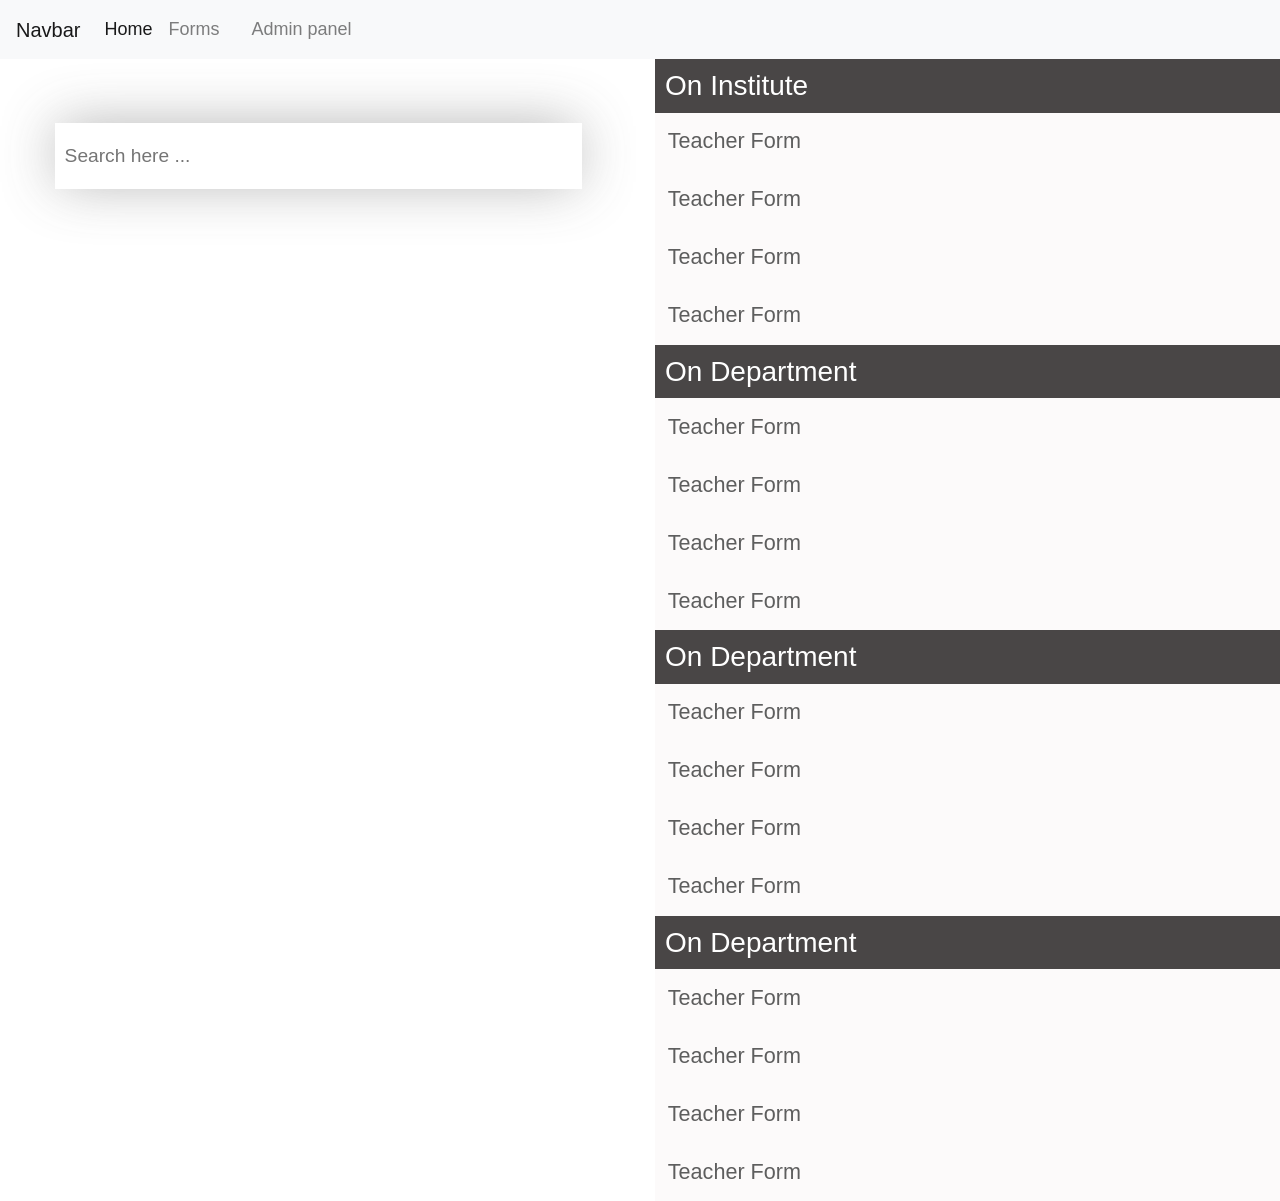
<file: index.html>
<!DOCTYPE html>
<html lang="en">

<head>
    <meta charset="UTF-8">
    <meta name="viewport" content="width=device-width, initial-scale=1.0">
    <title>Home</title>
    <link rel="stylesheet" href="https://maxcdn.bootstrapcdn.com/bootstrap/4.0.0/css/bootstrap.min.css"
        integrity="sha384-Gn5384xqQ1aoWXA+058RXPxPg6fy4IWvTNh0E263XmFcJlSAwiGgFAW/dAiS6JXm" crossorigin="anonymous">
    <script src="https://ajax.googleapis.com/ajax/libs/jquery/3.4.1/jquery.min.js"></script>
    <link rel="stylesheet" href="jquery-ui-1.12.1.custom/jquery-ui.min.css">
    <link href="jquery-ui-1.12.1.custom/jquery-ui.css" rel="stylesheet">
    <link rel="stylesheet" href="style.css">

</head>

<body>

    <nav class="navbar navbar-expand-lg navbar-light bg-light sticky-header">
        <a class="navbar-brand" href="#">Navbar</a>
        <button class="navbar-toggler" type="button" data-toggle="collapse" data-target="#navbarNav"
            aria-controls="navbarNav" aria-expanded="false" aria-label="Toggle navigation">
            <span class="navbar-toggler-icon"></span>
        </button>
        <div class="collapse navbar-collapse" id="navbarNav">
            <ul class="navbar-nav">
                <li class="nav-item active">
                    <a class="nav-link" href="index.php">Home </a>
                </li>
                <li class="nav-item">
                    <a class="nav-link" href="forms.php">Forms </a>
                </li>
                <li class="nav-item">
                    <a class="nav-link" href="#"></a>
                </li>
                <li class="nav-item  right">
                    <a class="nav-link" href="web/index.php">Admin panel</a>
                </li>
                <!-- <li class="nav-item">
                    <a class="nav-link disabled" href="#">Disabled</a>
                </li> -->
            </ul>
        </div>
    </nav>
    <!-- <div class="container-fluid">  -->
    <div class="row">
        <div class="col-lg-6 col-md-12 left-side" id="left-sideid">
            <div class="row">
                <div class="col"></div>
                <div class="col-10 item">
                    <input type="text" id="filterInput" placeholder="Search here ..." class="searchs-box"
                        onmouseover="inputgrab()" onmouseout="make_normal()">
                        <ul id="names" class="collection with-header">
                            <!-- <li class="collection-header">
                                <h5>Admission</h5>
                            </li> -->
                            <li class="collection-item">
                                <a href="teacherform.php">
                                    Teacher review on infrastructure
                                </a>
                            </li>
                            <li class="collection-item">
                                <a href="#">
                                    There was some problem with the admission of through the
                                </a>
                            </li>
                            <li class="collection-item">
                                <a href="#">Admission process was not proper</a>
                            </li>
                            <li class="collection-item">
                                <a href="#">There was a non refund during the admission process</a>
                            </li>
                            <li class="collection-item">
                                <a href="#">Anna</a>
                            </li>
                            <!-- <li class="collection-header">
                                <h5>University</h5>
                            </li> -->
                            <li class="collection-item">
                                <a href="#">
                                    I wanna make a about complaint about the paper correction of the University, I made
                                    a
                                </a>
                            </li>
                            <li class="collection-item">
                                <a href="#">University delayed timetable</a>
                            </li>
                            <!-- <li class="collection-header">
                                <h5>B</h5>
                            </li> -->
                            <li class="collection-item">
                                <a href="#">College is unfair with the attendence</a>
                            </li>
                            <li class="collection-item">
                                <a href="#">Bill</a>
                            </li>
                            <li class="collection-item">
                                <a href="#">Bob</a>
                            </li>
                            <li class="collection-item">
                                <a href="#">Brad</a>
                            </li>
                            <!-- <li class="collection-header">
                                <h5>C</h5>
                            </li> -->
                            <li class="collection-item">
                                <a href="#">Carrie</a>
                            </li>
                            <li class="collection-item">
                                <a href="#">Cathy</a>
                            </li>
                            <li class="collection-item">
                                <a href="#">Courtney</a>
                            </li>
                        </ul>
                </div>
                <div class="col"></div>
            </div>

        </div>
        <div class="col-lg-6 col-md-12 right-side" id="right-sideid">
            <div>
                <h3>On Institute</h3>
                <div>
                    <a href="teacherform.php">
                        <li class="accordion-list">Teacher Form</li>
                    </a>
                    <a href="teacherform.php">
                        <li class="accordion-list">Teacher Form</li>
                    </a>
                    <a href="teacherform.php">
                        <li class="accordion-list">Teacher Form</li>
                    </a>
                    <a href="teacherform.php">
                        <li class="accordion-list">Teacher Form</li>
                    </a>
                </div>


                <h3>On Department</h3>
                <div>
                    <a href="teacherform.php">
                        <li class="accordion-list">Teacher Form</li>
                    </a>
                    <a href="teacherform.php">
                        <li class="accordion-list">Teacher Form</li>
                    </a>
                    <a href="teacherform.php">
                        <li class="accordion-list">Teacher Form</li>
                    </a>
                    <a href="teacherform.php">
                        <li class="accordion-list">Teacher Form</li>
                    </a>
                </div>
                <h3>On Department</h3>
                <div>
                    <a href="teacherform.php">
                        <li class="accordion-list">Teacher Form</li>
                    </a>
                    <a href="teacherform.php">
                        <li class="accordion-list">Teacher Form</li>
                    </a>
                    <a href="teacherform.php">
                        <li class="accordion-list">Teacher Form</li>
                    </a>
                    <a href="teacherform.php">
                        <li class="accordion-list">Teacher Form</li>
                    </a>
                </div>
                <h3>On Department</h3>
                <div>
                    <a href="teacherform.php">
                        <li class="accordion-list">Teacher Form</li>
                    </a>
                    <a href="teacherform.php">
                        <li class="accordion-list">Teacher Form</li>
                    </a>
                    <a href="teacherform.php">
                        <li class="accordion-list">Teacher Form</li>
                    </a>
                    <a href="teacherform.php">
                        <li class="accordion-list">Teacher Form</li>
                    </a>
                </div>

            </div>
            <!-- <div class="side-menu">
                    <ul id="verticalmenu">
                        <li><a href="">Rome</a>
                            <ul>
                                <li><a href="">Early</a></li>
                                <li><a href="">Middle</a></li>
                                <li><a href="">late</a></li>
                            </ul>
                        </li>
                        <li><a href="">Italy</a>
                            <ul>
                                <li><a href="">Early</a></li>
                                <li><a href="">Middle</a></li>
                                <li><a href="">late</a></li>
                            </ul>
                        </li>
                        <li><a href="">Greece</a>
                            <ul>
                                <li><a href="">Early</a></li>
                                <li><a href="">Middle</a></li>
                                <li><a href="">late</a></li>
                            </ul>
                        </li>
                    </ul>
                </div> -->
        </div>
    </div>
    <!-- </div>  -->

    <!-- ##### Bootstrap libraries ##### -->
    <script src="https://code.jquery.com/jquery-3.4.1.slim.min.js"
        integrity="sha384-J6qa4849blE2+poT4WnyKhv5vZF5SrPo0iEjwBvKU7imGFAV0wwj1yYfoRSJoZ+n" crossorigin="anonymous">
    </script>
    <script src="https://cdn.jsdelivr.net/npm/popper.js@1.16.0/dist/umd/popper.min.js"
        integrity="sha384-Q6E9RHvbIyZFJoft+2mJbHaEWldlvI9IOYy5n3zV9zzTtmI3UksdQRVvoxMfooAo" crossorigin="anonymous">
    </script>

    <!--  ###### Jquery libraries ##### -->
    <script src="jquery-ui-1.12.1.custom/external/jquery/jquery.js"></script>
    <script src="jquery-ui-1.12.1.custom/jquery-ui.js"></script>
    <script src="main.js"></script>
    <script>
        $("#accordion").accordion({
            active: 0
        }, {
            heighStyle: "content"
        });

        function inputgrab() {
            $(".right-side").hide();
            $(".right-side").fadeOut("slow");
            $("#right-sideid").removeClass("col-lg-6");
            $("#right-sideid").removeClass("col-md-12");
            $("#left-sideid").removeClass("col-lg-6");
            $("#left-sideid").removeClass("col-md-6");
            $("#right-sideid").addClass("col-lg-12");
            $("#right-sideid").addClass("col-md-12");
        }

        function make_normal() {
            $(".right-side").show();
            $(".right-side").fadeIn("slow");
            $("#right-sideid").addClass("col-lg-6");
            $("#right-sideid").addClass("col-md-12");
            $("#left-sideid").addClass("col-lg-6");
            $("#left-sideid").addClass("col-md-6");
            $("#right-sideid").removeClass("col-lg-12");
            $("#right-sideid").removeClass("col-md-12");
        }
        // $("#verticalmenu").menu();
    </script>
</body>

</html>
</file>
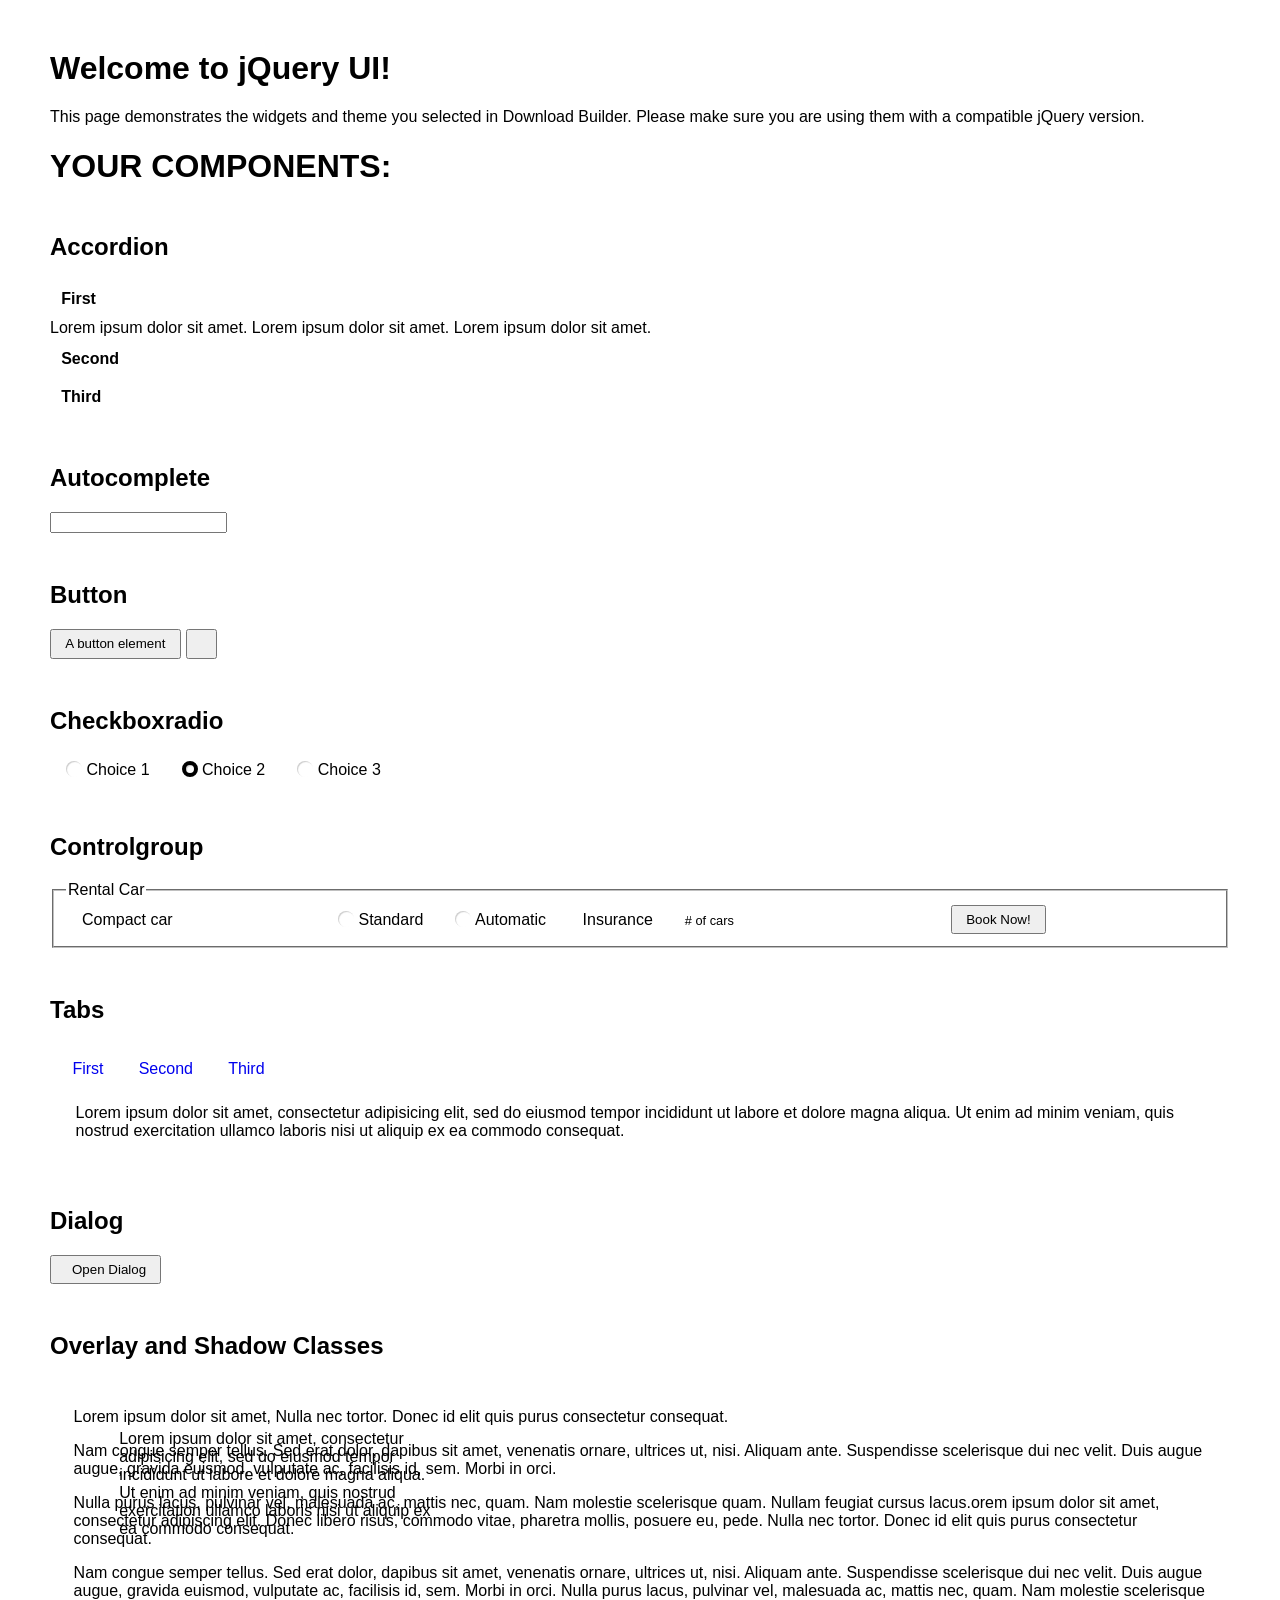
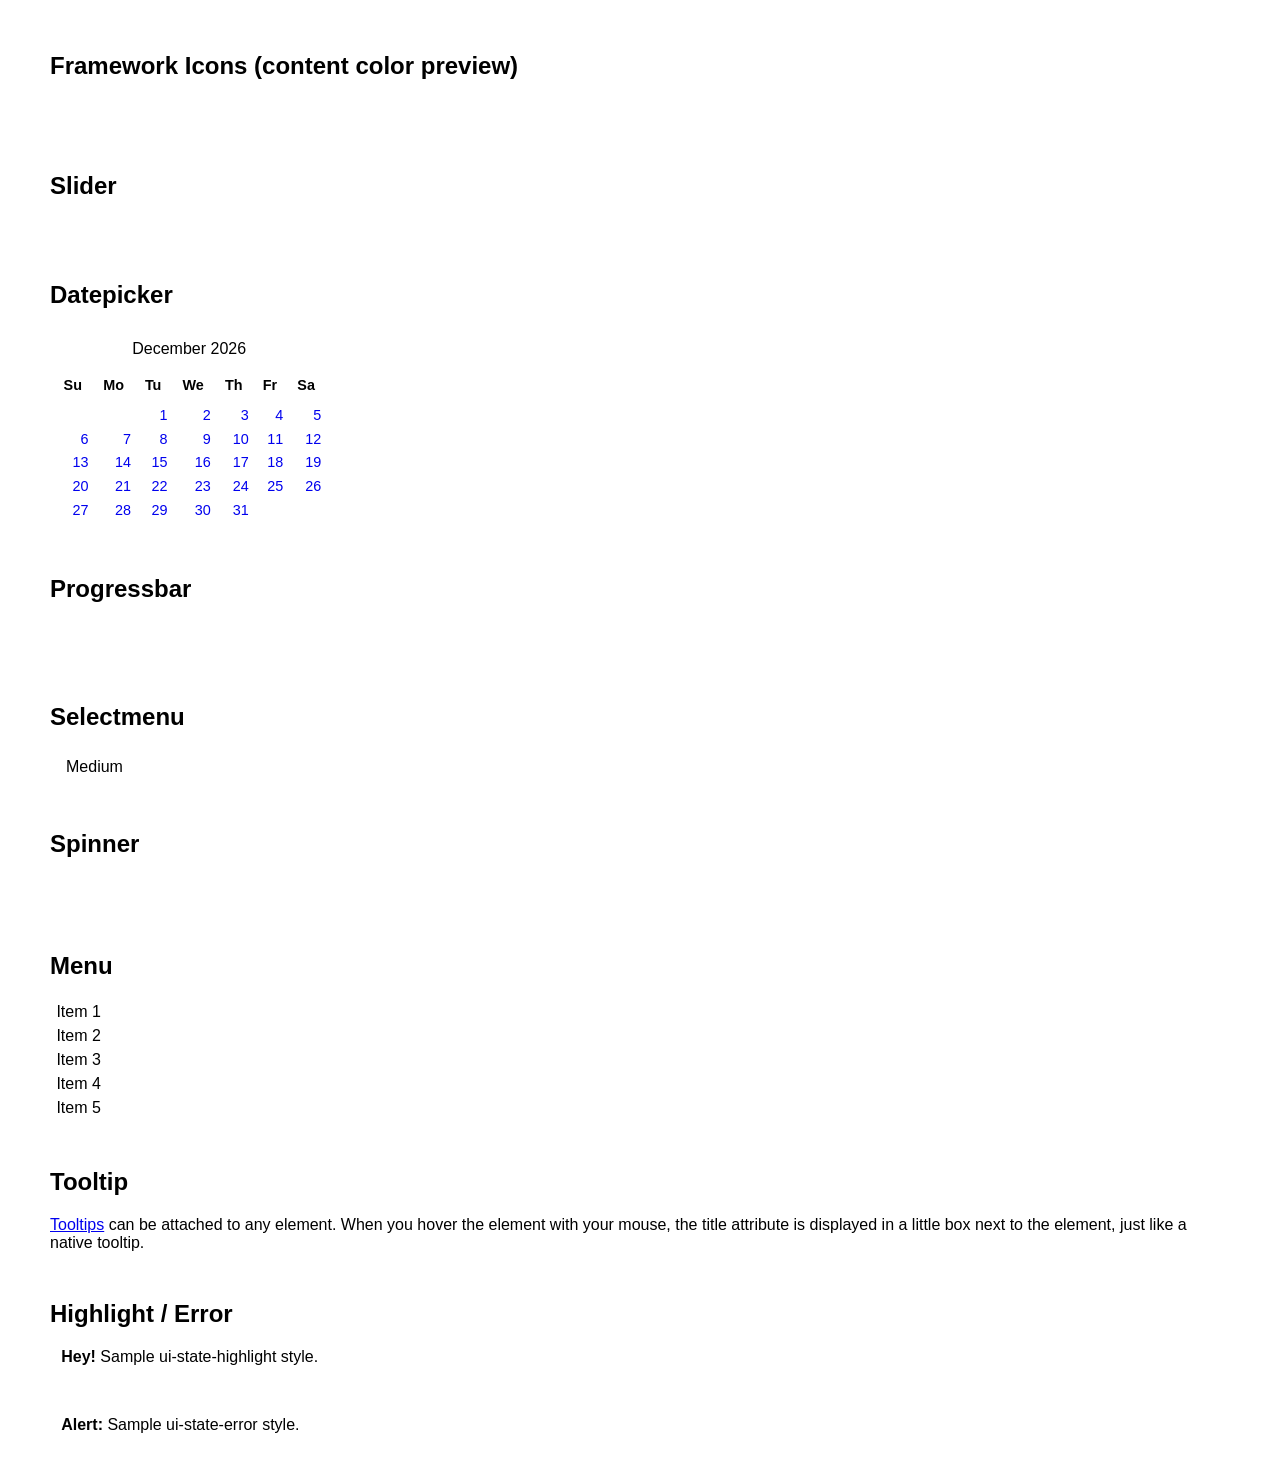
<file: jquery-ui-1.12.1.custom/index.html>
<!doctype html>
<html lang="us">
<head>
	<meta charset="utf-8">
	<title>jQuery UI Example Page</title>
	<link href="jquery-ui.css" rel="stylesheet">
	<style>
	body{
		font-family: "Trebuchet MS", sans-serif;
		margin: 50px;
	}
	.demoHeaders {
		margin-top: 2em;
	}
	#dialog-link {
		padding: .4em 1em .4em 20px;
		text-decoration: none;
		position: relative;
	}
	#dialog-link span.ui-icon {
		margin: 0 5px 0 0;
		position: absolute;
		left: .2em;
		top: 50%;
		margin-top: -8px;
	}
	#icons {
		margin: 0;
		padding: 0;
	}
	#icons li {
		margin: 2px;
		position: relative;
		padding: 4px 0;
		cursor: pointer;
		float: left;
		list-style: none;
	}
	#icons span.ui-icon {
		float: left;
		margin: 0 4px;
	}
	.fakewindowcontain .ui-widget-overlay {
		position: absolute;
	}
	select {
		width: 200px;
	}
	</style>
</head>
<body>

<h1>Welcome to jQuery UI!</h1>

<div class="ui-widget">
	<p>This page demonstrates the widgets and theme you selected in Download Builder. Please make sure you are using them with a compatible jQuery version.</p>
</div>

<h1>YOUR COMPONENTS:</h1>


<!-- Accordion -->
<h2 class="demoHeaders">Accordion</h2>
<div id="accordion">
	<h3>First</h3>
	<div>Lorem ipsum dolor sit amet. Lorem ipsum dolor sit amet. Lorem ipsum dolor sit amet.</div>
	<h3>Second</h3>
	<div>Phasellus mattis tincidunt nibh.</div>
	<h3>Third</h3>
	<div>Nam dui erat, auctor a, dignissim quis.</div>
</div>



<!-- Autocomplete -->
<h2 class="demoHeaders">Autocomplete</h2>
<div>
	<input id="autocomplete" title="type &quot;a&quot;">
</div>



<!-- Button -->
<h2 class="demoHeaders">Button</h2>
<button id="button">A button element</button>
<button id="button-icon">An icon-only button</button>



<!-- Checkboxradio -->
<h2 class="demoHeaders">Checkboxradio</h2>
<form style="margin-top: 1em;">
	<div id="radioset">
		<input type="radio" id="radio1" name="radio"><label for="radio1">Choice 1</label>
		<input type="radio" id="radio2" name="radio" checked="checked"><label for="radio2">Choice 2</label>
		<input type="radio" id="radio3" name="radio"><label for="radio3">Choice 3</label>
	</div>
</form>



<!-- Controlgroup -->
<h2 class="demoHeaders">Controlgroup</h2>
<fieldset>
	<legend>Rental Car</legend>
	<div id="controlgroup">
		<select id="car-type">
			<option>Compact car</option>
			<option>Midsize car</option>
			<option>Full size car</option>
			<option>SUV</option>
			<option>Luxury</option>
			<option>Truck</option>
			<option>Van</option>
		</select>
		<label for="transmission-standard">Standard</label>
		<input type="radio" name="transmission" id="transmission-standard">
		<label for="transmission-automatic">Automatic</label>
		<input type="radio" name="transmission" id="transmission-automatic">
		<label for="insurance">Insurance</label>
		<input type="checkbox" name="insurance" id="insurance">
		<label for="horizontal-spinner" class="ui-controlgroup-label"># of cars</label>
		<input id="horizontal-spinner" class="ui-spinner-input">
		<button>Book Now!</button>
	</div>
</fieldset>



<!-- Tabs -->
<h2 class="demoHeaders">Tabs</h2>
<div id="tabs">
	<ul>
		<li><a href="#tabs-1">First</a></li>
		<li><a href="#tabs-2">Second</a></li>
		<li><a href="#tabs-3">Third</a></li>
	</ul>
	<div id="tabs-1">Lorem ipsum dolor sit amet, consectetur adipisicing elit, sed do eiusmod tempor incididunt ut labore et dolore magna aliqua. Ut enim ad minim veniam, quis nostrud exercitation ullamco laboris nisi ut aliquip ex ea commodo consequat.</div>
	<div id="tabs-2">Phasellus mattis tincidunt nibh. Cras orci urna, blandit id, pretium vel, aliquet ornare, felis. Maecenas scelerisque sem non nisl. Fusce sed lorem in enim dictum bibendum.</div>
	<div id="tabs-3">Nam dui erat, auctor a, dignissim quis, sollicitudin eu, felis. Pellentesque nisi urna, interdum eget, sagittis et, consequat vestibulum, lacus. Mauris porttitor ullamcorper augue.</div>
</div>



<h2 class="demoHeaders">Dialog</h2>
<p>
	<button id="dialog-link" class="ui-button ui-corner-all ui-widget">
		<span class="ui-icon ui-icon-newwin"></span>Open Dialog
	</button>
</p>

<h2 class="demoHeaders">Overlay and Shadow Classes</h2>
<div style="position: relative; width: 96%; height: 200px; padding:1% 2%; overflow:hidden;" class="fakewindowcontain">
	<p>Lorem ipsum dolor sit amet,  Nulla nec tortor. Donec id elit quis purus consectetur consequat. </p><p>Nam congue semper tellus. Sed erat dolor, dapibus sit amet, venenatis ornare, ultrices ut, nisi. Aliquam ante. Suspendisse scelerisque dui nec velit. Duis augue augue, gravida euismod, vulputate ac, facilisis id, sem. Morbi in orci. </p><p>Nulla purus lacus, pulvinar vel, malesuada ac, mattis nec, quam. Nam molestie scelerisque quam. Nullam feugiat cursus lacus.orem ipsum dolor sit amet, consectetur adipiscing elit. Donec libero risus, commodo vitae, pharetra mollis, posuere eu, pede. Nulla nec tortor. Donec id elit quis purus consectetur consequat. </p><p>Nam congue semper tellus. Sed erat dolor, dapibus sit amet, venenatis ornare, ultrices ut, nisi. Aliquam ante. Suspendisse scelerisque dui nec velit. Duis augue augue, gravida euismod, vulputate ac, facilisis id, sem. Morbi in orci. Nulla purus lacus, pulvinar vel, malesuada ac, mattis nec, quam. Nam molestie scelerisque quam. </p><p>Nullam feugiat cursus lacus.orem ipsum dolor sit amet, consectetur adipiscing elit. Donec libero risus, commodo vitae, pharetra mollis, posuere eu, pede. Nulla nec tortor. Donec id elit quis purus consectetur consequat. Nam congue semper tellus. Sed erat dolor, dapibus sit amet, venenatis ornare, ultrices ut, nisi. Aliquam ante. </p><p>Suspendisse scelerisque dui nec velit. Duis augue augue, gravida euismod, vulputate ac, facilisis id, sem. Morbi in orci. Nulla purus lacus, pulvinar vel, malesuada ac, mattis nec, quam. Nam molestie scelerisque quam. Nullam feugiat cursus lacus.orem ipsum dolor sit amet, consectetur adipiscing elit. Donec libero risus, commodo vitae, pharetra mollis, posuere eu, pede. Nulla nec tortor. Donec id elit quis purus consectetur consequat. Nam congue semper tellus. Sed erat dolor, dapibus sit amet, venenatis ornare, ultrices ut, nisi. </p>

	<!-- ui-dialog -->
	<div class="ui-widget-overlay ui-front"></div>
	<div style="position: absolute; width: 320px; left: 50px; top: 30px; padding: 1.2em" class="ui-widget ui-front ui-widget-content ui-corner-all ui-widget-shadow">
		Lorem ipsum dolor sit amet, consectetur adipisicing elit, sed do eiusmod tempor incididunt ut labore et dolore magna aliqua. Ut enim ad minim veniam, quis nostrud exercitation ullamco laboris nisi ut aliquip ex ea commodo consequat.
	</div>

</div>

<!-- ui-dialog -->
<div id="dialog" title="Dialog Title">
	<p>Lorem ipsum dolor sit amet, consectetur adipisicing elit, sed do eiusmod tempor incididunt ut labore et dolore magna aliqua. Ut enim ad minim veniam, quis nostrud exercitation ullamco laboris nisi ut aliquip ex ea commodo consequat.</p>
</div>



<h2 class="demoHeaders">Framework Icons (content color preview)</h2>
<ul id="icons" class="ui-widget ui-helper-clearfix">
	<li class="ui-state-default ui-corner-all" title=".ui-icon-caret-1-n"><span class="ui-icon ui-icon-caret-1-n"></span></li>
	<li class="ui-state-default ui-corner-all" title=".ui-icon-caret-1-ne"><span class="ui-icon ui-icon-caret-1-ne"></span></li>
	<li class="ui-state-default ui-corner-all" title=".ui-icon-caret-1-e"><span class="ui-icon ui-icon-caret-1-e"></span></li>
	<li class="ui-state-default ui-corner-all" title=".ui-icon-caret-1-se"><span class="ui-icon ui-icon-caret-1-se"></span></li>
	<li class="ui-state-default ui-corner-all" title=".ui-icon-caret-1-s"><span class="ui-icon ui-icon-caret-1-s"></span></li>
	<li class="ui-state-default ui-corner-all" title=".ui-icon-caret-1-sw"><span class="ui-icon ui-icon-caret-1-sw"></span></li>
	<li class="ui-state-default ui-corner-all" title=".ui-icon-caret-1-w"><span class="ui-icon ui-icon-caret-1-w"></span></li>
	<li class="ui-state-default ui-corner-all" title=".ui-icon-caret-1-nw"><span class="ui-icon ui-icon-caret-1-nw"></span></li>
	<li class="ui-state-default ui-corner-all" title=".ui-icon-caret-2-n-s"><span class="ui-icon ui-icon-caret-2-n-s"></span></li>
	<li class="ui-state-default ui-corner-all" title=".ui-icon-caret-2-e-w"><span class="ui-icon ui-icon-caret-2-e-w"></span></li>
	<li class="ui-state-default ui-corner-all" title=".ui-icon-triangle-1-n"><span class="ui-icon ui-icon-triangle-1-n"></span></li>
	<li class="ui-state-default ui-corner-all" title=".ui-icon-triangle-1-ne"><span class="ui-icon ui-icon-triangle-1-ne"></span></li>
	<li class="ui-state-default ui-corner-all" title=".ui-icon-triangle-1-e"><span class="ui-icon ui-icon-triangle-1-e"></span></li>
	<li class="ui-state-default ui-corner-all" title=".ui-icon-triangle-1-se"><span class="ui-icon ui-icon-triangle-1-se"></span></li>
	<li class="ui-state-default ui-corner-all" title=".ui-icon-triangle-1-s"><span class="ui-icon ui-icon-triangle-1-s"></span></li>
	<li class="ui-state-default ui-corner-all" title=".ui-icon-triangle-1-sw"><span class="ui-icon ui-icon-triangle-1-sw"></span></li>
	<li class="ui-state-default ui-corner-all" title=".ui-icon-triangle-1-w"><span class="ui-icon ui-icon-triangle-1-w"></span></li>
	<li class="ui-state-default ui-corner-all" title=".ui-icon-triangle-1-nw"><span class="ui-icon ui-icon-triangle-1-nw"></span></li>
	<li class="ui-state-default ui-corner-all" title=".ui-icon-triangle-2-n-s"><span class="ui-icon ui-icon-triangle-2-n-s"></span></li>
	<li class="ui-state-default ui-corner-all" title=".ui-icon-triangle-2-e-w"><span class="ui-icon ui-icon-triangle-2-e-w"></span></li>
	<li class="ui-state-default ui-corner-all" title=".ui-icon-arrow-1-n"><span class="ui-icon ui-icon-arrow-1-n"></span></li>
	<li class="ui-state-default ui-corner-all" title=".ui-icon-arrow-1-ne"><span class="ui-icon ui-icon-arrow-1-ne"></span></li>
	<li class="ui-state-default ui-corner-all" title=".ui-icon-arrow-1-e"><span class="ui-icon ui-icon-arrow-1-e"></span></li>
	<li class="ui-state-default ui-corner-all" title=".ui-icon-arrow-1-se"><span class="ui-icon ui-icon-arrow-1-se"></span></li>
	<li class="ui-state-default ui-corner-all" title=".ui-icon-arrow-1-s"><span class="ui-icon ui-icon-arrow-1-s"></span></li>
	<li class="ui-state-default ui-corner-all" title=".ui-icon-arrow-1-sw"><span class="ui-icon ui-icon-arrow-1-sw"></span></li>
	<li class="ui-state-default ui-corner-all" title=".ui-icon-arrow-1-w"><span class="ui-icon ui-icon-arrow-1-w"></span></li>
	<li class="ui-state-default ui-corner-all" title=".ui-icon-arrow-1-nw"><span class="ui-icon ui-icon-arrow-1-nw"></span></li>
	<li class="ui-state-default ui-corner-all" title=".ui-icon-arrow-2-n-s"><span class="ui-icon ui-icon-arrow-2-n-s"></span></li>
	<li class="ui-state-default ui-corner-all" title=".ui-icon-arrow-2-ne-sw"><span class="ui-icon ui-icon-arrow-2-ne-sw"></span></li>
	<li class="ui-state-default ui-corner-all" title=".ui-icon-arrow-2-e-w"><span class="ui-icon ui-icon-arrow-2-e-w"></span></li>
	<li class="ui-state-default ui-corner-all" title=".ui-icon-arrow-2-se-nw"><span class="ui-icon ui-icon-arrow-2-se-nw"></span></li>
	<li class="ui-state-default ui-corner-all" title=".ui-icon-arrowstop-1-n"><span class="ui-icon ui-icon-arrowstop-1-n"></span></li>
	<li class="ui-state-default ui-corner-all" title=".ui-icon-arrowstop-1-e"><span class="ui-icon ui-icon-arrowstop-1-e"></span></li>
	<li class="ui-state-default ui-corner-all" title=".ui-icon-arrowstop-1-s"><span class="ui-icon ui-icon-arrowstop-1-s"></span></li>
	<li class="ui-state-default ui-corner-all" title=".ui-icon-arrowstop-1-w"><span class="ui-icon ui-icon-arrowstop-1-w"></span></li>
	<li class="ui-state-default ui-corner-all" title=".ui-icon-arrowthick-1-n"><span class="ui-icon ui-icon-arrowthick-1-n"></span></li>
	<li class="ui-state-default ui-corner-all" title=".ui-icon-arrowthick-1-ne"><span class="ui-icon ui-icon-arrowthick-1-ne"></span></li>
	<li class="ui-state-default ui-corner-all" title=".ui-icon-arrowthick-1-e"><span class="ui-icon ui-icon-arrowthick-1-e"></span></li>
	<li class="ui-state-default ui-corner-all" title=".ui-icon-arrowthick-1-se"><span class="ui-icon ui-icon-arrowthick-1-se"></span></li>
	<li class="ui-state-default ui-corner-all" title=".ui-icon-arrowthick-1-s"><span class="ui-icon ui-icon-arrowthick-1-s"></span></li>
	<li class="ui-state-default ui-corner-all" title=".ui-icon-arrowthick-1-sw"><span class="ui-icon ui-icon-arrowthick-1-sw"></span></li>
	<li class="ui-state-default ui-corner-all" title=".ui-icon-arrowthick-1-w"><span class="ui-icon ui-icon-arrowthick-1-w"></span></li>
	<li class="ui-state-default ui-corner-all" title=".ui-icon-arrowthick-1-nw"><span class="ui-icon ui-icon-arrowthick-1-nw"></span></li>
	<li class="ui-state-default ui-corner-all" title=".ui-icon-arrowthick-2-n-s"><span class="ui-icon ui-icon-arrowthick-2-n-s"></span></li>
	<li class="ui-state-default ui-corner-all" title=".ui-icon-arrowthick-2-ne-sw"><span class="ui-icon ui-icon-arrowthick-2-ne-sw"></span></li>
	<li class="ui-state-default ui-corner-all" title=".ui-icon-arrowthick-2-e-w"><span class="ui-icon ui-icon-arrowthick-2-e-w"></span></li>
	<li class="ui-state-default ui-corner-all" title=".ui-icon-arrowthick-2-se-nw"><span class="ui-icon ui-icon-arrowthick-2-se-nw"></span></li>
	<li class="ui-state-default ui-corner-all" title=".ui-icon-arrowthickstop-1-n"><span class="ui-icon ui-icon-arrowthickstop-1-n"></span></li>
	<li class="ui-state-default ui-corner-all" title=".ui-icon-arrowthickstop-1-e"><span class="ui-icon ui-icon-arrowthickstop-1-e"></span></li>
	<li class="ui-state-default ui-corner-all" title=".ui-icon-arrowthickstop-1-s"><span class="ui-icon ui-icon-arrowthickstop-1-s"></span></li>
	<li class="ui-state-default ui-corner-all" title=".ui-icon-arrowthickstop-1-w"><span class="ui-icon ui-icon-arrowthickstop-1-w"></span></li>
	<li class="ui-state-default ui-corner-all" title=".ui-icon-arrowreturnthick-1-w"><span class="ui-icon ui-icon-arrowreturnthick-1-w"></span></li>
	<li class="ui-state-default ui-corner-all" title=".ui-icon-arrowreturnthick-1-n"><span class="ui-icon ui-icon-arrowreturnthick-1-n"></span></li>
	<li class="ui-state-default ui-corner-all" title=".ui-icon-arrowreturnthick-1-e"><span class="ui-icon ui-icon-arrowreturnthick-1-e"></span></li>
	<li class="ui-state-default ui-corner-all" title=".ui-icon-arrowreturnthick-1-s"><span class="ui-icon ui-icon-arrowreturnthick-1-s"></span></li>
	<li class="ui-state-default ui-corner-all" title=".ui-icon-arrowreturn-1-w"><span class="ui-icon ui-icon-arrowreturn-1-w"></span></li>
	<li class="ui-state-default ui-corner-all" title=".ui-icon-arrowreturn-1-n"><span class="ui-icon ui-icon-arrowreturn-1-n"></span></li>
	<li class="ui-state-default ui-corner-all" title=".ui-icon-arrowreturn-1-e"><span class="ui-icon ui-icon-arrowreturn-1-e"></span></li>
	<li class="ui-state-default ui-corner-all" title=".ui-icon-arrowreturn-1-s"><span class="ui-icon ui-icon-arrowreturn-1-s"></span></li>
	<li class="ui-state-default ui-corner-all" title=".ui-icon-arrowrefresh-1-w"><span class="ui-icon ui-icon-arrowrefresh-1-w"></span></li>
	<li class="ui-state-default ui-corner-all" title=".ui-icon-arrowrefresh-1-n"><span class="ui-icon ui-icon-arrowrefresh-1-n"></span></li>
	<li class="ui-state-default ui-corner-all" title=".ui-icon-arrowrefresh-1-e"><span class="ui-icon ui-icon-arrowrefresh-1-e"></span></li>
	<li class="ui-state-default ui-corner-all" title=".ui-icon-arrowrefresh-1-s"><span class="ui-icon ui-icon-arrowrefresh-1-s"></span></li>
	<li class="ui-state-default ui-corner-all" title=".ui-icon-arrow-4"><span class="ui-icon ui-icon-arrow-4"></span></li>
	<li class="ui-state-default ui-corner-all" title=".ui-icon-arrow-4-diag"><span class="ui-icon ui-icon-arrow-4-diag"></span></li>
	<li class="ui-state-default ui-corner-all" title=".ui-icon-extlink"><span class="ui-icon ui-icon-extlink"></span></li>
	<li class="ui-state-default ui-corner-all" title=".ui-icon-newwin"><span class="ui-icon ui-icon-newwin"></span></li>
	<li class="ui-state-default ui-corner-all" title=".ui-icon-refresh"><span class="ui-icon ui-icon-refresh"></span></li>
	<li class="ui-state-default ui-corner-all" title=".ui-icon-shuffle"><span class="ui-icon ui-icon-shuffle"></span></li>
	<li class="ui-state-default ui-corner-all" title=".ui-icon-transfer-e-w"><span class="ui-icon ui-icon-transfer-e-w"></span></li>
	<li class="ui-state-default ui-corner-all" title=".ui-icon-transferthick-e-w"><span class="ui-icon ui-icon-transferthick-e-w"></span></li>
	<li class="ui-state-default ui-corner-all" title=".ui-icon-folder-collapsed"><span class="ui-icon ui-icon-folder-collapsed"></span></li>
	<li class="ui-state-default ui-corner-all" title=".ui-icon-folder-open"><span class="ui-icon ui-icon-folder-open"></span></li>
	<li class="ui-state-default ui-corner-all" title=".ui-icon-document"><span class="ui-icon ui-icon-document"></span></li>
	<li class="ui-state-default ui-corner-all" title=".ui-icon-document-b"><span class="ui-icon ui-icon-document-b"></span></li>
	<li class="ui-state-default ui-corner-all" title=".ui-icon-note"><span class="ui-icon ui-icon-note"></span></li>
	<li class="ui-state-default ui-corner-all" title=".ui-icon-mail-closed"><span class="ui-icon ui-icon-mail-closed"></span></li>
	<li class="ui-state-default ui-corner-all" title=".ui-icon-mail-open"><span class="ui-icon ui-icon-mail-open"></span></li>
	<li class="ui-state-default ui-corner-all" title=".ui-icon-suitcase"><span class="ui-icon ui-icon-suitcase"></span></li>
	<li class="ui-state-default ui-corner-all" title=".ui-icon-comment"><span class="ui-icon ui-icon-comment"></span></li>
	<li class="ui-state-default ui-corner-all" title=".ui-icon-person"><span class="ui-icon ui-icon-person"></span></li>
	<li class="ui-state-default ui-corner-all" title=".ui-icon-print"><span class="ui-icon ui-icon-print"></span></li>
	<li class="ui-state-default ui-corner-all" title=".ui-icon-trash"><span class="ui-icon ui-icon-trash"></span></li>
	<li class="ui-state-default ui-corner-all" title=".ui-icon-locked"><span class="ui-icon ui-icon-locked"></span></li>
	<li class="ui-state-default ui-corner-all" title=".ui-icon-unlocked"><span class="ui-icon ui-icon-unlocked"></span></li>
	<li class="ui-state-default ui-corner-all" title=".ui-icon-bookmark"><span class="ui-icon ui-icon-bookmark"></span></li>
	<li class="ui-state-default ui-corner-all" title=".ui-icon-tag"><span class="ui-icon ui-icon-tag"></span></li>
	<li class="ui-state-default ui-corner-all" title=".ui-icon-home"><span class="ui-icon ui-icon-home"></span></li>
	<li class="ui-state-default ui-corner-all" title=".ui-icon-flag"><span class="ui-icon ui-icon-flag"></span></li>
	<li class="ui-state-default ui-corner-all" title=".ui-icon-calculator"><span class="ui-icon ui-icon-calculator"></span></li>
	<li class="ui-state-default ui-corner-all" title=".ui-icon-cart"><span class="ui-icon ui-icon-cart"></span></li>
	<li class="ui-state-default ui-corner-all" title=".ui-icon-pencil"><span class="ui-icon ui-icon-pencil"></span></li>
	<li class="ui-state-default ui-corner-all" title=".ui-icon-clock"><span class="ui-icon ui-icon-clock"></span></li>
	<li class="ui-state-default ui-corner-all" title=".ui-icon-disk"><span class="ui-icon ui-icon-disk"></span></li>
	<li class="ui-state-default ui-corner-all" title=".ui-icon-calendar"><span class="ui-icon ui-icon-calendar"></span></li>
	<li class="ui-state-default ui-corner-all" title=".ui-icon-zoomin"><span class="ui-icon ui-icon-zoomin"></span></li>
	<li class="ui-state-default ui-corner-all" title=".ui-icon-zoomout"><span class="ui-icon ui-icon-zoomout"></span></li>
	<li class="ui-state-default ui-corner-all" title=".ui-icon-search"><span class="ui-icon ui-icon-search"></span></li>
	<li class="ui-state-default ui-corner-all" title=".ui-icon-wrench"><span class="ui-icon ui-icon-wrench"></span></li>
	<li class="ui-state-default ui-corner-all" title=".ui-icon-gear"><span class="ui-icon ui-icon-gear"></span></li>
	<li class="ui-state-default ui-corner-all" title=".ui-icon-heart"><span class="ui-icon ui-icon-heart"></span></li>
	<li class="ui-state-default ui-corner-all" title=".ui-icon-star"><span class="ui-icon ui-icon-star"></span></li>
	<li class="ui-state-default ui-corner-all" title=".ui-icon-link"><span class="ui-icon ui-icon-link"></span></li>
	<li class="ui-state-default ui-corner-all" title=".ui-icon-cancel"><span class="ui-icon ui-icon-cancel"></span></li>
	<li class="ui-state-default ui-corner-all" title=".ui-icon-plus"><span class="ui-icon ui-icon-plus"></span></li>
	<li class="ui-state-default ui-corner-all" title=".ui-icon-plusthick"><span class="ui-icon ui-icon-plusthick"></span></li>
	<li class="ui-state-default ui-corner-all" title=".ui-icon-minus"><span class="ui-icon ui-icon-minus"></span></li>
	<li class="ui-state-default ui-corner-all" title=".ui-icon-minusthick"><span class="ui-icon ui-icon-minusthick"></span></li>
	<li class="ui-state-default ui-corner-all" title=".ui-icon-close"><span class="ui-icon ui-icon-close"></span></li>
	<li class="ui-state-default ui-corner-all" title=".ui-icon-closethick"><span class="ui-icon ui-icon-closethick"></span></li>
	<li class="ui-state-default ui-corner-all" title=".ui-icon-key"><span class="ui-icon ui-icon-key"></span></li>
	<li class="ui-state-default ui-corner-all" title=".ui-icon-lightbulb"><span class="ui-icon ui-icon-lightbulb"></span></li>
	<li class="ui-state-default ui-corner-all" title=".ui-icon-scissors"><span class="ui-icon ui-icon-scissors"></span></li>
	<li class="ui-state-default ui-corner-all" title=".ui-icon-clipboard"><span class="ui-icon ui-icon-clipboard"></span></li>
	<li class="ui-state-default ui-corner-all" title=".ui-icon-copy"><span class="ui-icon ui-icon-copy"></span></li>
	<li class="ui-state-default ui-corner-all" title=".ui-icon-contact"><span class="ui-icon ui-icon-contact"></span></li>
	<li class="ui-state-default ui-corner-all" title=".ui-icon-image"><span class="ui-icon ui-icon-image"></span></li>
	<li class="ui-state-default ui-corner-all" title=".ui-icon-video"><span class="ui-icon ui-icon-video"></span></li>
	<li class="ui-state-default ui-corner-all" title=".ui-icon-script"><span class="ui-icon ui-icon-script"></span></li>
	<li class="ui-state-default ui-corner-all" title=".ui-icon-alert"><span class="ui-icon ui-icon-alert"></span></li>
	<li class="ui-state-default ui-corner-all" title=".ui-icon-info"><span class="ui-icon ui-icon-info"></span></li>
	<li class="ui-state-default ui-corner-all" title=".ui-icon-notice"><span class="ui-icon ui-icon-notice"></span></li>
	<li class="ui-state-default ui-corner-all" title=".ui-icon-help"><span class="ui-icon ui-icon-help"></span></li>
	<li class="ui-state-default ui-corner-all" title=".ui-icon-check"><span class="ui-icon ui-icon-check"></span></li>
	<li class="ui-state-default ui-corner-all" title=".ui-icon-bullet"><span class="ui-icon ui-icon-bullet"></span></li>
	<li class="ui-state-default ui-corner-all" title=".ui-icon-radio-off"><span class="ui-icon ui-icon-radio-off"></span></li>
	<li class="ui-state-default ui-corner-all" title=".ui-icon-radio-on"><span class="ui-icon ui-icon-radio-on"></span></li>
	<li class="ui-state-default ui-corner-all" title=".ui-icon-pin-w"><span class="ui-icon ui-icon-pin-w"></span></li>
	<li class="ui-state-default ui-corner-all" title=".ui-icon-pin-s"><span class="ui-icon ui-icon-pin-s"></span></li>
	<li class="ui-state-default ui-corner-all" title=".ui-icon-play"><span class="ui-icon ui-icon-play"></span></li>
	<li class="ui-state-default ui-corner-all" title=".ui-icon-pause"><span class="ui-icon ui-icon-pause"></span></li>
	<li class="ui-state-default ui-corner-all" title=".ui-icon-seek-next"><span class="ui-icon ui-icon-seek-next"></span></li>
	<li class="ui-state-default ui-corner-all" title=".ui-icon-seek-prev"><span class="ui-icon ui-icon-seek-prev"></span></li>
	<li class="ui-state-default ui-corner-all" title=".ui-icon-seek-end"><span class="ui-icon ui-icon-seek-end"></span></li>
	<li class="ui-state-default ui-corner-all" title=".ui-icon-seek-first"><span class="ui-icon ui-icon-seek-first"></span></li>
	<li class="ui-state-default ui-corner-all" title=".ui-icon-stop"><span class="ui-icon ui-icon-stop"></span></li>
	<li class="ui-state-default ui-corner-all" title=".ui-icon-eject"><span class="ui-icon ui-icon-eject"></span></li>
	<li class="ui-state-default ui-corner-all" title=".ui-icon-volume-off"><span class="ui-icon ui-icon-volume-off"></span></li>
	<li class="ui-state-default ui-corner-all" title=".ui-icon-volume-on"><span class="ui-icon ui-icon-volume-on"></span></li>
	<li class="ui-state-default ui-corner-all" title=".ui-icon-power"><span class="ui-icon ui-icon-power"></span></li>
	<li class="ui-state-default ui-corner-all" title=".ui-icon-signal-diag"><span class="ui-icon ui-icon-signal-diag"></span></li>
	<li class="ui-state-default ui-corner-all" title=".ui-icon-signal"><span class="ui-icon ui-icon-signal"></span></li>
	<li class="ui-state-default ui-corner-all" title=".ui-icon-battery-0"><span class="ui-icon ui-icon-battery-0"></span></li>
	<li class="ui-state-default ui-corner-all" title=".ui-icon-battery-1"><span class="ui-icon ui-icon-battery-1"></span></li>
	<li class="ui-state-default ui-corner-all" title=".ui-icon-battery-2"><span class="ui-icon ui-icon-battery-2"></span></li>
	<li class="ui-state-default ui-corner-all" title=".ui-icon-battery-3"><span class="ui-icon ui-icon-battery-3"></span></li>
	<li class="ui-state-default ui-corner-all" title=".ui-icon-circle-plus"><span class="ui-icon ui-icon-circle-plus"></span></li>
	<li class="ui-state-default ui-corner-all" title=".ui-icon-circle-minus"><span class="ui-icon ui-icon-circle-minus"></span></li>
	<li class="ui-state-default ui-corner-all" title=".ui-icon-circle-close"><span class="ui-icon ui-icon-circle-close"></span></li>
	<li class="ui-state-default ui-corner-all" title=".ui-icon-circle-triangle-e"><span class="ui-icon ui-icon-circle-triangle-e"></span></li>
	<li class="ui-state-default ui-corner-all" title=".ui-icon-circle-triangle-s"><span class="ui-icon ui-icon-circle-triangle-s"></span></li>
	<li class="ui-state-default ui-corner-all" title=".ui-icon-circle-triangle-w"><span class="ui-icon ui-icon-circle-triangle-w"></span></li>
	<li class="ui-state-default ui-corner-all" title=".ui-icon-circle-triangle-n"><span class="ui-icon ui-icon-circle-triangle-n"></span></li>
	<li class="ui-state-default ui-corner-all" title=".ui-icon-circle-arrow-e"><span class="ui-icon ui-icon-circle-arrow-e"></span></li>
	<li class="ui-state-default ui-corner-all" title=".ui-icon-circle-arrow-s"><span class="ui-icon ui-icon-circle-arrow-s"></span></li>
	<li class="ui-state-default ui-corner-all" title=".ui-icon-circle-arrow-w"><span class="ui-icon ui-icon-circle-arrow-w"></span></li>
	<li class="ui-state-default ui-corner-all" title=".ui-icon-circle-arrow-n"><span class="ui-icon ui-icon-circle-arrow-n"></span></li>
	<li class="ui-state-default ui-corner-all" title=".ui-icon-circle-zoomin"><span class="ui-icon ui-icon-circle-zoomin"></span></li>
	<li class="ui-state-default ui-corner-all" title=".ui-icon-circle-zoomout"><span class="ui-icon ui-icon-circle-zoomout"></span></li>
	<li class="ui-state-default ui-corner-all" title=".ui-icon-circle-check"><span class="ui-icon ui-icon-circle-check"></span></li>
	<li class="ui-state-default ui-corner-all" title=".ui-icon-circlesmall-plus"><span class="ui-icon ui-icon-circlesmall-plus"></span></li>
	<li class="ui-state-default ui-corner-all" title=".ui-icon-circlesmall-minus"><span class="ui-icon ui-icon-circlesmall-minus"></span></li>
	<li class="ui-state-default ui-corner-all" title=".ui-icon-circlesmall-close"><span class="ui-icon ui-icon-circlesmall-close"></span></li>
	<li class="ui-state-default ui-corner-all" title=".ui-icon-squaresmall-plus"><span class="ui-icon ui-icon-squaresmall-plus"></span></li>
	<li class="ui-state-default ui-corner-all" title=".ui-icon-squaresmall-minus"><span class="ui-icon ui-icon-squaresmall-minus"></span></li>
	<li class="ui-state-default ui-corner-all" title=".ui-icon-squaresmall-close"><span class="ui-icon ui-icon-squaresmall-close"></span></li>
	<li class="ui-state-default ui-corner-all" title=".ui-icon-grip-dotted-vertical"><span class="ui-icon ui-icon-grip-dotted-vertical"></span></li>
	<li class="ui-state-default ui-corner-all" title=".ui-icon-grip-dotted-horizontal"><span class="ui-icon ui-icon-grip-dotted-horizontal"></span></li>
	<li class="ui-state-default ui-corner-all" title=".ui-icon-grip-solid-vertical"><span class="ui-icon ui-icon-grip-solid-vertical"></span></li>
	<li class="ui-state-default ui-corner-all" title=".ui-icon-grip-solid-horizontal"><span class="ui-icon ui-icon-grip-solid-horizontal"></span></li>
	<li class="ui-state-default ui-corner-all" title=".ui-icon-gripsmall-diagonal-se"><span class="ui-icon ui-icon-gripsmall-diagonal-se"></span></li>
	<li class="ui-state-default ui-corner-all" title=".ui-icon-grip-diagonal-se"><span class="ui-icon ui-icon-grip-diagonal-se"></span></li>
</ul>


<!-- Slider -->
<h2 class="demoHeaders">Slider</h2>
<div id="slider"></div>



<!-- Datepicker -->
<h2 class="demoHeaders">Datepicker</h2>
<div id="datepicker"></div>



<!-- Progressbar -->
<h2 class="demoHeaders">Progressbar</h2>
<div id="progressbar"></div>



<!-- Progressbar -->
<h2 class="demoHeaders">Selectmenu</h2>
<select id="selectmenu">
	<option>Slower</option>
	<option>Slow</option>
	<option selected="selected">Medium</option>
	<option>Fast</option>
	<option>Faster</option>
</select>



<!-- Spinner -->
<h2 class="demoHeaders">Spinner</h2>
<input id="spinner">



<!-- Menu -->
<h2 class="demoHeaders">Menu</h2>
<ul style="width:100px;" id="menu">
	<li><div>Item 1</div></li>
	<li><div>Item 2</div></li>
	<li><div>Item 3</div>
		<ul>
			<li><div>Item 3-1</div></li>
			<li><div>Item 3-2</div></li>
			<li><div>Item 3-3</div></li>
			<li><div>Item 3-4</div></li>
			<li><div>Item 3-5</div></li>
		</ul>
	</li>
	<li><div>Item 4</div></li>
	<li><div>Item 5</div></li>
</ul>



<!-- Tooltip -->
<h2 class="demoHeaders">Tooltip</h2>
<p id="tooltip">
	<a href="#" title="That&apos;s what this widget is">Tooltips</a> can be attached to any element. When you hover
the element with your mouse, the title attribute is displayed in a little box next to the element, just like a native tooltip.
</p>


<!-- Highlight / Error -->
<h2 class="demoHeaders">Highlight / Error</h2>
<div class="ui-widget">
	<div class="ui-state-highlight ui-corner-all" style="margin-top: 20px; padding: 0 .7em;">
		<p><span class="ui-icon ui-icon-info" style="float: left; margin-right: .3em;"></span>
		<strong>Hey!</strong> Sample ui-state-highlight style.</p>
	</div>
</div>
<br>
<div class="ui-widget">
	<div class="ui-state-error ui-corner-all" style="padding: 0 .7em;">
		<p><span class="ui-icon ui-icon-alert" style="float: left; margin-right: .3em;"></span>
		<strong>Alert:</strong> Sample ui-state-error style.</p>
	</div>
</div>

<script src="external/jquery/jquery.js"></script>
<script src="jquery-ui.js"></script>
<script>

$( "#accordion" ).accordion();



var availableTags = [
	"ActionScript",
	"AppleScript",
	"Asp",
	"BASIC",
	"C",
	"C++",
	"Clojure",
	"COBOL",
	"ColdFusion",
	"Erlang",
	"Fortran",
	"Groovy",
	"Haskell",
	"Java",
	"JavaScript",
	"Lisp",
	"Perl",
	"PHP",
	"Python",
	"Ruby",
	"Scala",
	"Scheme"
];
$( "#autocomplete" ).autocomplete({
	source: availableTags
});



$( "#button" ).button();
$( "#button-icon" ).button({
	icon: "ui-icon-gear",
	showLabel: false
});



$( "#radioset" ).buttonset();



$( "#controlgroup" ).controlgroup();



$( "#tabs" ).tabs();



$( "#dialog" ).dialog({
	autoOpen: false,
	width: 400,
	buttons: [
		{
			text: "Ok",
			click: function() {
				$( this ).dialog( "close" );
			}
		},
		{
			text: "Cancel",
			click: function() {
				$( this ).dialog( "close" );
			}
		}
	]
});

// Link to open the dialog
$( "#dialog-link" ).click(function( event ) {
	$( "#dialog" ).dialog( "open" );
	event.preventDefault();
});



$( "#datepicker" ).datepicker({
	inline: true
});



$( "#slider" ).slider({
	range: true,
	values: [ 17, 67 ]
});



$( "#progressbar" ).progressbar({
	value: 20
});



$( "#spinner" ).spinner();



$( "#menu" ).menu();



$( "#tooltip" ).tooltip();



$( "#selectmenu" ).selectmenu();


// Hover states on the static widgets
$( "#dialog-link, #icons li" ).hover(
	function() {
		$( this ).addClass( "ui-state-hover" );
	},
	function() {
		$( this ).removeClass( "ui-state-hover" );
	}
);
</script>
</body>
</html>
</file>
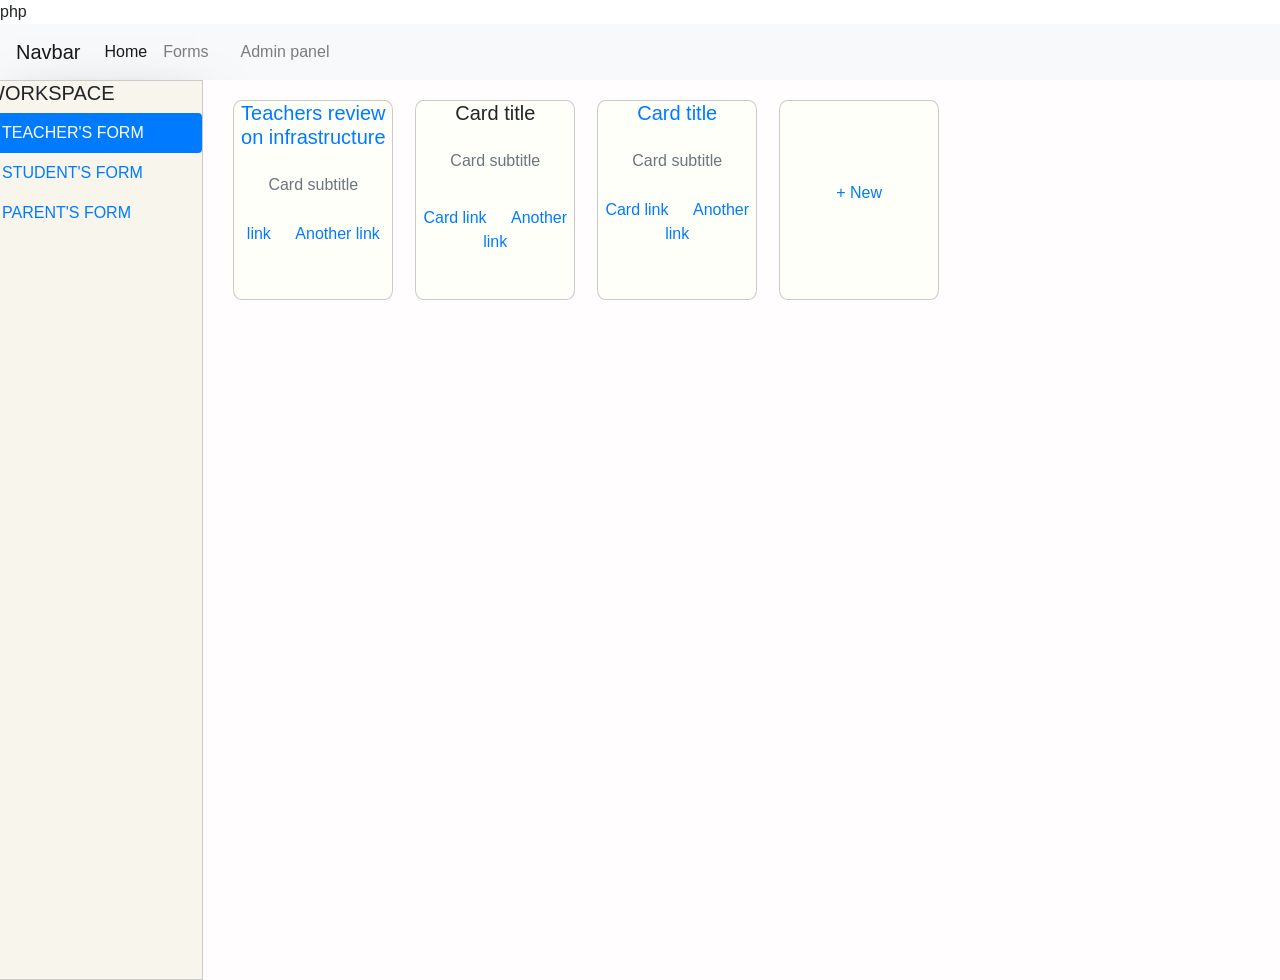
<file: demo.html>
php

<!DOCTYPE html>
<html lang="en">

<head>
    <meta charset="UTF-8">
    <meta name="viewport" content="width=device-width, initial-scale=1.0">
    <title>Home</title>
    <link rel="stylesheet" href="https://maxcdn.bootstrapcdn.com/bootstrap/4.0.0/css/bootstrap.min.css"
        integrity="sha384-Gn5384xqQ1aoWXA+058RXPxPg6fy4IWvTNh0E263XmFcJlSAwiGgFAW/dAiS6JXm" crossorigin="anonymous">
    <script src="https://ajax.googleapis.com/ajax/libs/jquery/3.4.1/jquery.min.js"></script>
    <link rel="stylesheet" href="jquery-ui-1.12.1.custom/jquery-ui.min.css">
    <link href="jquery-ui-1.12.1.custom/jquery-ui.css" rel="stylesheet">
    <link rel="stylesheet" href="admin-control.css">

</head>

<body>
<nav class="navbar navbar-expand-lg navbar-light bg-light sticky-header">
        <a class="navbar-brand" href="#">Navbar</a>
        <button class="navbar-toggler" type="button" data-toggle="collapse" data-target="#navbarNav"
            aria-controls="navbarNav" aria-expanded="false" aria-label="Toggle navigation">
            <span class="navbar-toggler-icon"></span>
        </button>
        <div class="collapse navbar-collapse" id="navbarNav">
            <ul class="navbar-nav">
                <li class="nav-item active">
                    <a class="nav-link" href="index.php">Home </a>
                </li>
                <li class="nav-item">
                    <a class="nav-link" href="forms.php">Forms </a>
                </li>
                <li class="nav-item">
                    <a class="nav-link" href="#"></a>
                </li>
                <li class="nav-item  right">
                    <a class="nav-link" href="web/index.php">Admin panel</a>
                </li>
                <!-- <li class="nav-item">
                    <a class="nav-link disabled" href="#">Disabled</a>
                </li> -->
            </ul>
        </div>
    </nav>
    <div class="row">
      <div class="col-lg-2 col-sm-2 col-xm-2 left-side">
        <h5>WORKSPACE</h5>
        <div class="nav flex-column nav-pills" id="v-pills-tab" role="tablist" aria-orientation="vertical">

          <a class="nav-link active" id="v-pills-home-tab" data-toggle="pill" href="" role="tab" aria-controls="" aria-selected="true">TEACHER'S FORM</a>

          <a class="nav-link" id="v-pills-profile-tab" data-toggle="pill" href="" role="tab" aria-controls="" aria-selected="false">STUDENT'S FORM</a>

          <a class="nav-link" id="v-pills-messages-tab" data-toggle="pill" href="" role="tab" aria-controls="" aria-selected="false">PARENT'S FORM</a>
        </div>
      </div>

      <div class="col-lg-10 col-sm-10 right-side">
            <div class="row">
                <div class="col-lg-2 col-md-3 card-col-1">
                    <a href="admin-control-form.php">
                        <div class="my-card">
                            <div class="my-card-body">
                                <h5 class="card-title">Teachers review on infrastructure</h5>
                                <h6 class="card-subtitle mb-2 text-muted">Card subtitle</h6>
                                <p class="card-text"></p>
                                <a href="admin-control-form.php" class="card-link">link</a>
                                <a href="admin-control-form.php" class="card-link">Another link</a>
                            </div>
                        </div>
                    </a>
                </div>
                <div class="col-lg-2 col-md-3 card-col-2">
                    <!-- <a href="#"> -->
                        <div class="my-card">
                            <div class="my-card-body">
                                <h5 class="card-title">Card title</h5>
                                <h6 class="card-subtitle mb-2 text-muted">Card subtitle</h6>
                                <p class="card-text"></p>
                                <a href="#" class="card-link">Card link</a>
                                <a href="#" class="card-link">Another link</a>
                            </div>
                        </div>
                    <!-- </a> -->
                </div>
                <div class="col-lg-2 col-md-3 card-col-3">
                    <a href="#">
                        <div class="my-card">
                            <div class="my-card-body">
                                <h5 class="card-title">Card title</h5>
                                <h6 class="card-subtitle mb-2 text-muted">Card subtitle</h6>
                                <p class="card-text"></p>
                                <a href="#" class="card-link">Card link</a>
                                <a href="#" class="card-link">Another link</a>
                            </div>
                        </div>
                    </a>

                </div>
                <div class="col-lg-2 col-md-3 card-col-4">
                    <a href="#">
                        <div class="my-card">
                            <div class="my-card-body">
                                <p class="new"> + New </p>
                            </div>
                        </div>
                    </a>
                </div>
            </div>
        </div>
    </div>
</body>
</html>
</file>
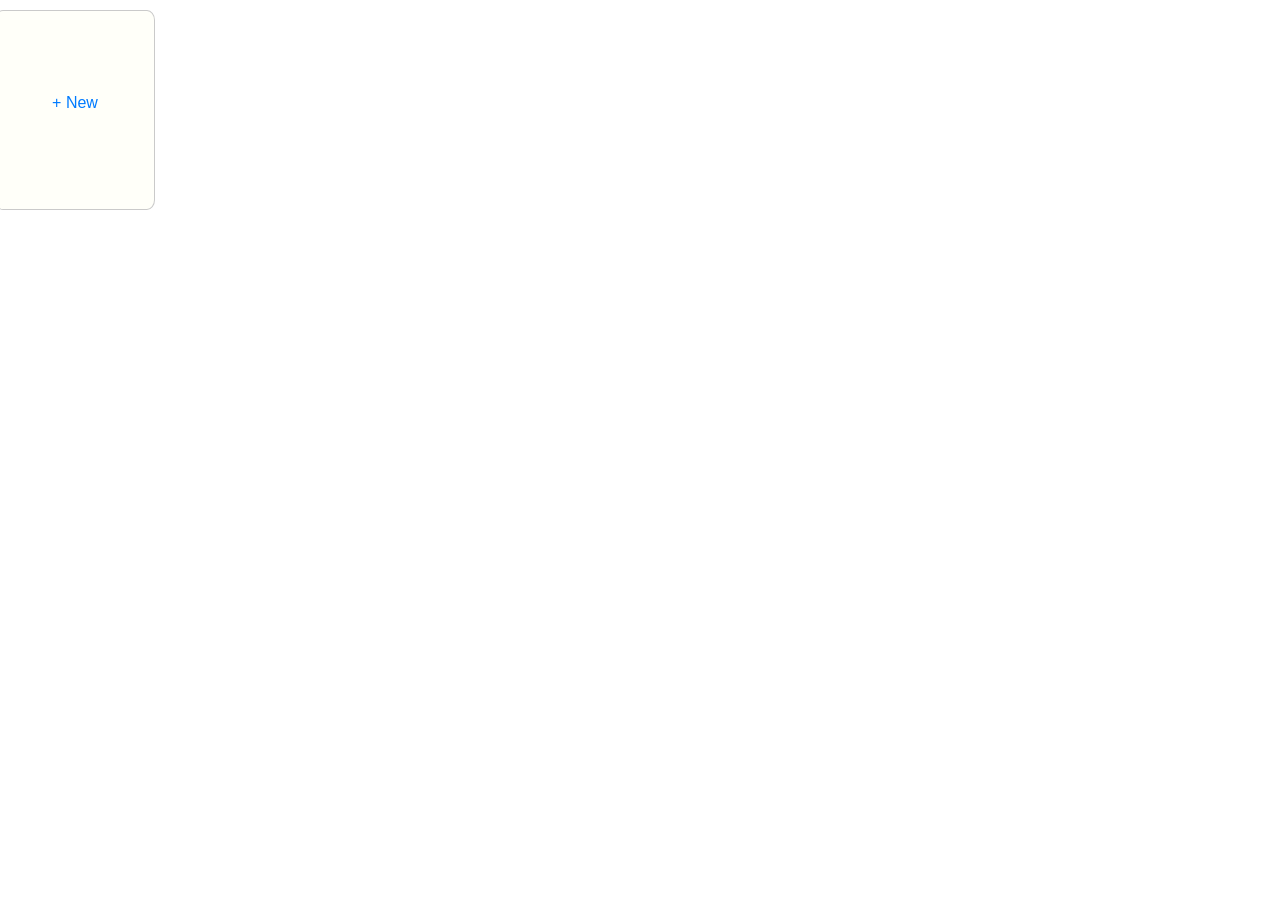
<file: teacher_version.html>
<!DOCTYPE html>
<html lang="en">

<head>
    <meta charset="UTF-8">
    <meta name="viewport" content="width=device-width, initial-scale=1.0">
    <title>Home</title>
    <link rel="stylesheet" href="https://maxcdn.bootstrapcdn.com/bootstrap/4.0.0/css/bootstrap.min.css"
        integrity="sha384-Gn5384xqQ1aoWXA+058RXPxPg6fy4IWvTNh0E263XmFcJlSAwiGgFAW/dAiS6JXm" crossorigin="anonymous">
    <script src="https://ajax.googleapis.com/ajax/libs/jquery/3.4.1/jquery.min.js"></script>
    <link rel="stylesheet" href="jquery-ui-1.12.1.custom/jquery-ui.min.css">
    <link href="jquery-ui-1.12.1.custom/jquery-ui.css" rel="stylesheet">
    <link rel="stylesheet" href="admin-control.css">

</head>
<body>
	<div class="row" id="cardAreaVersion">
        <div class="my-card newcard">
            <div class="my-card-body">
                <p class="new"><a href="#" onclick="newcardVersion()">+ New</a></p>
            </div>
        </div>
    </div>






	<!-- ##### Bootstrap libraries ##### -->
    <script src="https://code.jquery.com/jquery-3.4.1.slim.min.js"
        integrity="sha384-J6qa4849blE2+poT4WnyKhv5vZF5SrPo0iEjwBvKU7imGFAV0wwj1yYfoRSJoZ+n" crossorigin="anonymous">
    </script>
    <script src="https://cdn.jsdelivr.net/npm/popper.js@1.16.0/dist/umd/popper.min.js"
        integrity="sha384-Q6E9RHvbIyZFJoft+2mJbHaEWldlvI9IOYy5n3zV9zzTtmI3UksdQRVvoxMfooAo" crossorigin="anonymous">
    </script>

    <!--  ###### Jquery libraries ##### -->
    <script src="jquery-ui-1.12.1.custom/external/jquery/jquery.js"></script>
    <script src="jquery-ui-1.12.1.custom/jquery-ui.js"></script>
    <script src="admin-control.js"></script>

   </body>
   </html>
</file>
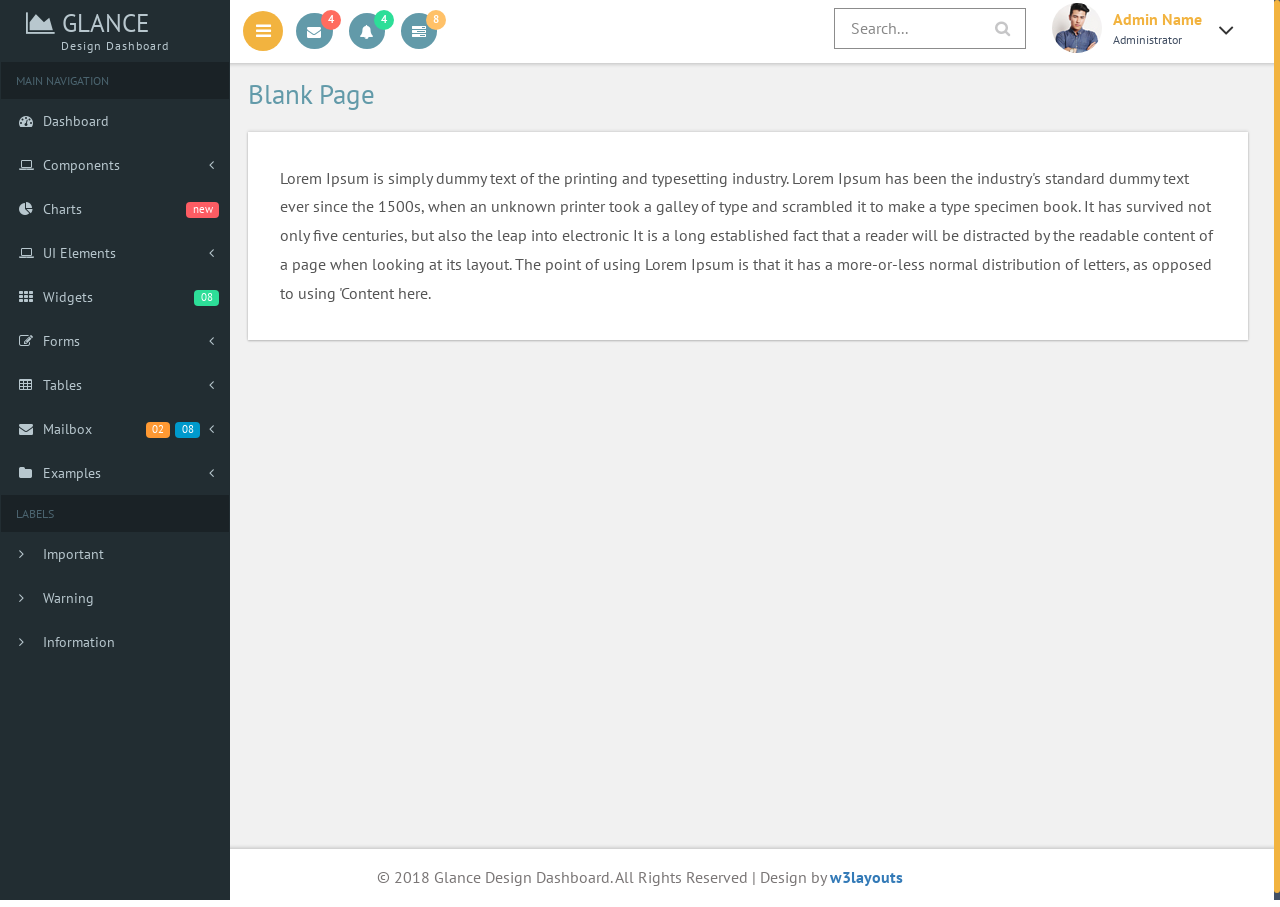
<file: web/blank-page.html>
<!--
Author: W3layouts
Author URL: http://w3layouts.com
License: Creative Commons Attribution 3.0 Unported
License URL: http://creativecommons.org/licenses/by/3.0/
-->
<!DOCTYPE HTML>
<html>
<head>
<title>Glance Design Dashboard an Admin Panel Category Flat Bootstrap Responsive Website Template | Blank Page :: w3layouts</title>
<meta name="viewport" content="width=device-width, initial-scale=1">
<meta http-equiv="Content-Type" content="text/html; charset=utf-8" />
<meta name="keywords" content="Glance Design Dashboard Responsive web template, Bootstrap Web Templates, Flat Web Templates, Android Compatible web template, 
SmartPhone Compatible web template, free WebDesigns for Nokia, Samsung, LG, SonyEricsson, Motorola web design" />
<script type="application/x-javascript"> addEventListener("load", function() { setTimeout(hideURLbar, 0); }, false); function hideURLbar(){ window.scrollTo(0,1); } </script>

<!-- Bootstrap Core CSS -->
<link href="css/bootstrap.css" rel='stylesheet' type='text/css' />

<!-- Custom CSS -->
<link href="css/style.css" rel='stylesheet' type='text/css' />

<!-- font-awesome icons CSS -->
<link href="css/font-awesome.css" rel="stylesheet"> 
<!-- //font-awesome icons CSS -->

 <!-- side nav css file -->
 <link href='css/SidebarNav.min.css' media='all' rel='stylesheet' type='text/css'/>
 <!-- side nav css file -->
 
 <!-- js-->
<script src="js/jquery-1.11.1.min.js"></script>
<script src="js/modernizr.custom.js"></script>

<!--webfonts-->
<link href="//fonts.googleapis.com/css?family=PT+Sans:400,400i,700,700i&amp;subset=cyrillic,cyrillic-ext,latin-ext" rel="stylesheet">
<!--//webfonts--> 

<!-- Metis Menu -->
<script src="js/metisMenu.min.js"></script>
<script src="js/custom.js"></script>
<link href="css/custom.css" rel="stylesheet">
<!--//Metis Menu -->

</head> 
<body class="cbp-spmenu-push">
	<div class="main-content">
	<div class="cbp-spmenu cbp-spmenu-vertical cbp-spmenu-left" id="cbp-spmenu-s1">
		<!--left-fixed -navigation-->
		<aside class="sidebar-left">
      <nav class="navbar navbar-inverse">
          <div class="navbar-header">
            <button type="button" class="navbar-toggle collapsed" data-toggle="collapse" data-target=".collapse" aria-expanded="false">
            <span class="sr-only">Toggle navigation</span>
            <span class="icon-bar"></span>
            <span class="icon-bar"></span>
            <span class="icon-bar"></span>
            </button>
            <h1><a class="navbar-brand" href="index.html"><span class="fa fa-area-chart"></span> Glance<span class="dashboard_text">Design dashboard</span></a></h1>
          </div>
          <div class="collapse navbar-collapse" id="bs-example-navbar-collapse-1">
            <ul class="sidebar-menu">
              <li class="header">MAIN NAVIGATION</li>
              <li class="treeview">
                <a href="index.html">
                <i class="fa fa-dashboard"></i> <span>Dashboard</span>
                </a>
              </li>
			  <li class="treeview">
                <a href="#">
                <i class="fa fa-laptop"></i>
                <span>Components</span>
                <i class="fa fa-angle-left pull-right"></i>
                </a>
                <ul class="treeview-menu">
                  <li><a href="grids.html"><i class="fa fa-angle-right"></i> Grids</a></li>
                  <li><a href="media.html"><i class="fa fa-angle-right"></i> Media Css</a></li>
                </ul>
              </li>
              <li class="treeview">
                <a href="charts.html">
                <i class="fa fa-pie-chart"></i>
                <span>Charts</span>
                <span class="label label-primary pull-right">new</span>
                </a>
              </li>
              <li class="treeview">
                <a href="#">
                <i class="fa fa-laptop"></i>
                <span>UI Elements</span>
                <i class="fa fa-angle-left pull-right"></i>
                </a>
                <ul class="treeview-menu">
                  <li><a href="general.html"><i class="fa fa-angle-right"></i> General</a></li>
                  <li><a href="icons.html"><i class="fa fa-angle-right"></i> Icons</a></li>
                  <li><a href="buttons.html"><i class="fa fa-angle-right"></i> Buttons</a></li>
                  <li><a href="typography.html"><i class="fa fa-angle-right"></i> Typography</a></li>
                </ul>
              </li>
			  <li>
                <a href="widgets.html">
                <i class="fa fa-th"></i> <span>Widgets</span>
                <small class="label pull-right label-info">08</small>
                </a>
              </li>
              <li class="treeview">
                <a href="#">
                <i class="fa fa-edit"></i> <span>Forms</span>
                <i class="fa fa-angle-left pull-right"></i>
                </a>
                <ul class="treeview-menu">
                  <li><a href="forms.html"><i class="fa fa-angle-right"></i> General Forms</a></li>
                  <li><a href="validation.html"><i class="fa fa-angle-right"></i> Form Validations</a></li>
                </ul>
              </li>
              <li class="treeview">
                <a href="#">
                <i class="fa fa-table"></i> <span>Tables</span>
                <i class="fa fa-angle-left pull-right"></i>
                </a>
                <ul class="treeview-menu">
                  <li><a href="tables.html"><i class="fa fa-angle-right"></i> Simple tables</a></li>
                </ul>
              </li>
              <li class="treeview">
                <a href="#">
                <i class="fa fa-envelope"></i> <span>Mailbox</span>
                <i class="fa fa-angle-left pull-right"></i><small class="label pull-right label-info1">08</small><span class="label label-primary1 pull-right">02</span></a>
                <ul class="treeview-menu">
                  <li><a href="inbox.html"><i class="fa fa-angle-right"></i> Mail Inbox</a></li>
                  <li><a href="compose.html"><i class="fa fa-angle-right"></i> Compose Mail </a></li>
                </ul>
              </li>
              <li class="treeview">
                <a href="#">
                <i class="fa fa-folder"></i> <span>Examples</span>
                <i class="fa fa-angle-left pull-right"></i>
                </a>
                <ul class="treeview-menu">
                  <li><a href="login.html"><i class="fa fa-angle-right"></i> Login</a></li>
                  <li><a href="signup.html"><i class="fa fa-angle-right"></i> Register</a></li>
                  <li><a href="404.html"><i class="fa fa-angle-right"></i> 404 Error</a></li>
                  <li><a href="500.html"><i class="fa fa-angle-right"></i> 500 Error</a></li>
                  <li><a href="blank-page.html"><i class="fa fa-angle-right"></i> Blank Page</a></li>
                </ul>
              </li>
              <li class="header">LABELS</li>
              <li><a href="#"><i class="fa fa-angle-right text-red"></i> <span>Important</span></a></li>
              <li><a href="#"><i class="fa fa-angle-right text-yellow"></i> <span>Warning</span></a></li>
              <li><a href="#"><i class="fa fa-angle-right text-aqua"></i> <span>Information</span></a></li>
            </ul>
          </div>
          <!-- /.navbar-collapse -->
      </nav>
    </aside>
	</div>
		<!--left-fixed -navigation-->
		
		<!-- header-starts -->
		<div class="sticky-header header-section ">
			<div class="header-left">
				
				<!--toggle button start-->
				<button id="showLeftPush"><i class="fa fa-bars"></i></button>
				<!--toggle button end-->
				<div class="profile_details_left"><!--notifications of menu start -->
					<ul class="nofitications-dropdown">
						<li class="dropdown head-dpdn">
							<a href="#" class="dropdown-toggle" data-toggle="dropdown" aria-expanded="false"><i class="fa fa-envelope"></i><span class="badge">4</span></a>
							<ul class="dropdown-menu">
								<li>
									<div class="notification_header">
										<h3>You have 3 new messages</h3>
									</div>
								</li>
								<li><a href="#">
								   <div class="user_img"><img src="images/1.jpg" alt=""></div>
								   <div class="notification_desc">
									<p>Lorem ipsum dolor amet</p>
									<p><span>1 hour ago</span></p>
									</div>
								   <div class="clearfix"></div>	
								</a></li>
								<li class="odd"><a href="#">
									<div class="user_img"><img src="images/4.jpg" alt=""></div>
								   <div class="notification_desc">
									<p>Lorem ipsum dolor amet </p>
									<p><span>1 hour ago</span></p>
									</div>
								  <div class="clearfix"></div>	
								</a></li>
								<li><a href="#">
								   <div class="user_img"><img src="images/3.jpg" alt=""></div>
								   <div class="notification_desc">
									<p>Lorem ipsum dolor amet </p>
									<p><span>1 hour ago</span></p>
									</div>
								   <div class="clearfix"></div>	
								</a></li>
								<li>
									<div class="notification_bottom">
										<a href="#">See all messages</a>
									</div> 
								</li>
							</ul>
						</li>
						<li class="dropdown head-dpdn">
							<a href="#" class="dropdown-toggle" data-toggle="dropdown" aria-expanded="false"><i class="fa fa-bell"></i><span class="badge blue">4</span></a>
							<ul class="dropdown-menu">
								<li>
									<div class="notification_header">
										<h3>You have 3 new notification</h3>
									</div>
								</li>
								<li><a href="#">
									<div class="user_img"><img src="images/4.jpg" alt=""></div>
								   <div class="notification_desc">
									<p>Lorem ipsum dolor amet</p>
									<p><span>1 hour ago</span></p>
									</div>
								  <div class="clearfix"></div>	
								 </a></li>
								 <li class="odd"><a href="#">
									<div class="user_img"><img src="images/1.jpg" alt=""></div>
								   <div class="notification_desc">
									<p>Lorem ipsum dolor amet </p>
									<p><span>1 hour ago</span></p>
									</div>
								   <div class="clearfix"></div>	
								 </a></li>
								 <li><a href="#">
									<div class="user_img"><img src="images/3.jpg" alt=""></div>
								   <div class="notification_desc">
									<p>Lorem ipsum dolor amet </p>
									<p><span>1 hour ago</span></p>
									</div>
								   <div class="clearfix"></div>	
								 </a></li>
								 <li>
									<div class="notification_bottom">
										<a href="#">See all notifications</a>
									</div> 
								</li>
							</ul>
						</li>	
						<li class="dropdown head-dpdn">
							<a href="#" class="dropdown-toggle" data-toggle="dropdown" aria-expanded="false"><i class="fa fa-tasks"></i><span class="badge blue1">8</span></a>
							<ul class="dropdown-menu">
								<li>
									<div class="notification_header">
										<h3>You have 8 pending task</h3>
									</div>
								</li>
								<li><a href="#">
									<div class="task-info">
										<span class="task-desc">Database update</span><span class="percentage">40%</span>
										<div class="clearfix"></div>	
									</div>
									<div class="progress progress-striped active">
										<div class="bar yellow" style="width:40%;"></div>
									</div>
								</a></li>
								<li><a href="#">
									<div class="task-info">
										<span class="task-desc">Dashboard done</span><span class="percentage">90%</span>
									   <div class="clearfix"></div>	
									</div>
									<div class="progress progress-striped active">
										 <div class="bar green" style="width:90%;"></div>
									</div>
								</a></li>
								<li><a href="#">
									<div class="task-info">
										<span class="task-desc">Mobile App</span><span class="percentage">33%</span>
										<div class="clearfix"></div>	
									</div>
								   <div class="progress progress-striped active">
										 <div class="bar red" style="width: 33%;"></div>
									</div>
								</a></li>
								<li><a href="#">
									<div class="task-info">
										<span class="task-desc">Issues fixed</span><span class="percentage">80%</span>
									   <div class="clearfix"></div>	
									</div>
									<div class="progress progress-striped active">
										 <div class="bar  blue" style="width: 80%;"></div>
									</div>
								</a></li>
								<li>
									<div class="notification_bottom">
										<a href="#">See all pending tasks</a>
									</div> 
								</li>
							</ul>
						</li>	
					</ul>
					<div class="clearfix"> </div>
				</div>
				<!--notification menu end -->
				<div class="clearfix"> </div>
			</div>
			<div class="header-right">
				
				
				<!--search-box-->
				<div class="search-box">
					<form class="input">
						<input class="sb-search-input input__field--madoka" placeholder="Search..." type="search" id="input-31" />
						<label class="input__label" for="input-31">
							<svg class="graphic" width="100%" height="100%" viewBox="0 0 404 77" preserveAspectRatio="none">
								<path d="m0,0l404,0l0,77l-404,0l0,-77z"/>
							</svg>
						</label>
					</form>
				</div><!--//end-search-box-->
				
				<div class="profile_details">		
					<ul>
						<li class="dropdown profile_details_drop">
							<a href="#" class="dropdown-toggle" data-toggle="dropdown" aria-expanded="false">
								<div class="profile_img">	
									<span class="prfil-img"><img src="images/2.jpg" alt=""> </span> 
									<div class="user-name">
										<p>Admin Name</p>
										<span>Administrator</span>
									</div>
									<i class="fa fa-angle-down lnr"></i>
									<i class="fa fa-angle-up lnr"></i>
									<div class="clearfix"></div>	
								</div>	
							</a>
							<ul class="dropdown-menu drp-mnu">
								<li> <a href="#"><i class="fa fa-cog"></i> Settings</a> </li> 
								<li> <a href="#"><i class="fa fa-user"></i> My Account</a> </li>
								<li> <a href="#"><i class="fa fa-suitcase"></i> Profile</a> </li> 
								<li> <a href="#"><i class="fa fa-sign-out"></i> Logout</a> </li>
							</ul>
						</li>
					</ul>
				</div>
				<div class="clearfix"> </div>				
			</div>
			<div class="clearfix"> </div>	
		</div>
		<!-- //header-ends -->
		<!-- main content start-->
		<div id="page-wrapper">
			<div class="main-page">
				<h2 class="title1">Blank Page</h2>
				<div class="blank-page widget-shadow scroll" id="style-2 div1">
					<p>Lorem Ipsum is simply dummy text of the printing and typesetting industry. Lorem Ipsum has been the industry's standard dummy text ever since the 1500s, when an unknown printer took a galley of type and scrambled it to make a type specimen book. It has survived not only five centuries, but also the leap into electronic 
						It is a long established fact that a reader will be distracted by the readable content of a page when looking at its layout. The point of using Lorem Ipsum is that it has a more-or-less normal distribution of letters, as opposed to using 'Content here.
					</p>
				</div>
			</div>
		</div>
		<!--footer-->
		<div class="footer">
		   <p>&copy; 2018 Glance Design Dashboard. All Rights Reserved | Design by <a href="https://w3layouts.com/" target="_blank">w3layouts</a></p>
	   </div>
        <!--//footer-->
	</div>
	
	<!-- side nav js -->
	<script src='js/SidebarNav.min.js' type='text/javascript'></script>
	<script>
      $('.sidebar-menu').SidebarNav()
    </script>
	<!-- //side nav js -->
	
	<!-- Classie --><!-- for toggle left push menu script -->
		<script src="js/classie.js"></script>
		<script>
			var menuLeft = document.getElementById( 'cbp-spmenu-s1' ),
				showLeftPush = document.getElementById( 'showLeftPush' ),
				body = document.body;
				
			showLeftPush.onclick = function() {
				classie.toggle( this, 'active' );
				classie.toggle( body, 'cbp-spmenu-push-toright' );
				classie.toggle( menuLeft, 'cbp-spmenu-open' );
				disableOther( 'showLeftPush' );
			};
			
			function disableOther( button ) {
				if( button !== 'showLeftPush' ) {
					classie.toggle( showLeftPush, 'disabled' );
				}
			}
		</script>
	<!-- //Classie --><!-- //for toggle left push menu script -->
	
	<!--scrolling js-->
	<script src="js/jquery.nicescroll.js"></script>
	<script src="js/scripts.js"></script>
	<!--//scrolling js-->
	
	<!-- Bootstrap Core JavaScript -->
   <script src="js/bootstrap.js"> </script>
   
</body>
</html>
</file>
<file: style.css>
li.nav-item {
    font-size: larger;
}

input.searchs-box {
    background-color: transparent;
    border: none;
    border-radius: 0;
    outline: none;
    height: 4rem;
    width: 100%;
    font-size: 1.2rem;
    margin: 4rem 0 4rem 0;
    padding-left: 10px;
    box-shadow: none;
    box-sizing: content-box;
    transition: all 0.3s;
    -webkit-box-shadow: -1px -2px 56px -4px rgba(166, 166, 166, 0.87);
    -moz-box-shadow: -1px -2px 56px -4px rgba(166, 166, 166, 0.87);
    box-shadow: -1px -2px 56px -4px rgba(166, 166, 166, 0.87);
}

input.searchs-box:hover{
    background-color: transparent;
    border: none;
    /* border: 3px solid #35c6ff; */
    border-radius: 0;
    outline: none;
    height: 5rem;
    width: 100%;
    font-size: 1.2rem;
    margin: 0 0 20px 0;
    padding-left: 10px;
    box-shadow: none;
    box-sizing: content-box;
    transition: all 0.3s;
    margin: 4rem 0 4rem 0;
    -webkit-box-shadow: -1px -2px 56px -4px rgba(166, 166, 166, 0.87);
    -moz-box-shadow: -1px -2px 56px -4px rgba(166, 166, 166, 0.87);
    box-shadow: -1px -2px 56px -4px rgba(166, 166, 166, 0.87);

}

input:hover {
    border-bottom: 2px;
    border-color: black;
    /* border-color: none; */
    /* background-color: aquamarine; */
    
}

.collection-item {
    display:none;
    background-color: rgba(155, 155, 155, 0.075);
    padding: 10px;
}
.collection-header {
    display:none;
}


.item {
    text-align: center;
}

h3, h4 {
    background-color: rgb(73, 70, 70);
    padding: 10px;
    margin: 0;
    color: white;
}


li {
    text-decoration: none;
    list-style: none;
}

a {
    text-decoration: none;
    font-size: large;
}

a li.accordion-list {
    padding: 0.8rem;
    margin: none;
    background-color: rgb(252, 250, 250);
    font-size: larger;
    font-weight: 500;
    color: rgb(94, 94, 94);
    text-decoration: none;
    list-style: none;
}

a li.accordion-list:hover {
    background-color: rgb(179, 178, 178);
    color: black;
    text-decoration: none;
    list-style: none;
}

/* ##### ACCORDIAN STYLING #### */

.ui-accordion .ui-accordion-header {
    padding: 1rem;
    font-size: large;
    background-color: brown;
}

.ui-accordion .ui-accordion-content {
    background-color: rgb(235, 235, 235);
    padding: none !important;
    /* overflow: hidden; */
    height: auto;

}

 .ui-accordion-content:hover {
    /* background-color: rgb(194, 47, 47); */
    /* background-color: rgb(179, 178, 178); */

}

.ui-accordion .ui-accordion-content {
    padding: none;
}



/* // Extra small devices (portrait phones, less than 576px) */
/* // No media query for `xs` since this is the default in Bootstrap */

/* // Small devices (landscape phones, 576px and up) */
@media (min-width: 576px) {
    ...
}

/* // Medium devices (tablets, 768px and up) */
@media (min-width: 768px) {
    
}

/* // Large devices (desktops, 992px and up) */
@media (min-width: 992px) {
    ...
}

/* // Extra large devices (large desktops, 1200px and up) */
@media (min-width: 1200px) {
    ...
}
</file>
<file: admin-control.css>
body, * {
    /* box-sizing: border-box; */
}

.left-side {
    background-color: rgb(248, 245, 237);
    padding: 0;
    margin: 0;
    -webkit-box-shadow: 12px 18px 54px -18px rgba(122, 122, 122, 1);
    -moz-box-shadow: 12px 18px 54px -18px rgba(122, 122, 122, 1);
    box-shadow: 12px 18px 54px -18px rgba(122, 122, 122, 1);
    border: 1px solid rgb(202, 202, 202);
    height: 100vh;
    display: block;
}

.right-side {
    background-color: rgb(255, 253, 253);
    padding: 10px;
    padding-left: 20px;
    margin: 0;
}
.pooja{
    padding-bottom: 0;
    color: grey;
    margin: 0;
}

.alert {
    margin: 0;
}

h6{
    padding: 20px;
}

.my-card-body {
    margin: 10px 0px 10px 10px ;
    width: 160px;
    text-align: center;
    align-items: center;
    background-color: rgb(255, 255, 249);
    min-height: 200px;
    border-radius: 5%;
    border: 1px solid rgb(202, 202, 202);
}

.new {
    position: relative;
    /* margin: 50% auto; */
    box-sizing: border-box;
    top: 80px;    
}

.card-col-1 {
    /* margin: 5px; */
    /* text-align: center;
    align-items: center;
    margin: auto; */
    /* padding: 0; */
    /* background-color: blue; */
} 

.card-col-2 {
    /* background-color: blueviolet; */
}

.card-col-3 {
    /* background-color: rgb(43, 198, 226); */
}

.card-col-4 {
    /* background-color: rgb(43, 226, 73); */
}
</file>
<file: web/css/style.css>
/*
Author: W3layout
Author URL: http://w3layouts.com
License: Creative Commons Attribution 3.0 Unported
License URL: http://creativecommons.org/licenses/by/3.0/
*/
h4, h5, h6,
h1, h2, h3 {margin: 0;}
ul, ol {margin: 0;}
p {margin: 0;}

html, body{
	font-family: 'PT Sans', sans-serif;
    font-size: 100%;
  	overflow-x: hidden;
	background: #fff;
}
body a{
	transition: 0.5s all ease;
	-webkit-transition: 0.5s all ease;
	-moz-transition: 0.5s all ease;
	-o-transition: 0.5s all ease;
	-ms-transition: 0.5s all ease;
	text-decoration:none;
}
h1,h2,h3,h4,h5,h6{
	margin:0;			   
}
p{
	margin:0;
}
ul,label{
	margin:0;
	padding:0;
}
body a:hover{
	text-decoration:none;
}
.main-content {
    position: relative;
}
.sidebar-left .navbar-brand {
    height: 61px;
    padding: 10px 15px 10px 25px;
    font-size: 25px;
    text-transform: uppercase;
    color: #222D32;
}
span.dashboard_text {
    font-size: 12px;
    text-transform: capitalize;
    display: block;
    letter-spacing: 1px;
    padding-left: 35px;
}


.navbar-inverse .navbar-brand {
    color: #b8c7ce;
}
/*-------HEADER SECTION------*/
.navbar-inverse {
    background-color: transparent;
    border-color: transparent;
}
/* ----STICKY HEADER----*/
.sticky-header{
    position: fixed;
    top: 0;
    left:0px;
    width: 100%;
    z-index: 100;
}
.header-section {
    background:#FFF;
    box-shadow:  1px 1px 4px rgba(0, 0, 0, 0.21);
    -webkit-box-shadow:  1px 1px 4px rgba(0, 0, 0, 0.21);
    -moz-box-shadow:  1px 1px 4px rgba(0, 0, 0, 0.21);
    -o-box-shadow:  1px 1px 4px rgba(0, 0, 0, 0.21);
}
.header-section::after {
    clear: both;
    display: block;
    content: '';
}
.header-left {
    float: left;
    width: 50%;
    margin-left: 15%;
	position: relative;
}
.header-right {
    float: right;
}
/* ----menu-icon----*/
button#showLeftPush {
    font-size: 1.1em;
    text-align: center;
    cursor: pointer;
    float: left;
    color: #fff;
    -moz-transition: all 0.2s ease-out 0s;
    -webkit-transition: all 0.2s ease-out 0s;
    transition: all 0.2s ease-out 0s;
	border: none;
    background-color: #F2B33F;
	outline:none;
    border-radius: 50%;
    height: 40px;
    width: 40px;
    margin-top: 11px;
}
button#showLeftPush:hover {
    color: #eee;
}
/*--push-menu-css--*/
.cbp-spmenu {
	position: fixed;
}
.cbp-spmenu-vertical {
    height: 100%;
    z-index: 1000;
    padding: 0em 0 2em;
}
.cbp-spmenu-left {
    left: 0;
}
.cbp-spmenu-left.cbp-spmenu-open {
	left: -309px;
}
/* Push classes applied to the body */
.cbp-spmenu-push {
	overflow-x: hidden;
	position: relative;
}
.cbp-spmenu-push-toright {
	left: 0;
}
/* Transitions */

.cbp-spmenu,
.cbp-spmenu-push {
	-webkit-transition: all 0.3s ease;
	-moz-transition: all 0.3s ease;
	transition: all 0.3s ease;
}
.cbp-spmenu-push div#page-wrapper {
    margin: 0 0 0 13.5em;
	transition:.5s all;
	-webkit-transition:.5s all;
	-moz-transition:.5s all;
}
.cbp-spmenu-push.cbp-spmenu-push-toright div#page-wrapper {
    margin: 0;
}
/*--//push-menu-css--*/
/*--side-menu--*/
.sidebar ul li{
	 margin-bottom: 1em;
}
.sidebar ul li a {
    color: #FFFFFF;
    font-size: 1em;
    padding: 5px 15px;
	padding-left: 25px;
}
.collapse.in {
    display: block;
    background: #2d6696fc;
    background: none;
    color: #fff;
    margin-top: 10px;
}
.nav > li > a:hover, .nav > li > a:focus {
    text-decoration: none;
    background-color: transparent;
    color: #000;
}
.sidebar .arrow {
    float: right;
}
h4.heading {
    padding-left: 25px;
    font-size: 17px;
	letter-spacing: 1px;
	color:#eee;
    font-weight: 600;
    text-transform: uppercase;
    margin-bottom: 10px;
    margin-top: 30px;
}
i.nav_icon {
    background: #00000070;
	font-size: 16px;
    line-height: 25px;
    display: block;
    float: left;
    width: 32px;
    height: 26px;
    margin-right: 10px;
    margin-left: 0px;
    text-align: center;
    opacity: 0.6;
    border-radius: 3px;
}
.fa {
    display: inline-block;
    font-family: FontAwesome;
    font-style: normal;
    font-weight: normal;
    line-height: 1;
    -webkit-font-smoothing: antialiased;
    -moz-osx-font-smoothing: grayscale;
}
span.nav-badge {
    font-size: 12px;
    color: #FFFFFF;
    background: rgba(255, 255, 255, 0.32);
    width: 25px;
    height: 25px;
    border-radius: 68%;
    -webkit-border-radius: 68%;
    -moz-border-radius: 68%;
    -o-border-radius: 68%;
    position: absolute;
    top: 18%;
    right: 15%;
    line-height: 26px;
    letter-spacing: 1px;
    text-align: center;
}
span.nav-badge-btm {
    font-size: 12px;
    color: #FFF;
    background: #F2B33F;
    position: absolute;
    top: 18%;
    right: 15%;
    line-height: 22px;
    letter-spacing: 1px;
    text-align: center;
    padding: 0em 1em;
    border-radius: 30px;
}
.dropdown-menu > li > a:hover, .dropdown-menu > li > a:focus {
    background: none;
    color: #337ab7;
}
.chart-nav span.nav-badge-btm {
	right: 5%;
    top: 24%;
}
ul.dropdown-menu{
	/* animation: flipInX 1s ease;
	-moz-animation: flipInX 1s ease;
	-webkit-animation: flipInX 1s ease;
	-webkit-backface-visibility: visible !important;
	-ms-backface-visibility: visible !important;
	backface-visibility: visible !important;
	-moz-backface-visibility: visible !important;
	data-wow-delay:".1s";
	*/
	
    -webkit-transition: all 0.5s ease-out;
    -moz-transition: all 0.5s ease-out;
    -ms-transition: all 0.5s ease-out;
    -o-transition: all 0.5s ease-out;
    transition: all 0.5s ease-out;
}
/*--//side-menu--*/
/* ----Logo----*/
.logo {
    background: #1e282c;
    text-align: center;
    float: left;
}
.logo a{
    padding: 0.77em 3em ;
	display: block;
	text-decoration: none;
}
.logo a h1 {
    color: #fff;
    font-size: 1.8em;
    line-height: 1.3em;
    font-weight: 400;
}
.logo a span {
    color: #F8F8F8;
    font-size: .7em;
    text-align: center;
    letter-spacing: 7px;
}
/* ----//Logo----*/
/*start search*/
.search-box {
    float: left;
    width: 43%;
    margin: .5em 0 0 0em;
	position: relative;
    z-index: 1;
    display: inline-block;
}
.sb-search-input {
    outline: none;
    background: #fff;
    width: 100%;
    margin: 0;
    z-index: 10;
    font-size: 1em;
    color: #383838;
    padding: 0.5em 1em;
    border: 1px solid #8c8c8c;
    background: url(../images/search-icon.png) no-repeat 160px 12px;
	-webkit-appearance: none; /* for box shadows to show on iOS */
}
.sb-search-input::-webkit-input-placeholder {
	color:#888;
}
.sb-search-input:-moz-placeholder {
	color: #888;
}
.sb-search-input::-moz-placeholder {
	color: #888;
}
.sb-search-input:-ms-input-placeholder {
	color: #888;
}
.input__label {
	-webkit-font-smoothing: antialiased;
    -moz-osx-font-smoothing: grayscale;
	-webkit-touch-callout: none;
	-webkit-user-select: none;
	-khtml-user-select: none;
	-moz-user-select: none;
	-ms-user-select: none;
	user-select: none;
	position: absolute;
	width: 100%;
	height: 100%;
    cursor: text;
}

.graphic {
	fill: none;
	-webkit-transform: scale3d(1, -1, 1);
	transform: scale3d(1, -1, 1);
	-webkit-transition: stroke-dashoffset 0.5s;
	transition: stroke-dashoffset 0.5s;
	pointer-events: none;
	stroke: #D81B60;
    stroke-width: 6px;
    stroke-dasharray: 962;
    stroke-dashoffset: 962;
}
/* Madoka */
.input__field--madoka {
	display: block;
	float: right;
}
.input__field--madoka:focus {
	outline: none;
}
.input__field--madoka:focus + .input__label,
.input--filled .input__label {
	cursor: default;
	pointer-events: none;
}
.input__field--madoka:focus + .input__label .graphic,
.input--filled .graphic {
	stroke-dashoffset: 0;
}

.input__field--madoka:focus + .input__label .input__label-content{
	-webkit-transform: scale3d(0.81, 0.81, 1) translate3d(0, 4em, 0);
	transform: scale3d(0.81, 0.81, 1) translate3d(0, 4em, 0);
}
/*--//search-ends --*/
/*--- Progress Bar ----*/
.meter {
	position: relative;
}
.meter > span {
	display: block;
	height: 100%;
	   
	position: relative;
	overflow: hidden;
}
.meter > span:after, .animate > span > span {
	content: "";
	position: absolute;
	top: 0; left: 0; bottom: 0; right: 0;
	
	overflow: hidden;
}

.animate > span:after {
	display: none;
}

@-webkit-keyframes move {
    0% {
       background-position: 0 0;
    }
    100% {
       background-position: 50px 50px;
    }
}

@-moz-keyframes move {
    0% {
       background-position: 0 0;
    }
    100% {
       background-position: 50px 50px;
    }
}

.red > span {
	background-color: #65CEA7;
}

.nostripes > span > span, .nostripes > span:after {
	-webkit-animation: none;
	-moz-animation: none;
	background-image: none;
}
/*--- User Panel---*/
.profile_details_left {
    float: left;
    padding-left: 5px;
}
.dropdown-menu {
    box-shadow: 2px 3px 4px rgba(0, 0, 0, .175);
	-webkit-box-shadow: 2px 3px 4px rgba(0, 0, 0, .175);
	-moz-box-shadow: 2px 3px 4px rgba(0, 0, 0, .175);
    border-radius: 0;
}
li.dropdown.head-dpdn {
    display: inline-block;
    padding: 1.25em 0;
	float: left;
}
li.dropdown.head-dpdn:nth-child(3) {
    border-right: 1px solid transparent;
}
li.dropdown.head-dpdn a.dropdown-toggle {
    padding: 0.5em .7em;
    background: #629aa9;
    margin: 0 .5em;
    border-radius: 50%;
    -webkit-border-radius: 50%;
    -moz-border-radius: 50%;
    -ms-border-radius: 50%;
    -o-border-radius: 50%;
}
ul.dropdown-menu li {
    margin-left: 0;
    width: 100%;
    padding: 0;
	background: #fff;
}
.user-panel-top ul{
	padding-left:0;
}
.user-panel-top li{
	float:left;
	margin-left:15px;
	position:relative;
}
.user-panel-top li span.digit{
    font-size:11px;
    font-weight:bold;
	color:#FFF;
	background:#e64c65;
	line-height:20px;
	width:20px;
	height:20px;
	border-radius:2em;
	-webkit-border-radius:2em;
	-moz-border-radius:2em;
	-o-border-radius:2em;	
	text-align:center;
	display: inline-block;
	position: absolute;
	top: -3px;
	right: -10px;
}
.user-panel-top li:first-child{
	margin-left:0;
}
.custom-nav > li.act > a, .custom-nav > li.act > a:hover, .custom-nav > li.act > a:focus {
    background-color: #353f4f;
    color:#8BC34A;
}
.user-panel-top li a{
	display: block;
	padding: 5px;
	text-decoration:none;
}
.header-left i.fa.fa-envelope{
	color:#fff;
    font-size: 14px;
}
.header-left i.fa.fa-bell{
	color:#fff;
    font-size: 14px;
}
.header-left  i.fa.fa-tasks{
	color:#fff;
    font-size: 14px;
}
.user-panel-top li a:hover{
	border-color:rgba(101, 124, 153, 0.93);
}
.user-panel-top li a i{
	width:24px;
	height:24px;
	display: block;
	text-align:center;
	line-height:25px;
}
.user-panel-top li a i span{
	font-size:15px;
	color:#FFF;
}
.user-panel-top li a.user{
	background:#667686;
}
.user-panel-top li span.green{
	background:#a88add;
}
.user-panel-top li span.red{
	background:#b8c9f1;
}
.user-panel-top li span.yellow{
	background:#bdc3c7;
}
/***** Messages *************/
.notification_header{
	background-color:#FAFAFA;
	padding: 10px 15px;
	border-bottom:1px solid rgba(0, 0, 0, 0.05);
	margin-bottom: 8px;
}
.notification_header h3{	
	color:#6A6A6A;
	font-size:12px;
	font-weight:600;
	margin:0;
}
.notification_bottom {
    background-color: rgba(200, 129, 230, 0.14);
    padding: 4px 0;
    text-align: center;
	margin-top: 5px;
}
.notification_bottom a {
    color: #6F6F6F;
	 font-size: 1em;
}
.notification_bottom a:hover {
    color:#6164C1;
}
.notification_bottom h3 a{	
	color: #717171;
	font-size:12px;
	border-radius:0;
	border:none;
	padding:0;
	text-align:center;
}
.notification_bottom h3 a:hover{	
	color:#4A4A4A;
	text-decoration:underline;
	background:none;
}
.user_img{
	float:left;
	width:19%;
}
.user_img img{
	max-width:100%;
	display:block;
	border-radius:2em;
	-webkit-border-radius:2em;
	-moz-border-radius:2em;
	-o-border-radius:2em;
}
.notification_desc{
	float:left;
	width:70%;
	margin-left:5%;
}
.notification_desc p{
	color:#757575;
	font-size:13px;
	padding:2px 0;
}
.wrapper-dropdown-2 .dropdown li a:hover .notification_desc p{
	color:#424242;
}
.notification_desc p span{
	color:#979797 !important;
	font-size:11px;
}
/*---bages---*/
.header-left span.badge {
    font-size: 11px;
    font-weight: bold;
    color: #FFF;
    background: #ff6c5f;
    line-height: 15px;
    width: 20px;
    height: 20px;
    border-radius: 2em;
    -webkit-border-radius: 2em;
    -moz-border-radius: 2em;
    -o-border-radius: 2em;
    text-align: center;
    display: inline-block;
    position: absolute;
    top: 16%;
    padding: 2px 0 0;
}
.header-left span.blue{
	background-color: #2dde98;
}
.header-left span.red{
	background-color:#ef553a;
}
.header-left span.blue1{
	background-color: #ffc168;
}
i.icon_1{
  float: left;
  color: #00aced;
  line-height: 2em;
  margin-right: 1em;
}
i.icon_2{
  float: left;
  color:#ef553a;
  line-height: 2em;
  margin-right: 1em;
  font-size: 20px;
}
i.icon_3{
  float: left;
  color:#9358ac;
  line-height: 2em;
  margin-right: 1em;
  font-size: 20px;
}
.avatar_left {
  float: left;
}
i.icon_4{
  width: 45px;
  height: 45px;
  background: #F44336;
  float: left;
  color: #fff;
  text-align: center;
  font-size: 1.5em;
  line-height: 44px;
  font-style: normal;
  margin-right: 1em;
}
i.icon_5{
  background-color: #3949ab;
}
i.icon_6{
  background-color: #03a9f4;
}
.blue-text {
  color: #2196F3 !important;
  float:right;
}
/*---//bages---*/
/*--Progress bars--*/
.progress {
    height: 10px;
    margin: 7px 0;
    overflow: hidden;
    background: #e1e1e1;
    z-index: 1;
    cursor: pointer;
}
.task-info .percentage{
	float:right;
	height:inherit;
	line-height:inherit;
}
.task-desc{
	font-size:12px;
}
.wrapper-dropdown-3 .dropdown li a:hover span.task-desc {
	color:#65cea7;
}
.progress .bar {
		z-index: 2;
		height:15px; 
		font-size: 12px;
		color: white;
		text-align: center;
		float:left;
		-webkit-box-sizing: content-box;
		-moz-box-sizing: content-box;
		-ms-box-sizing: content-box;
		box-sizing: content-box;
		-webkit-transition: width 0.6s ease;
		  -moz-transition: width 0.6s ease;
		  -o-transition: width 0.6s ease;
		  transition: width 0.6s ease;
	}
.progress-striped .yellow{
	background:#f0ad4e;
} 
.progress-striped .green{
	background:#5cb85c;
} 
.progress-striped .light-blue{
	background:#4F52BA;
} 
.progress-striped .red{
	background:#d9534f;
} 
.progress-striped .blue{
	background:#428bca;
} 
.progress-striped .orange {
	background:#e94e02;
}
.progress-striped .bar {
  background-image: -webkit-gradient(linear, 0 100%, 100% 0, color-stop(0.25, rgba(255, 255, 255, 0.15)), color-stop(0.25, transparent), color-stop(0.5, transparent), color-stop(0.5, rgba(255, 255, 255, 0.15)), color-stop(0.75, rgba(255, 255, 255, 0.15)), color-stop(0.75, transparent), to(transparent));
  background-image: -webkit-linear-gradient(45deg, rgba(255, 255, 255, 0.15) 25%, transparent 25%, transparent 50%, rgba(255, 255, 255, 0.15) 50%, rgba(255, 255, 255, 0.15) 75%, transparent 75%, transparent);
  background-image: -moz-linear-gradient(45deg, rgba(255, 255, 255, 0.15) 25%, transparent 25%, transparent 50%, rgba(255, 255, 255, 0.15) 50%, rgba(255, 255, 255, 0.15) 75%, transparent 75%, transparent);
  background-image: -o-linear-gradient(45deg, rgba(255, 255, 255, 0.15) 25%, transparent 25%, transparent 50%, rgba(255, 255, 255, 0.15) 50%, rgba(255, 255, 255, 0.15) 75%, transparent 75%, transparent);
  background-image: linear-gradient(45deg, rgba(255, 255, 255, 0.15) 25%, transparent 25%, transparent 50%, rgba(255, 255, 255, 0.15) 50%, rgba(255, 255, 255, 0.15) 75%, transparent 75%, transparent);
  -webkit-background-size: 40px 40px;
  -moz-background-size: 40px 40px;
  -o-background-size: 40px 40px;
  background-size: 40px 40px;
}
.progress.active .bar {
  -webkit-animation: progress-bar-stripes 2s linear infinite;
  -moz-animation: progress-bar-stripes 2s linear infinite;
  -ms-animation: progress-bar-stripes 2s linear infinite;
  -o-animation: progress-bar-stripes 2s linear infinite;
  animation: progress-bar-stripes 2s linear infinite;
}
@-webkit-keyframes progress-bar-stripes {
  from {
    background-position: 40px 0;
  }
  to {
    background-position: 0 0;
  }
}
@-moz-keyframes progress-bar-stripes {
  from {
    background-position: 40px 0;
  }
  to {
    background-position: 0 0;
  }
}
@-ms-keyframes progress-bar-stripes {
  from {
    background-position: 40px 0;
  }
  to {
    background-position: 0 0;
  }
}
@-o-keyframes progress-bar-stripes {
  from {
    background-position: 0 0;
  }
  to {
    background-position: 40px 0;
  }
}
@keyframes progress-bar-stripes {
  from {
    background-position: 40px 0;
  }
  to {
    background-position: 0 0;
  }
}
/*--Progress bars--*/
/********* profile details **********/
ul.dropdown-menu.drp-mnu i.fa {
    margin-right: 0.5em;
    color: #629aa9;
}
ul.dropdown-menu {
    padding: 1em;
    min-width: 280px;
    top:101%;
}
.dropdown-menu > li > a {
    padding: 3px 15px;
	font-size: 1em;
    letter-spacing: .5px;
}
.profile_details {
    float: right;
}
.profile_details_drop .fa.fa-angle-up{
	display:none;
}
.profile_details_drop.open .fa.fa-angle-up{
    display:block;
}
.profile_details_drop.open .fa.fa-angle-down{
	display:none;
}
.profile_details_drop a.dropdown-toggle {
    display:block;
	padding: 0.2em 3em 0 0em;
}
.profile_img span.prfil-img{
	float:left;
}
.user-name{
	 float:left;
	 margin-top:8px;
	 margin-left:11px;
	 height:35px;
}
.profile_details ul li{
	list-style-type:none;
	position:relative;
    margin-right: 30px;
}
.profile_details li a i.fa.lnr {
    position: absolute;
    top: 34%;
    right: 8%;
    color: #333;
    font-size: 1.6em;
}
span.prfil-img img,.activity-img img,.media>.pull-left img,.inbox-page img {
    border-radius: 50%;
    -webkit-border-radius: 50%;
    -moz-border-radius: 50%;
    -ms-border-radius: 50%;
    -o-border-radius: 50%;
}
.profile_details ul li ul.dropdown-menu.drp-mnu {
    padding: 1em;
    min-width: 190px;
    top: 122%;
    left:0%;
}
ul.dropdown-menu.drp-mnu li {
    list-style-type: none;
    padding: 3px 0;
}
.user-name p{
	font-size:1em;
	color: #F2B33F;
	line-height:1em;
	font-weight:700;
}
.user-name span {
    font-size: .75em;
    color: #424f63;
    font-weight: normal;
    margin-top: .3em;
}
/*---footer---*/
.footer {
    background: #fff;
    padding: 1em;
    width: 100%;
    text-align:center;
	box-shadow: 0px -1px 4px rgba(0, 0, 0, 0.21);
	-webkit-box-shadow: 0px -1px 4px rgba(0, 0, 0, 0.21);
	-moz-box-shadow: 0px -1px 4px rgba(0, 0, 0, 0.21);
	-ms-box-shadow: 0px -1px 4px rgba(0, 0, 0, 0.21);
	-o-box-shadow: 0px -1px 4px rgba(0, 0, 0, 0.21);
}
.footer  p {
	color: #7A7676;
    font-size: 1em;
	line-height: 1.6em;
}
.footer  p a{
    color: #337ab7;
    font-weight: 600;
}
.footer  p a:hover{
	text-decoration:underline;
}
/*---//footer---*/
/*---main-content-start---*/
.widget {
    width: 32%;
    border: 1px solid #F5F1F1;
    padding: 0px;
    -webkit-box-shadow: 0px 0px 5px -2px rgba(0,0,0,0.75);
    -moz-box-shadow: 0px 0px 5px -2px rgba(0,0,0,0.75);
    box-shadow: 0px 0px 5px -2px rgba(0,0,0,0.75);
}
.widget button {
    font-size: 13px;
}
.charts-grids.widget {
    width: 39%;
    padding: 20px;
}
.widget.states-mdl {
    margin: 0 0% 0% 1%;
    width: 60%;
}
.stat {
    padding-right: 0;
}
.stats-left {
    float: left;
    width: 70%;
    background-color: #4F52BA;
	text-align: center;
	padding: 1em;
}
.states-mdl .stats-left {
    background-color: #585858;
}
.states-mdl .stats-right {
    background-color: rgba(88, 88, 88, 0.88);
}
.states-last .stats-left {
    background-color: #e94e02;
}
.states-last .stats-right {
    background-color: rgba(233, 78, 2, 0.84);
}
.stats-right {
    float: right;
    width: 30%;
    text-align: center;
	padding: 1.54em 1em;
	background-color: rgba(79, 82, 186, 0.88);
}
.stats-left h5 {
    color: #fff;
    font-size: 1em;
}
.stats-left h4 {
    font-size: 2em;
    color: #fff;
    margin-top: 10px;
}
.stats-right label {
    font-size: 2em;
    color: #fff;
}
/*--charts--*/
.charts,.row {
    margin: 0 0 1em 0;
}
.charts-grids {
    background-color: #fff;
    padding:1em;
    -webkit-box-shadow: 0px 0px 5px -2px rgba(0,0,0,0.75);
    -moz-box-shadow: 0px 0px 5px -2px rgba(0,0,0,0.75);
    box-shadow: 0px 0px 5px -2px rgba(0,0,0,0.75);
}
.w3ls-high {
    margin-right: .5em;
    width: 49%;
}
.agileits-high {
    margin-left: .5em;
    margin-right: 0;
    width: 49%;
}
.charts-grids canvas#bar {
    width: 100% !important;
}
.charts canvas#line {
    width: 100% !important;
}
h4.title {
    font-size: 1.1em;
    color: #444;
    margin: 0.5em 0 1em;
    text-transform: uppercase;
}
/*--//charts--*/
.widget-shadow {
    background-color: #fff;
    box-shadow: 0 -1px 3px rgba(0,0,0,.12),0 1px 2px rgba(0,0,0,.24);
	-webkit-box-shadow: 0 -1px 3px rgba(0,0,0,.12),0 1px 2px rgba(0,0,0,.24);
	-moz-box-shadow: 0 -1px 3px rgba(0,0,0,.12),0 1px 2px rgba(0,0,0,.24);
}
/*--statistics--*/
.stats-info.widget {
    padding: 1em;
    background-color: #fff;
    -webkit-box-shadow: 0px 0px 5px -2px rgba(0,0,0,0.75);
    -moz-box-shadow: 0px 0px 5px -2px rgba(0,0,0,0.75);
    box-shadow: 0px 0px 5px -2px rgba(0,0,0,0.75);
}
.stats-info ul li {
    margin-bottom: 1em;
    border-bottom: 1px solid #EFE9E9;
    padding-bottom: 10px;
    font-size: 0.9em;
    color: #555;
}
.progress.progress-right {
    width: 25%;
    float: right;
    height: 8px;
    margin-bottom: 0;
}
.stats-info ul li.last {
    border-bottom: none;
    padding-bottom: 0;
    margin-bottom: 0.5em;
}
.stats-info span.pull-right {
    font-size: 0.7em;
    margin-left: 11px;
    line-height: 2em;
}
.stats-info.stats-last {
    padding: 1.15em 1em;
    width: 66%;
    margin-left: 2%;
}
.table.stats-table {
    margin-bottom: 0;
}
.stats-table span.label{
    font-weight: 500;
}
.stats-table h5 {
    color: #4F52BA;
    font-size: 0.9em;
}
.stats-table h5.down {
    color: #D81B60;
}
.stats-table h5 i.fa {
    font-size: 1.2em;
    font-weight: 800;
    margin-left: 3px;
}
.stats-table thead tr th {
    color: #555;
}
.stats-table td {
    font-size: 0.9em;
    color: #555;
    padding: 11px !important;
}
/*--//statistics--*/
/*--map--*/
.map {
    padding: 1em;
}
/*--//map--*/
/*--social-media--*/
.social-media {
    padding: 0;
    margin-left: 2%;
    width: 31.3%;
}
.wid-social {
    display: inline-block;
    width: 33.33%;
    padding: 15px;
    float: left;
	text-align: center;
}
.top-content a i.fa{
    color: #fff;
    font-size: 35px;
}
ul.info {
    background: #fff;
    padding: .55em 1em;
    text-align: center;
}
ul.info p {
    color: #b3b3b3;
}
ul.info li {
    list-style-type: none;
}
.content-top {
    margin-bottom: 1em;
    -webkit-box-shadow: 0px 0px 5px -2px rgba(0,0,0,0.75);
    -moz-box-shadow: 0px 0px 5px -2px rgba(0,0,0,0.75);
    box-shadow: 0px 0px 5px -2px rgba(0,0,0,0.75);
}
.facebook {
  background-color:#3b5998 !important;
  color: #ffffff !important;
    padding: 1em;
    text-align: center;
    border-top-left-radius: 2px;
    border-top-right-radius: 2px;
}
.icon-xlg {
    font-size: 30px;
}
.wid-social .social-info h3 {
	color: rgba(255, 255, 255, 0.91);
    font-weight: 800;
    font-size: 1.5em;
    margin: 0.3em 0;
}
.wid-social .social-info h4 {
    margin: 0;
    font-size: 0.8em;
    color: #fff;
    letter-spacing: 1px;
}
.twitter {
  background-color:#55acee !important;
  color: #ffffff !important;
    padding: 1em;
    text-align: center;
    border-top-left-radius: 2px;
    border-top-right-radius: 2px;
}
.google-plus {
  background-color: #dc4e41 !important;
  color: #ffffff !important;
    padding: 1em;
    text-align: center;
    border-top-left-radius: 2px;
    border-top-right-radius: 2px;
}
.dribbble {
  background-color:#ea4c89 !important;
  color: #ffffff !important;
}
.xing {
  background-color: #cfdc00 !important;
  color: #ffffff !important;
}
.vimeo {
  background-color: #162221 !important;
  color: #ffffff !important;
}
.yahoo {
  background-color: #410093 !important;
  color: #ffffff !important;
}
.flickr {
  background-color: #a4c639 !important;
  color: #ffffff !important;
}
.rss {
  background-color: #f26522 !important;
  color: #ffffff !important;
}
.wid-social.youtube {
    width: 100%;
	background-color: #cd201f !important;
	color: #ffffff !important;
}
.wid-social.youtube .icon-xlg {
    font-size: 38px;
}
.youtube .social-icon {
    display: inline-block;
    margin-right: 6em;
    vertical-align: super;
}
.youtube .social-info {
    display: inline-block;
}
.wid-social:hover .social-icon {
    transform: rotatey(360deg);
    transition: .5s all;
}
/*--//social-media--*/
/*--calender --*/
.calender {
    padding: 1em 1.5em 1.5em;
}
/*--//calender --*/
/*---//main-content---*/
/*-- media --*/
h2.title1,h3.title1 {
    font-size: 1.7em;
    color: #629aa9;
    margin-bottom: 0.8em;
}
.bs-example5{
   background:#fff;
   padding:2em;
}
.media-heading {
  color: #000;
}
.sidebard-panel .feed-element, .media-body, .sidebard-panel p {
  font-size:0.85em;
  color:#999;
}
.example_6{
	margin:2em 0 0 0;
}
.demolayout {
  background:#F2B33F;
  width: 60px;
  overflow: hidden;
}
.padding-5 {
  padding: 5px;
}
.demobox {
  background:#f0f0f0;
  color: #333;
  font-size: 13px;
  text-align: center;
  line-height:30px;
  display: block;
}
.padding-l-5 {
  padding-left: 5px;
}
.padding-r-5 {
  padding-right: 5px;
}
.padding-t-5 {
  padding-top: 5px;
}
.padding-b-5 {
  padding-bottom: 5px;
}
code {
  background:rgb(246, 255, 252);
  padding: 2px 2px;
  color: #000;
}
.media_1-left {
    padding: 0;
    background-color: #fff;
    width: 49%;
}
.media_1-right {
    float: left;
    margin-left: 2%;
    width: 49%;
    padding: 0;
}
.media_1{
	margin:2em 0 0 0;
	padding-bottom: 1px;
}
.media_box{
	margin-bottom:2em;
}
.media_box1{
	margin-top:2em;
}
.media {
  margin-top:45px !important;
}
.media:first-child {
  margin-top: 0 !important;
  padding: 0 1px;
}
.panel_2{
	padding:2em 2em 0;
	background:#fff;
}
.panel_2 p{
	color:#555;
	font-size:0.85em;
	margin-bottom:1em;
}
td.head {
  color: #000 !important;
  font-size: 1.2em !important;
}
/*--Typography--*/
h3.hdg {
    font-size: 2em;
}
.show-grid [class^=col-] {
    background: #fff;
  text-align: center;
  margin-bottom: 10px;
  line-height: 2em;
  border: 10px solid #f0f0f0;
}
.show-grid [class*="col-"]:hover {
  background: #e0e0e0;
}
.xs h3, h3.m_1{
	color:#000;
	font-size:1.7em;
	font-weight:300;
	margin-bottom: 1em;
}
.grid_3 p{
  color: #999;
  font-size: 0.85em;
  margin-bottom: 1em;
  font-weight: 300;
}
.label {
  font-weight: 300 !important;
  border-radius:4px;
}  
.grid_3 {
    padding: 1.5em 1em;
}
.grid_5{
	margin-top: 2em;
}
.grid_5 h3, .grid_5 h2, .grid_5 h1, .grid_5 h4, .grid_5 h5, h3.hdg {
	margin-bottom:0.6em;
	color: #555;
}
.pagination > .active > a, .pagination > .active > span, .pagination > .active > a:hover, .pagination > .active > span:hover, .pagination > .active > a:focus, .pagination > .active > span:focus {
  z-index: 0;
}
.badge-primary {
  background-color: #03a9f4;
}
.badge-success {
  background-color: #8bc34a;
}
.badge-warning {
  background-color: #ffc107;
}
.badge-danger {
  background-color: #e51c23;
}
.table > thead > tr > th, .table > tbody > tr > th, .table > tfoot > tr > th, .table > thead > tr > td, .table > tbody > tr > td, .table > tfoot > tr > td {
  border-top: none;
}
.grid_3 p{
  line-height: 2em;
  color: #888;
  font-size: 0.9em;
  margin-bottom: 1em;
  font-weight: 300;
}
.bs-docs-example {
  margin: 1em 0;
}
section#tables  p {
 margin-top: 1em;
}
@media (max-width:768px){
.grid_3 {
	margin-bottom: 0em;
}
}
@media (max-width:640px){
	h1, .h1, h2, .h2, h3, .h3 {
		margin-top: 0px;
		margin-bottom: 0px;
	}
	.grid_5 h3, .grid_5 h2, .grid_5 h1, .grid_5 h4, .grid_5 h5, h3.hdg, h3.bars {
		margin-bottom: .5em;
	}
	.progress {
		height: 10px;
		margin-bottom: 10px;
	}
	ol.breadcrumb li,.grid_3 p,ul.list-group li,li.list-group-item1 {
		font-size: 14px;
	}
	.breadcrumb {
		margin-bottom: 10px;
	}
	.well {
		font-size: 14px;
		margin-bottom: 10px;
	}
	h2.typoh2 {
		font-size: 1.5em;
	}
.grid_4 {
    margin-top: 30px;
}
}
@media (max-width:480px){
	.table h1 {
		font-size: 26px;
	}
	.table h2 {
		font-size: 23px;
	}
	.table h3 {
		font-size: 20px;
	}
	.alert,p {
		font-size: 14px;
	}
	.pagination {
		margin: 20px 0 0px;
	}
}
@media (max-width: 320px){
	.grid_4 {
		margin-top: 18px;
	}
	h3.title {
		font-size: 1.6em;
	}
	.alert, p,ol.breadcrumb li, .grid_3 p,.well, ul.list-group li, li.list-group-item1,a.list-group-item {
		font-size: 13px;
	}
	.alert {
		padding: 10px;
		margin-bottom: 10px;
	}
	ul.pagination li a {
		font-size: 14px;
		padding: 5px 11px !important;
	}
	.list-group {
		margin-bottom: 10px;
	}
}
/*--//Typography--*/
/*--table--*/
.tables h4 {
    font-size: 1.4em;
    margin-bottom: 1em;
    color: #777777;
}
.tables .panel-body ,.tables .bs-example{
    padding: 2em 2em 0.5em;
}
.tables .table > thead > tr > th, .tables .table > tbody > tr > th, .tables .table > tfoot > tr > th, .tables .table > thead > tr > td, .tables .table > tbody > tr > td, .tables .table > tfoot > tr > td {
    padding: 13px;
	border-top: 1px solid #E0E0E0;
}
.bs-example {
    margin-top: 2em;
}
.table-hover > tbody > tr:hover {
    background-color: #E8E6E6;
}
/*--//table--*/
/*--forms--*/
.forms h4 {
    font-size: 1.3em;
    color: #6F6F6F;
}
.form-title {
    padding: 1em 2em;
    background-color: #f5f5f5;
    border-bottom: 1px solid #ddd;
}
.form-body {
    padding: 1.5em 2em;
}
.inline-form .form-group,.inline-form .checkbox, .form-two .form-group{
    margin-right: 1em;
}
.forms label {
    font-weight: 400;
}
.form-control {
    border-radius: inherit;
}
.help-block {
    margin-top: 10px;
}
.forms button.btn.btn-default {
    background-color: #F2B33F;
    color: #fff;
    padding: .5em 1.5em;
	border: none;
	outline:none;
	border-radius: inherit;
}
.inline-form.widget-shadow {
    margin-top: 2em;
}
.form-two {
    margin-top: 2em;
}
.form-three{
    margin-top:2em;
    padding: 2em;
}
/* --  general forms  -- */
.form-control1, .form-control_2.input-sm{
  border: 1px solid #ccc;
  padding: 5px 8px;
  color: #616161;
  background: #fff;
  box-shadow: none !important;
  width: 100%;
  font-size: 0.85em;
  font-weight: 300;
  height: 40px;
  border-radius: 0;
  -webkit-appearance: none;
  resize: none;
}
.general .tab-content {
    padding: 1.5em 0.5em 0;
}
.control3{
	margin:0 0 1em 0;
}
.tag_01{
  margin-right:5px;
}
.tag_02{
  margin-right:3px;
}
.control2{
  height:200px;
}
.bs-example4 {
  background: #fff;
  padding: 2em;
}
button.note-color-btn {
  width: 20px !important;
  height: 20px !important;
  border: none !important;
}

.show-grid [class^=col-] {
  background: #fff;
  text-align: center;
  margin-bottom: 10px;
  line-height: 2em;
  border: 10px solid #f0f0f0;
}
.show-grid [class*="col-"]:hover {
  background: #e0e0e0;
}
.xs h3, .widget_head{
	color:#000;
	font-size:1.7em;
	font-weight:300;
	margin-bottom: 1em;
}
.grid_3 p{
  color: #999;
  font-size: 0.85em;
  margin-bottom: 1em;
  font-weight: 300;
}
.input-icon.right > i, .input-icon.right .icon {
  right:12px;
  float: right;
}
.input-icon > i, .input-icon .icon {
  position: absolute;
  display: block;
  margin: 10px 8px;
  line-height: 14px;
  color: #999;
}
.form-group input#disabledinput {
	cursor: not-allowed;
}
/*--//forms--*/
/*--validation--*/
.validation-grids {
    padding: 0;
    width: 49%;
}
.validation-grids.validation-grids-right {
    margin-left: 2%;
}
.validation-grids .radio{
    display: inline-block;
    margin: 0.5em 2em 0 0;
}
.help-block {
    font-size: 0.8em;
    color: #6F6F6F;
    margin-left: .5em;
}
.mid-content-top {
    margin-right: .2em;
}
.validation-grids .btn-primary{
    background: #337ab7 !important;
    color: #FFF;
    border: none;
    font-size: 1em;
    font-weight: 400;
    padding: .5em 1.2em;
    width: 100%;
    margin-top: 1.5em;
    outline: none;
    display:block;
    transition: 0.5s all;
    -webkit-transition: 0.5s all;
    -moz-transition: 0.5s all;
    -o-transition: 0.5s all;
    -ms-transition: 0.5s all;
	border-radius: inherit;
    opacity: 1;
}
.validation-grids .btn-primary:hover{
	 background: #F2B33F !important;
}
.bottom .btn-primary {
    margin: 0;
}
.bottom .form-group {
    margin-bottom: 0;
}
/*--//validation--*/
/*--grids--*/
.grids {
    padding: 2em 1em;
	margin-bottom: 2em;
}
.grids .form-group {
    margin: 0;
}
.grid-bottom{
    padding: 2em;
}
.grid-bottom .table{
	margin:0;
}
/*--//grids--*/
/*--.blank-page--*/
.blank-page{
    padding: 2em;
}
.blank-page p {
    font-size: 1em;
    color: #555;
    line-height: 1.8em;
}
/*--//blank-page--*/
/*-- 404 page --*/
.error-page h2 {
    font-size: 100px;
    color: #629aa9;
}
.error-page {
    background: #fff;
	padding:2em 0;
    text-align: center;
    -webkit-box-shadow: 0px 0px 5px -2px rgba(0,0,0,0.75);
    -moz-box-shadow: 0px 0px 5px -2px rgba(0,0,0,0.75);
    box-shadow: 0px 0px 5px -2px rgba(0,0,0,0.75);
}
form.search-form {
    width: 30%;
    margin: 0 auto;
}
.error-page h3 {
    color: #888;
    margin-bottom: 1em;
}
.error-page input.form-control {
    height: 36px;
}
.error-page h3 i.fa {
    color: #F2B33F;
}
.error-page p {
    letter-spacing: 1px;
	width:40%;
	margin: 30px auto 0; 
    line-height: 28px;
    color: #444;
}
/*--//404 page--*/

.blank-page {
    background: #fff;
}
/*--login-page--*/
.login-page {
    width: 40%;
    margin: 1em auto 0;
}
.signup-page {
    width: 40%;
    margin: 1em auto 0;
}
.login-page h2.title1,.signup-page h2.title1{
    text-align: center;
    padding: 1em;
    background: #629aa9;
    border-bottom: 10px solid #4b7884;
    margin: 0;
	color: #fff;
    font-size: 1.6em;
}
.login-top {
    padding: 1.5em;
    border-bottom: 1px solid #DED9D9;
    text-align: center;
}
.login-body {
	padding: 4em 2em;
}
.login-top  h4 {
    font-size: 1.1em;
    color: #555;
    line-height: 1.8em;
}
.login-top  h4  a {
    color: #e94e02;
}
.login-top  h4  a:hover{
    color: #555;
}
.login-page input[type="text"], .login-page input[type="password"] {
    font-size: 1em;
    padding: 14px 15px 14px 37px;
    width: 100%;
    color: #A8A8A8;
    outline: none;
    border: 1px solid #D3D3D3;
    background: #FFFFFF;
    margin: 0em 0em 1.5em 0em;
}
.login-page input.user {
    background: url(../images/user.png)no-repeat 8px 16px #fff;
}
.login-page input.lock {
    background: url(../images/lock.png)no-repeat 8px 16px #fff;
}
.login-page label.checkbox {
    margin: 0 0 0 1.3em;
    font-size: 1em;
    color: #555;
    font-weight: 400;
    display: inline-block;
    float: left;
}
.login-page label.checkbox {
    margin-left: 1.3em;
}
.login-page label.checkbox {
    margin-left: 1.3em;
    font-size: 1em;
    color: #555;
    font-weight: 400;
    display: inline-block;
	cursor: pointer;
}
.forgot-grid {
    margin-bottom: 1.2em;
}
.forgot {
    float: right;
}
.forgot a {
    font-size: 1em;
    color: #555;
    display:block;
}
.forgot a:hover{
    color: #f2b33f;
}
.login-page input[type="submit"] {
    border: none;
    outline: none;
    cursor: pointer;
    color: #fff;
    background: #F2B33F;
    width: 40%;
    padding: .6em 1em;
    font-size: 1em;
    margin: 0.5em auto 0;
    display: block;
	transition: 0.5s all;
	-webkit-transition: 0.5s all;
	-moz-transition: 0.5s all;
	-ms-transition: 0.5s all;
	-o-transition: 0.5s all;
}
.login-page input[type="submit"]:hover{
    background: #337ab7;
}
.login-page-bottom {
    text-align: center;
}
.social-btn {
    display: inline-block;
    background: #3B5998;
    transition: all 0.5s ease-out;
    -webkit-transition: all 0.5s ease-out;
    -moz-transition: all 0.5s ease-out;
    -ms-transition: all 0.5s ease-out;
    -o-transition: all 0.5s ease-out;
}
.registration {
    text-align: center;
    margin-top: 1em;
    font-size: 16px;
}
.registration a {
    color: #337ab7;
}

.registration a:hover{
    color: #f2b33f;
}
.social-btn i {
    color: #fff;
    padding: .8em 1.3em;
    font-size: 0.9em;
	vertical-align: middle;
}
.social-btn i.fa {
    background-color: #354F88;
    padding: .6em 1em;
    font-size: 1.1em;
	transition:.5s all;
	-webkit-transition:.5s all;
	-moz-transition:.5s all;
}
.social-btn:hover {
	background:#354F88;
}
.social-btn.sb-two {
    background-color: #45B0E3;
	margin-left: 2em;
}
.social-btn i.fa.fa-twitter {
    background-color: #40A2D1;
}
.social-btn.sb-two:hover{
    background-color: #40A2D1;
}
.login-page-bottom h5 {
    font-size: 1.5em;
    color: #524C4F;
    font-weight: 800;
    margin: 1em 0;
}
.social-btn:hover i.fa {
    transform: rotateY(360deg);
	-moz-transform: rotateY(360deg);
	-webkit-transform: rotateY(360deg);
	-o-transform: rotateY(360deg);
	-ms-transform: rotateY(360deg);
}
/*--//login-page--*/

/*-- icons --*/
.codes a {
    color: #999;
}
.icon-box {
    padding: 8px 15px;
    background:rgba(149, 149, 149, 0.25);
    margin: 1em 0 1em 0;
    border: 5px solid #ffffff;
    text-align: left;
    -moz-box-sizing: border-box;
    -webkit-box-sizing: border-box;
    box-sizing: border-box;
    transition: 0.5s all;
    -webkit-transition: 0.5s all;
    -o-transition: 0.5s all;
    -ms-transition: 0.5s all;
    -moz-transition: 0.5s all;
    cursor: pointer;
} 
.icon-box:hover {
    background: #629aa9;
	transition:0.5s all;
	-webkit-transition:0.5s all;
	-o-transition:0.5s all;
	-ms-transition:0.5s all;
	-moz-transition:0.5s all;
}
.icon-box:hover i.fa {
	color:#fff !important;
}
.icon-box:hover a.agile-icon {
	color:#fff !important;
}
.codes .bs-glyphicons li {
    float: left;
    width: 12.5%;
    height: 115px;
    padding: 10px; 
    line-height: 1.4;
    text-align: center;  
    font-size: 12px;
    list-style-type: none;	
}
.codes .bs-glyphicons .glyphicon {
    margin-top: 5px;
    margin-bottom: 10px;
    font-size: 24px;
}
.codes .glyphicon {
    position: relative;
    top: 1px;
    display: inline-block;
    font-family: 'Glyphicons Halflings';
    font-style: normal;
    font-weight: 400;
    line-height: 1;
    -webkit-font-smoothing: antialiased;
    -moz-osx-font-smoothing: grayscale;
	color: #777;
} 
.codes .bs-glyphicons .glyphicon-class {
    display: block;
    text-align: center;
    word-wrap: break-word;
}
h3.icon-subheading {
	font-size: 28px;
    color:#555 !important;
    margin: 15px 0 15px;
}
h2.agileits-icons-title,h3.agileits-icons-title {
    text-align: center;
    font-size: 33px;
    color: #F2B33F;
}
.icons a {
    color: #777;
    font-size: 14px;
}
.icon-box i {
    margin-right: 10px !important;
    font-size: 16px !important;
    color: #333 !important;
}
.bs-glyphicons li {
    float: left;
    width: 18%;
    height: 115px;
    padding: 10px;
    line-height: 1.4;
    text-align: center;
    font-size: 12px;
    list-style-type: none;
    background:rgba(149, 149, 149, 0.18);
    margin: 1%;
}
.bs-glyphicons .glyphicon {
    margin-top: 5px;
    margin-bottom: 10px;
    font-size: 24px;
	color: #282a2b;
}
.glyphicon {
    position: relative;
    top: 1px;
    display: inline-block;
    font-family: 'Glyphicons Halflings';
    font-style: normal;
    font-weight: 400;
    line-height: 1;
    -webkit-font-smoothing: antialiased;
    -moz-osx-font-smoothing: grayscale;
	color: #777;
} 
.bs-glyphicons .glyphicon-class {
    display: block;
    text-align: center;
    word-wrap: break-word;
}
@media (max-width:991px){
	h2.agileits-icons-title,h3.agileits-icons-title {
		font-size: 28px;
	}
	h3.icon-subheading {
		font-size: 22px;
	}
}
@media (max-width:768px){
	h2.agileits-icons-title,h3.agileits-icons-title {
		font-size: 28px;
	}
	h3.icon-subheading {
		font-size: 25px;
	}
	.row {
		margin-right: 0;
		margin-left: 0;
	}
	.icon-box {
		margin: 0;
	}
}
@media (max-width: 640px){
	.icon-box {
		float: left;
		width: 50%;
	}
}
@media (max-width: 480px){
	.bs-glyphicons li {
		width: 31%;
	}
}
@media (max-width: 414px){
	h2.agileits-icons-title,h3.agileits-icons-title {
		font-size: 23px;
	}
	h3.icon-subheading {
		font-size: 18px;
	}
	.bs-glyphicons li {
		width: 31.33%;
	}
}
@media (max-width: 384px){
	.icon-box {
		float: none;
		width: 100%;
	}
}
.grid_3.grid_4 {
    background: #fff ! important;
    padding: 2em ! important;
    box-shadow: 0 1px 1px rgba(0,0,0,.05);
    -o-box-shadow: 0 1px 1px rgba(0,0,0,.05);
    -webkit-box-shadow: 0 1px 1px rgba(0,0,0,.05);
    -moz-box-shadow: 0 1px 1px rgba(0,0,0,.05);
}
/*-- //icons --*/


/*-- sign-up --*/
.signup-page h3.title1 {
	text-align: center;
}
p.creating {
    text-align: center;
}
.sign-up-row {
    padding: 2em;
}
.sign-up1{
	float:left;
    width: 25%;
}
.sign-up1 h4 {
    color: #555;
    margin: 1em 0 1em;
    font-size: 1em;
}
.sign-up2 {
    width: 70%;
    float: left;
    margin-top: 1em;
}
.signup-page input[type="text"],.signup-page input[type="email"],.signup-page input[type="password"]{
	outline:none;
	border: 1px solid #D0D0D0;
    background: none;
    font-size: 15px;
    padding: 14px 15px 14px 37px;
	width:100%;
    margin: 0em 0 1.5em 0;
}
.signup-page input[type="email"]{
    background: url(../images/mail.png)no-repeat 8px 16px #fff;
	background-size: 20px;
}
.signup-page input[type="text"] {
    background: url(../images/user.png)no-repeat 8px 16px #fff;
}
.signup-page input[type="password"] {
    background: url(../images/lock.png)no-repeat 8px 16px #fff;
}
.signup-page input[type="text"]:focus ,.signup-page input[type="email"]:focus,.signup-page input[type="password"]:focus,.login-page input[type="email"]:focus,.login-page input[type="password"]:focus{
    border-color: #337ab7;
}
.signup-page h5,.signup-page h6{
	margin: 0 0 1em;
    color: #629aa9;
    font-size: 1.1em;
}
.signup-page h6{
	margin:1em 0 !important;
}
.sub-login-left{
	float:left;
	width:30%;
}
.sub-login-right{
	float:right;
}
.sub-login{
	margin:5em 0 0;
}
.signup-page p{
    font-size: 1em;
    color: #555;
}
.sub-login-right p a {
    color: #a88add;
    padding-left: 8px;
}
.sub-login-right p a:hover{
	color:#fff;
}
.sub_home  input[type="submit"] {
    border: none;
    outline: none;
    cursor: pointer;
    color: #fff;
    background: #f2b33f;
    width: 25%;
    padding: .6em 1em;
    font-size: 1em;
    margin: 0.5em auto 0em;
    display: block;
	transition: 0.5s all;
	-webkit-transition: 0.5s all;
	-moz-transition: 0.5s all;
	-ms-transition: 0.5s all;
	-o-transition: 0.5s all;
	-ms-transition: 0.5s all;
}
.sub_home input[type="submit"]:hover {
    background-color: #337ab7;
}
.signup-page .radios {
    margin-top: 1.5em;
}
.signup-page label.label_radio {
    margin-right: 2em;
    color: #7D7878;
    font-size: 1em;
}
/*-- //sign-up --*/

/*-- charts-page--*/

.chrt-page-grids {
    width: 49%;
    border: 1px solid #F5F1F1;
    padding: 2em;
    box-shadow: 0 -1px 3px rgba(0,0,0,.12),0 1px 2px rgba(0,0,0,.24);
	-webkit-box-shadow: 0 -1px 3px rgba(0,0,0,.12),0 1px 2px rgba(0,0,0,.24);
	-moz-box-shadow: 0 -1px 3px rgba(0,0,0,.12),0 1px 2px rgba(0,0,0,.24);
    background-color: #fff;
}
.chrt-page-grids.chrt-right {
    margin-left: 2%;
}
.doughnut-grid ,.polar-area,.pie-grid{
    width: 74%;
    margin: 2.2em auto;
}
.polar-area {
    margin: 2.9em auto 1em;
}
.pie-grid{
    margin: 2.8em auto 1em;
}
.radar-grid {
    width: 85%;
    margin: 0 auto;
}
.chrt-page-grids  canvas#bar {
    width: 100% !important;
}
/*--//charts-page--*/
/*--general elements--*/
.panel-info.widget-shadow {
    padding: 2em 1em;
}
.panel {
    border-radius: inherit;
}
.general h4.title2{
    font-size: 1.4em;
    margin: 0 0 1em 1em;
    color: #777777;
}
.modals{
    margin-top: 2em;
    padding: 2em 1em;
}
.modal .row {
    margin: 1em 0 0;
}
h4.modal-title {
    margin: 0;
}
.modal-grids button.btn.btn-primary {
    background-color: #F2B33F;
    font-size: 1em;
    color: #fff;   
	border-color: #F2B33F;
	outline:none;
	border-radius: 3px;
}
.general-grids {
    padding: 2em 1.5em;
    width: 49%;
}
.general-grids.grids-right {
    margin-left: 2%;
}
/*--ScrollSpy --*/
.scrollspy-example {
    position: relative;
    height: 200px;
    margin-top: 10px;
    overflow: auto;
    padding-right: 20px;
}
.scrollspy-example h4 {
    font-size: 1.2em;
    color: #629aa9;
    margin-bottom: .5em;
}
.scrollspy-example p {
    font-size: 0.9em;
    color: #555;
    line-height: 1.8em;
    margin-bottom: 2em;
}
.general-grids ul.dropdown-menu{
    padding: 0.5em;
}
.general-grids h4.title2 ,.tool-tips h4.title2{
    margin: 0 0 1em;
}
/*--tabs --*/
.nav-tabs {
    border-bottom: 1px solid #797979;
}
.nav-tabs > li.active > a, .nav-tabs > li.active > a:hover, .nav-tabs > li.active > a:focus {
    border: 1px solid #797979;
	border-bottom-color: transparent;
}

.tab-content p {
    font-size: 0.9em;
    color: #555;
    line-height: 1.8em;
}
/*--tool-tips--*/
.tool-tips.widget-shadow {
    padding: 2em;
    margin-top: 2em;
}
.bs-example-tooltips {
    margin-bottom: 1em;
	text-align: center;
}
.bs-example-tooltips .btn-default {
    margin-right: 1em;
}
.collps-grids{
    width: 49%;
}
/*--//general elements--*/
/*-- col_3 --*/
.widget{
	padding:0;
}
.col-md-3.widget {
  width: 18.8%;
    -webkit-transition: 0.5s all;
    -moz-transition:  0.5s all;
    -o-transition:  0.5s all;
    -ms-transition:  0.5 sall;
    transition:  0.5s all;
}
.widget:hover i.fa {
    -webkit-transform: scale(1.1);
    -moz-transform: scale(1.3);
    -o-transform: scale(1.3);
    -ms-transform: scale(1.3);
    transform: scale(1.1);
    -webkit-transition: 0.5s all;
    -moz-transition:  0.5s all;
    -o-transition:  0.5s all;
    -ms-transition:  0.5 sall;
    transition:  0.5s all;
}
.r3_counter_box {
  min-height: 100px;
  background: #ffffff;
  padding: 15px;
}
.stats {
  overflow: hidden;
}
.r3_counter_box .fa {
  margin-right: 0px;
    font-size: 25px;
  width: 66px;
  height: 66px;
  text-align: center;
  line-height: 65px;
    -webkit-transition: 0.5s all;
    -moz-transition: 0.5s all;
    -o-transition: 0.5s all;
    -ms-transition: 0.5 sall;
    transition: 0.5s all;
}
.stats span{
	color:#777;
	font-size:16px;
}
.fa.pull-left {
  margin-right: 5% !important;
}
.icon-rounded{
  background-color:#7460ee;
  color: #ffffff;
  border-radius: 50px;
  -webkit-border-radius: 50px;
  -moz-border-radius: 50px;
  -o-border-radius: 50px;
  -ms-border-radius: 50px;
  font-size: 25px;
}
.r3_counter_box.stats {
  padding-left: 85px;
}
.r3_counter_box h5 {
  margin: 10px 0 5px 0;
  color:#000;
  font-weight:600;
  font-size: 20px;
}
i.user1{
	background: #fc4b6c;
}
i.user2{
	background: #1e88e5;
}
i.dollar1{
	background: #ffb22b;
}
i.dollar2{
	background: #00ad45;
}
.widget1 {
  margin-right: 1.5%;
}
.widget{}
.world-map {
  width: 64%;
  float: left;
  background: #4597a8;
  position: relative;
  padding: 2em 2em 0 2em;
}
.world-map h3 {
  float: left;
  font-size: 1.9em;
  color: #fff;
  font-weight: 600;
  padding: 0em 0 0.5em 0;
}
.world-map p {
  float: right;
  font-size: 1.3em;
  color: #fff;
  font-weight: 300;
  padding: 0.5em 0 0.5em 0;
}
.row-one{
	margin-top:20px;
}
/*-- col_3 --*/

/*--inbox--*/
.inbox-page {
    width: 95%;
    margin: 20px auto;
}
.inbox-row {
	padding: 0.5em 1em;
}
.inbox-page h4 {
    font-size: 1.1em;
    color: #629aa9;
    margin-bottom: 1em;
}
.mail {
    float: left;
    margin-right: 1em;
}
.mail.mail-name {
    width: 15%;
}
.mail-right {
    float: right;
    margin-left: 1.5em;
}
li.head i.fa {
    color: #629aa9;
    margin-right: 10px;
}
.inbox-page h6 {
    font-size: 1em;
    color: #555;
}
.inbox-page input.checkbox {
    margin: 13px 0 0;
}
.inbox-page img {
    width: 100%;
    vertical-align: bottom;
}
.inbox-page p {
    font-size: 1em;
    color: #000;
    line-height: 1.8em;
}
.inbox-page h6 {
    font-size: 1em;
    color: #555;
    line-height: 2em;
}
.inbox-page ul.dropdown-menu {
    padding: 5px 0;
    min-width: 105px;
    top: 0;
    left: -110px;
}
.inbox-page .dropdown-menu > li > a {
    padding: 4px 15px;
    font-size: 0.9em;
}
.inbox-page .dropdown-menu > li > a:hover, .inbox-page .dropdown-menu > li > a:focus {
    color: #337ab7;
}
.mail-icon {
    margin-right: 7px;
}
.inbox-page.row {
    margin-top: 2em;
}
.inbox-page .checkbox {
    position: relative;
    top: -3px;
    margin: 0 1rem 0 0;
    cursor: pointer;
}
.inbox-page .checkbox:before {
    -webkit-transition: all 0.3s ease-in-out;
    -moz-transition: all 0.3s ease-in-out;
    transition: all 0.3s ease-in-out;
    content: "";
    position: absolute;
    left: 0;
    z-index: 1;
    width: 15px;
    height: 15px;
    border: 1px solid #A0A0A0;
}
.inbox-page .checkbox:after {
    content: "";
    position: absolute;
    top: -0.125rem;
    left: 0;
    width: 1.1rem;
    height: 1.1rem;
    background: #fff;
    cursor: pointer;
}
.inbox-page .checkbox:checked:before {
    -webkit-transform: rotate(-45deg);
    -moz-transform: rotate(-45deg);
    -ms-transform: rotate(-45deg);
    -o-transform: rotate(-45deg);
    transform: rotate(-45deg);
    height: .4rem;
    width: .8rem;
    border-color: #4F52BA;
    border-top-style: none;
    border-right-style: none;
    border-width: 2px;
}
.mail-body {
    padding: 1em 2em;
    border: 1px solid #D4D4D4;
    margin: 10px 0;
    transition: .5s all;
}
.mail-body p{
    font-size: 0.9em;
    line-height: 1.8em;
}
.mail-body input[type="text"]{
    width: 100%;
    border: none;
    color: #000;
    border-bottom: 1px solid #F5F5F5;
    padding: 1em 0;
	outline:none;
	transition:.5s all;
	-webkit-transition:.5s all;
	-moz-transition:.5s all;
	font-size:1em;
}
.mail-body input[type="text"]:focus{
	padding: 2em 0;
	border-bottom: 1px solid #C7C5C5;
}
.mail-body input[type="submit"] {
    border: none;
    background: none;
    font-size: 1em;
    margin-top: 0.5em;
    color: #4F52BA;
	outline:none;
	font-weight: 600;
}
/*--//inbox--*/
/*--compose mail--*/
.compose-left{
    width: 28%;
	padding: 0;
}
.compose-right{
    width: 70%;
    margin-left: 2%;
	padding: 0;
}
.compose-left a i.fa {
    margin-right: 0.7em;
}
.compose-left ul li{
	display:block;
}
.compose-left ul li.head {
    padding: 0.5em 1.5em;
    border-bottom: 1px solid #DCDCDC;
    color: #000;
    font-size: 1.2em;
    background-color: #F5F5F5;
}
.compose-left ul li a {
    display: block;
    font-size: 1em;
    color: #555;
    border-bottom: 1px solid #DCDCDC;
    padding: 0.7em 1.5em;
}
.compose-left ul li a:hover {
    background-color: rgb(241, 241, 241);
}
.compose-left span {
    float: right;
    background-color: #F2B33F;
    padding: 3px 10px;
    font-size: .7em;
    border-radius: 4px;
    color: #fff;
}
.chat-left {
    position: relative;
    float: left;
    width: 25%;
}
.chat-right {
    float: left;
}
.small-badge {
    position: absolute;
    left: 27px;
    top: 1px;
    overflow: hidden;
    width: 12px;
    height: 12px;
    padding: 0;
    border: 2px solid #fff!important;
    border-radius: 20px;
    background-color: red;
}
.small-badge.bg-green {
    background-color: green;
}
.chat-grid.widget-shadow {
    margin-top: 2em;
}
.chat-right p {
    font-size: 1em;
    color: #000;
	line-height: 1.2em;
}
.chat-right h6 {
    font-size: 0.8em;
    color: #999;
    line-height: 1.4em;
}
.compose-right .panel-heading {
    padding: 0.8em 2em;
}
.compose-right .panel-body {
    padding: 2em;
}
.compose-right .alert.alert-info {
    padding: 10px 20px;
    font-size: 0.9em;
    color: #255a87;
    background-color: #255a8736;
    border-color: #255a8736;
	border-radius: inherit;
}
.compose-right .form-group {
    margin: .5em 0;
}
.compose-right .btn.btn-file {
    position: relative;
    overflow: hidden;
	border-radius: inherit;
    background: #f2b33f;
    color: #fff;
}
.compose-right .btn.btn-file>input[type='file'] {
    position: absolute;
    top: 0;
    right: 0;
    opacity: 0;
    filter: alpha(opacity=0);
    outline: none;
    background: white;
    cursor: inherit;
    display: inline-flex;
    width: 100%;
    padding: 0.4em;
}
.compose-right p.help-block {
    display: inline-block;
    margin-left: 0.5em;
    font-size: 0.9em;
    color: #6F6F6F;
}
.compose-right input[type="submit"] {
    font-size: 0.9em;
    background-color: #255a87;
    border: 1px solid #255a87;
    color: #fff;
    padding: 0.4em 1em;
    margin-top: 1em;
}
/*--//compose mail--*/
/*--widgets-page--*/

/*---photoday-section-----*/ 
.widgettable .card {
    background: #fff;
    margin-bottom: 20px;
	-webkit-box-shadow: 0px 0px 5px -2px rgba(0,0,0,0.75);
	-moz-box-shadow: 0px 0px 5px -2px rgba(0,0,0,0.75);
	box-shadow: 0px 0px 5px -2px rgba(0,0,0,0.75);
}
*, :active, :focus, :hover {
    outline: 0!important;
    -webkit-tap-highlight-color: transparent!important;
}
.widgettable .wthree-crd {
    padding-left: 0;
}
.widgettable .w3-agile-crd {
    padding-right: 0;
}
.wthree-crd.widgettable {
    padding-left: 0;
}
.w3-agile-crd.widgettable {
    padding-right: 0;
}
.w3-agileits-crd.widgettable {
    padding: 0px;
}
.p-r-20 {
    padding-right: 20px!important;
}
.p-l-20 {
    padding-left: 20px!important;
}
.m-0 {
    margin: 0!important;
}
.widgettable .widget-report-table h3 {
    line-height: 36px;
    font-size: 19px;
    color: #000;
}
.widgettable  .c-teal {
    color: #fdbd10!important
}
.widget table tr,.widget table th,.widget table td {
    border: none;
    border-bottom: 1px solid #e8e8e8;
    border-top: 1px solid #e8e8e8;
}
.widget p {
    margin: 0 0 6px;
}
.f-300 {
    font-weight: 500!important;
	font-size:22px;
}
.m-t-20 {
    margin-top: 10px!important;
}
.text-right {
    text-align: right;
}
.p-15 {
    padding: 15px!important;
}
.widgettable .widget-report-table .table-bordered, .widget-status-table .table-bordered {
    border-top: 0;
}
.widgettable .table-bordered,.widgettable  .table-bordered>tbody>tr>td:last-child,.widgettable  .table-bordered>tbody>tr>th:last-child,.widgettable  .table-bordered>thead>tr>th:last-child {
    border-right: 0;
}
.widgettable .table-bordered,.widgettable  .table-bordered>tbody>tr>td,.widgettable  .table-bordered>tbody>tr>th {
    border-bottom: 0;
    border-left: 0;
}
.card-header h3 {
    font-size: 19px;
	margin:0;
    color: #000;
}
header.widget-header h4 {
    font-size: 19px;
	color:#000;
}
.widgettable .table {
    margin-bottom: 0;
}
.widgettable .table-bordered,.widgettable  .table-bordered>tbody>tr>td,.widgettable  .table-bordered>tbody>tr>th,.widgettable  .table-bordered>tfoot>tr>td,.widgettable  .table-bordered>tfoot>tr>th,.widgettable  .table-bordered>thead>tr>td,.widgettable  .table-bordered>thead>tr>th {
    border: 1px solid #F5F5F5;
}
.widgettable .table {
    width: 100%;
    max-width: 100%;
    margin-bottom: 16px;
}
.widgettable pre code,.widgettable  table {
    background-color: transparent;
}
.widgettable table {
    border-collapse: collapse;
    border-spacing: 0;
}
.widgettable .table>caption+thead>tr:first-child>td,.widgettable  .table>caption+thead>tr:first-child>th,.widgettable  .table>colgroup+thead>tr:first-child>td,.widgettable  .table>colgroup+thead>tr:first-child>th,.widgettable  .table>thead:first-child>tr:first-child>td,.widgettable  .table>thead:first-child>tr:first-child>th {
    border-top: 0;
    font-weight: 600;
    color: #000;
}
.widgettable .table-bordered>thead>tr>th {
    border-left: 0;
}
.widgettable .table>tbody>tr>td,.widgettable  .table>tbody>tr>th,.widgettable  .table>tfoot>tr>td,.widgettable  .table>tfoot>tr>th,.widgettable  .table>thead>tr>td,.widgettable  .table>thead>tr>th {
    padding: 12px;
}
.widgettable .table>thead>tr>th {
    background-color: #fff;
    vertical-align: middle;
    font-weight: 500;
    color: #333;
    border-width: 1px;
}
.btn, .m-sidebar header h2, .p-menu>li>a, .popover-title, .table>thead>tr>th {
    text-transform: capitalize;
}
.widgettable .table-bordered>thead>tr>td,.widgettable  .table-bordered>thead>tr>th {
    border-bottom-width: 2px;
}
.widgettable .table-bordered,.widgettable  .table-bordered>tbody>tr>td,.widgettable  .table-bordered>tbody>tr>th,.widgettable  .table-bordered>tfoot>tr>td,.widgettable  .table-bordered>tfoot>tr>th,.widgettable  .table-bordered>thead>tr>td,.widgettable  .table-bordered>thead>tr>th {
    border: 1px solid #F5F5F5;
}
.widgettable .table>thead>tr>th {
    vertical-align: bottom;
    border-bottom: 2px solid #F5F5F5;
}
.widgettable .table>tbody>tr>td,.widgettable  .table>tbody>tr>th,.widgettable  .table>tfoot>tr>td,.widgettable  .table>tfoot>tr>th,.widgettable  .table>thead>tr>td,.widgettable  .table>thead>tr>th {
    padding: 15px;
    line-height: 1.42857143;
    vertical-align: top;
    border-top: 1px solid #F5F5F5;
}
*, :active, :focus, :hover {
    outline: 0!important;
    -webkit-tap-highlight-color: transparent!important;
}
caption, th {
    text-align: left;
}
td, th {
    padding: 0;
}
*, a, button, i, input {
    -webkit-font-smoothing: antialiased;
}
.list-group .list-group-item {
    border: 0;
    margin: 0;
    padding: 0px 14px;
}
.list-group-item:first-child {
    border-top-right-radius: 2px;
    border-top-left-radius: 2px;
}
a.list-group-item, button.list-group-item {
    color: #555;
}
.list-group-item {
    position: relative;
    display: block;
    padding: 10px 15px;
    margin-bottom: -1px;
    background-color: transparent;
    border: 1px solid #E9E9E9;
}
.pull-right {
    float: right!important;
	margin:0;
}
form.pull-right.mail-src-position {
    margin-top: -6px;
}
.agileinfo-cdr {
    padding: 25px 27px;
}
.widget.widget-report-table {
    padding: 10px 0;
}
.media>.pull-left {
    padding-right: 15px;
}
.pull-left {
    float: left!important;
}
.widget h4 {
    line-height: 100%;
    font-size: 18px;
    font-weight: 400;
}
hr {
    margin-top: 18px;
    margin-bottom: 18px;
    border-top: 1px solid #eee;
}
.streamline .sl-primary {
    border-left-color: #188ae2;
}
.streamline .sl-item {
    position: relative;
    padding-bottom: 16px;
    border-left: 1px solid #ccc;
}

.streamline .sl-item .text-muted {
    color: inherit;
    opacity: .6;
	font-size:14px;
}
.streamline .sl-item p {
    margin-bottom: 10px;
	font-size:16px;
}
.agileinfo-cdr .list-group {
    margin-bottom: 0px;
}
.agileinfo-cdr .lg-item-heading {
    font-weight: 600;
    font-size: 15px;
    color: #5a5a5a;
}
.agileinfo-cdr small.lg-item-text {
    font-size: 13px;
}
.streamline .sl-primary{
    border-left-color: #ff4a43;
}
.streamline .sl-danger {
    border-left-color: #22beef;
}
.streamline .sl-success {
    border-left-color: #a2d200;
}
.streamline .sl-warning {
    border-left-color: #8e44ad;
}
.streamline .sl-item:before {
    content: '';
    position: absolute;
    left: -6px;
    top: 0;
    background-color: #ccc;
    width: 12px;
    height: 12px;
    border-radius: 100%;
}
.streamline .sl-primary:before, .streamline .sl-primary:last-child:after {
    background-color: #ff4a43;
}
.streamline .sl-danger:before, .streamline .sl-danger:last-child:after {
    background-color: #22beef;
}
.streamline .sl-success:before, .streamline .sl-success:last-child:after {
    background-color: #a2d200;
}
.streamline .sl-warning:before, .streamline .sl-warning:last-child:after {
    background-color: #8e44ad;
}
.card .card-body.card-padding {
    padding: 17px 27px;
}
.streamline .sl-item .sl-content {
    margin-left: 24px;
}
.panel-body .list-group {
    margin-bottom: 0;
}
/*---//photoday-section-----*/

/*-- buttons --*/
.agile_info_shadow {
    padding: 1em;
    background: #fff;
    box-shadow: 0 0px 24px 0 rgba(0, 0, 0, 0.06), 0 1px 0px 0 rgba(0, 0, 0, 0.02);
    -webkit-box-shadow: 0 0px 24px 0 rgba(0, 0, 0, 0.06), 0 1px 0px 0 rgba(0, 0, 0, 0.02);
    -moz-box-shadow: 0 0px 24px 0 rgba(0, 0, 0, 0.06), 0 1px 0px 0 rgba(0, 0, 0, 0.02);
    -o-box-shadow: 0 0px 24px 0 rgba(0, 0, 0, 0.06), 0 1px 0px 0 rgba(0, 0, 0, 0.02);
    border: 1px solid #ddd;
}
.button_set_one {
    margin-bottom: 1em;
}
/*-- color-variations --*/
.variations-panel {
    padding: 1em;
    border-radius: 0;
    background: #fff;
    margin-bottom: 2em;
    -webkit-box-shadow: 0px 0px 5px -2px rgba(0,0,0,0.75);
    -moz-box-shadow: 0px 0px 5px -2px rgba(0,0,0,0.75);
    box-shadow: 0px 0px 5px -2px rgba(0,0,0,0.75);
}
.panel-body .col-adjust-8 > .row > div {
    width: 11.1% !important;
    padding-left: 7px;
    padding-right: 7px;
}
.panel-title h3,.hover-buttons h2{
    color: #222d32;
    font-size: 1.4em;
    margin: 0 0 .5em 0;
}
h3.w3_inner_tittle.two {
    color: #222d32;
    font-size: 1.4em;
    margin: 0 0 1em 0;
}
.bg-dark,.bg-primary,.bg-success,.bg-info,.bg-warning,.bg-danger,.bg-alert,.bg-system {
    margin-bottom: 1em;
}
.w3l-table-info h2,.agile-tables h3 {
    font-size: 28px;
    color: #222d32;
}
.mb10 {
    margin-bottom: 10px !important;
}
.fw600 {
    font-weight: 600 !important;
}
.pv20 {
    padding-top: 14px !important;
    padding-bottom: 14px !important;
}
.br-b {
    border-bottom: 1px solid #eeeff1 !important;
}
.br-lighter {
    border-color: #EEE !important;
}
.bg-light {
    background-color: #fafafa;
    color: #666;
}
.bg-light.light {
    background-color: #FEFEFE;
}
.bg-dark {
    background-color: #2a3342 !important;
    color: #8697b2;
}
.text-white {
    color: #fff !important;
}
.bg-dark.light {
    background-color: #364155 !important;
}
.bg-dark.dark {
    background-color: #1e252f !important;
}
.bg-primary {
    background-color: #11a8bb !important;
    color: #a2edf6;
}
.bg-primary.light {
    background-color: #14c1d7 !important;
}
.bg-primary.dark {
    background-color: #0e8f9f !important;
}
.bg-success {
    background-color: #47D178 !important;
    color: #eafaf0;
}
.bg-success.light {
    background-color: #5fd78a !important;
}
.bg-success.dark {
    background-color: #32c867 !important;
}
.bg-info {
    background-color: #47d1af !important;
    color: #eafaf6;
}
.bg-info.light {
    background-color: #5fd7ba !important;
}
.bg-info.dark {
    background-color: #32c8a3 !important;
}
.bg-warning {
    background-color: #ff7444 !important;
    color: #ffffff;
}
.bg-warning.light {
    background-color: #ff8b63 !important;
}
.bg-warning.dark {
    background-color: #ff5d25 !important;
}
.bg-danger {
    background-color: #ee5744 !important;
    color: #ffffff;
}
.bg-danger.light {
    background-color: #f17060 !important;
}
.bg-danger.dark {
    background-color: #eb3e28 !important;
}
.bg-alert {
    background-color: #fdba4b !important;
    color: #ffffff;
}
.bg-alert.light {
    background-color: #fdc669 !important;
}
.bg-alert.dark {
    background-color: #fdae2d !important;
}
.bg-system {
    background-color: #6852b2 !important;
    color: #e3dff1;
}
.bg-system.light {
    background-color: #7a67bb !important;
}
.bg-system.dark {
    background-color: #5b479f !important;
}
/*-- color-variations --*/
.button-states-top-grid{
    position: relative;
    margin-bottom: 0;
    background-color: #fff;
    padding: 28px 32px;
    border-radius: 0;
    -webkit-box-shadow: 0px 0px 5px -2px rgba(0,0,0,0.75);
    -moz-box-shadow: 0px 0px 5px -2px rgba(0,0,0,0.75);
    box-shadow: 0px 0px 5px -2px rgba(0,0,0,0.75);
}
.button-sizes{
    position: relative;
    margin-bottom: 0;
    background-color: #fff;
    padding: 28px 32px;
    border-radius: 0;
    -webkit-box-shadow: 0px 0px 5px -2px rgba(0,0,0,0.75);
    -moz-box-shadow: 0px 0px 5px -2px rgba(0,0,0,0.75);
    box-shadow: 0px 0px 5px -2px rgba(0,0,0,0.75);
}
#content .panel {
    -webkit-box-shadow: 0 2px 0 #e5eaee;
    box-shadow: 0 2px 0 #e5eaee;
    padding: 28px 32px;
    border-radius: 5px;
}
.mtn {
    margin-top: 0 !important;
}
.panel-heading + .panel-body {
    border-top: 0;
}
#content .panel .panel-body {
    border: 0;
    margin-top: 30px;
}
#content .panel .panel-heading + .panel-body {
    margin-top: 0px;
}
.mb15 {
    margin-bottom: 15px !important;
}
.mb20 {
    margin-bottom: 20px !important;
}
.bs-component {
    position: relative;
}
.btn {
    display: inline-block;
    margin-bottom: 0;
    text-align: center;
    vertical-align: middle;
    text-transform: uppercase;
    cursor: pointer;
    background-image: none;
    border: 0;
    border-color: rgba(0, 0, 0, 0.07) rgba(0, 0, 0, 0.1) rgba(0, 0, 0, 0.18);
    white-space: nowrap;
    padding: 8px 15px;
    border-radius: 3px;
    letter-spacing: 0.02em;
    -webkit-user-select: none;
    -moz-user-select: none;
    -ms-user-select: none;
    user-select: none;
}
.btn-block {
    display: block;
    width: 100%;
}
.btn-dark {
    color: #fff;
    background-color: #2a3342;
}
.btn.disabled, .btn[disabled], fieldset[disabled] .btn {
    cursor: not-allowed;
    pointer-events: none;
    opacity: 0.65;
    filter: alpha(opacity=65);
    -webkit-box-shadow: none;
    box-shadow: none;
}
.btn-dark.disabled, .btn-dark[disabled], fieldset[disabled] .btn-dark, .btn-dark.disabled:hover, .btn-dark[disabled]:hover, fieldset[disabled] .btn-dark:hover, .btn-dark.disabled:focus, .btn-dark[disabled]:focus, fieldset[disabled] .btn-dark:focus, .btn-dark.disabled:active, .btn-dark[disabled]:active, fieldset[disabled] .btn-dark:active, .btn-dark.disabled.active, .btn-dark[disabled].active, fieldset[disabled] .btn-dark.active {
    background-color: #2a3342;
    border-color: #2a3342;
}
.btn-system {
    color: #fff;
    background-color: #6852b2;
}
.btn-system:hover, .btn-system:focus, .btn-system:active, .btn-system.active, .open > .dropdown-toggle.btn-system {
    color: #fff;
    background-color: #2a3342;
    border-color: rgba(0, 0, 0, 0.05);
}
#source-button {
    position: absolute;
    top: 0;
    right: 0;
    z-index: 100;
    font-weight: 600;
}
.btn-dark.btn-dark:hover, .btn-dark.btn-dark:focus, .btn-dark.btn-dark:active, .btn-dark.btn-dark.active {
    background-color: #629aa9;
}
.btn-dark:hover, .btn-dark:focus, .btn-dark:active, .btn-dark.active, .open > .dropdown-toggle.btn-dark {
    color: #fff;
    background-color: #2a3342;
    border-color: rgba(0, 0, 0, 0.05);
}
button.btn.btn-default {
    background: #629aa9;
    color: #fff;
    outline: none;
    border: none;
}
.button_set_one.three.one .btn {
    border-radius: 20px;
    -webkit-border-radius: 20px;
    -o-border-radius: 20px;
    -ms-border-radius: 20px;
}
.btn-pri {
    position: relative;
    padding-left: 40px;
}
.button_set_one.three .btn {
    margin: 0 2px;
    color: #fff;
    padding: 9px 20px 9px 35px;
}
.btn-pri i {
    background: rgba(0, 0, 0, 0.1);
    left: -1px;
    margin-right: 0px;
    padding: 13px 10px;
    position: absolute;
    top: -1px;
}
.button_set_one .btn {
    display: inline-block;
    padding: 9px 9px;
    margin-bottom: 0;
    font-size: 14px;
    font-weight: normal;
    line-height: 1.42857143;
    text-align: center;
    white-space: nowrap;
    vertical-align: middle;
    -ms-touch-action: manipulation;
    touch-action: manipulation;
    cursor: pointer;
    -webkit-user-select: none;
    -moz-user-select: none;
    -ms-user-select: none;
    user-select: none;
    background-image: none;
    border: 1px solid transparent;
    border-radius: 0px;
}
.button_set_one.two .btn {
    margin: 0 0.5em;
    border-radius: 4px;
    -webkit-border-radius: 4px;
    -o-border-radius: 4px;
    -ms-border-radius: 4px;
}
.btn-danger:hover, .btn-danger:focus, .btn-danger.focus, .btn-danger:active, .btn-danger.active, .open > .dropdown-toggle.btn-danger {
    color: #fff;
    background-color: #2d2d2d;
    border-color: #2d2d2d;
}
.btn-xs, .btn-group-xs > .btn {
    padding: 3px 8px;
    font-size: 11px;
    line-height: 1.5;
    border-radius: 3px;
}
.btn-sm, .btn-group-sm > .btn {
    padding: 5px 14px;
    font-size: 11px;
    line-height: 1.5;
    border-radius: 3px;
}
.btn-group-lg > .btn, .btn-lg, .btn-group-lg > .btn {
    font-size: 1em;
}
.btn-primary:hover, .btn-primary:focus, .btn-primary:active, .btn-primary.active, .open > .dropdown-toggle.btn-primary {
    color: #fff;
    background-color: #2a3342;
    border-color: rgba(0, 0, 0, 0.05);
}
.w3layouts-map {
    margin-bottom: 1em;
}
.agileits-map{
    margin-bottom: 1em;
}
/*-- icon-hover-effects --*/
a.button,a.button2{
  /*display: inline-block;*/
  /*vertical-align: middle;*/
  padding: 1em;
  cursor: pointer;
  background:none;
  text-decoration: none;
  font-size: 1.2em;
  color: #666;
  /* Prevent highlight colour when element is tapped */
  -webkit-tap-highlight-color: rgba(0,0,0,0);
}
.hover-buttons {
    margin-bottom: 0;
    background-color: #fff;
    padding: 28px 32px;
    border-radius: 0;
    -webkit-box-shadow: 0px 0px 5px -2px rgba(0,0,0,0.75);
    -moz-box-shadow: 0px 0px 5px -2px rgba(0,0,0,0.75);
    box-shadow: 0px 0px 5px -2px rgba(0,0,0,0.75);
}
.aligncenter {
  text-align: center;
}
.agile-buttons-grids {
    margin-bottom: 2em;
}
ul.bt-list li {
    display: inline-block;
    list-style: none;
    width: 32%;
    margin: 2% 0;
}
ul.bt-list li a {
    padding: .6em 2em;
    color: #fff;
    width: 90%;
}
.col-1 {
    background-color: #399834;
}
.col-2 {
    background-color: #c65186;
}
.col-3 {
    background-color: #2f72c3;
}
.col-4 {
    background-color: #768b82;
}
.col-5 {
    background-color: #e84c3d;
}
.col-6 {
    background-color: #b147cb;
}
.col-7 {
    background-color: #1bbc9b;
}
.col-24 {
    background-color: #4c4c4c;
}
.col-8 {
    background-color: #739b9d;
}
.col-9 {
    background-color: #3598db;
}
.col-10 {
    background-color: #27ae61;
}
.col-11 {
    background-color: #f98b02;
}
.col-12 {
    background-color: #a1a8ae;
}
.col-13 {
    background-color: #eca900;
}

.col-14 {
    background-color: #9b58b5;
}
.col-15 {
    background-color: #44ccf6;
}
.col-16 {
    background-color: #7f7f7f;
}
.col-17 {
    background-color: #2ecd71;
}
.col-18 {
    background-color: #e63f51;
}
.col-19 {
    background-color: #b9bf15;
}
.col-20 {
    background-color: #399834;
}
.col-21 {
    background-color: #c65186;
}
.col-22{
    background-color: #2f72c3;
}
.col-23{
    background-color: #758f84;
}
/* ICONS */
/* Icon Back */
.hvr-icon-back {
  display: inline-block;
  vertical-align: middle;
  -webkit-transform: translateZ(0);
  transform: translateZ(0);
  box-shadow: 0 0 1px rgba(0, 0, 0, 0);
  -webkit-backface-visibility: hidden;
  backface-visibility: hidden;
  -moz-osx-font-smoothing: grayscale;
  position: relative;
  padding-left: 2.2em;
  -webkit-transition-duration: 0.1s;
  transition-duration: 0.1s;
}
.hvr-icon-back:before {
  content: "\f137";
  position: absolute;
  left: 1em;
  padding: 0 1px;
  font-family: FontAwesome;
  -webkit-transform: translateZ(0);
  transform: translateZ(0);
  -webkit-transition-duration: 0.1s;
  transition-duration: 0.1s;
  -webkit-transition-property: transform;
  transition-property: transform;
  -webkit-transition-timing-function: ease-out;
  transition-timing-function: ease-out;
}
.hvr-icon-back:hover:before, .hvr-icon-back:focus:before, .hvr-icon-back:active:before {
  -webkit-transform: translateX(-4px);
  transform: translateX(-4px);
}

/* Icon Forward */
.hvr-icon-forward {
  display: inline-block;
  vertical-align: middle;
  -webkit-transform: translateZ(0);
  transform: translateZ(0);
  box-shadow: 0 0 1px rgba(0, 0, 0, 0);
  -webkit-backface-visibility: hidden;
  backface-visibility: hidden;
  -moz-osx-font-smoothing: grayscale;
  position: relative;
  padding-right: 2.2em;
  -webkit-transition-duration: 0.1s;
  transition-duration: 0.1s;
}
.hvr-icon-forward:before {
  content: "\f138";
  position: absolute;
  right: 1em;
  padding: 0 1px;
  font-family: FontAwesome;
  -webkit-transform: translateZ(0);
  transform: translateZ(0);
  -webkit-transition-duration: 0.1s;
  transition-duration: 0.1s;
  -webkit-transition-property: transform;
  transition-property: transform;
  -webkit-transition-timing-function: ease-out;
  transition-timing-function: ease-out;
}
.hvr-icon-forward:hover:before, .hvr-icon-forward:focus:before, .hvr-icon-forward:active:before {
  -webkit-transform: translateX(4px);
  transform: translateX(4px);
}

/* Icon Down */
@-webkit-keyframes hvr-icon-down {
  0%,
  50%,
  100% {
    -webkit-transform: translateY(0);
    transform: translateY(0);
  }

  25%,
  75% {
    -webkit-transform: translateY(6px);
    transform: translateY(6px);
  }
}

@keyframes hvr-icon-down {
  0%,
  50%,
  100% {
    -webkit-transform: translateY(0);
    transform: translateY(0);
  }

  25%,
  75% {
    -webkit-transform: translateY(6px);
    transform: translateY(6px);
  }
}

/* Icon Down */
.hvr-icon-down {
  display: inline-block;
  vertical-align: middle;
  -webkit-transform: translateZ(0);
  transform: translateZ(0);
  box-shadow: 0 0 1px rgba(0, 0, 0, 0);
  -webkit-backface-visibility: hidden;
  backface-visibility: hidden;
  -moz-osx-font-smoothing: grayscale;
  position: relative;
  padding-right: 2.2em;
}
.hvr-icon-down:before {
  content: "\f01a";
  position: absolute;
  right: 1em;
  padding: 0 1px;
  font-family: FontAwesome;
  -webkit-transform: translateZ(0);
  transform: translateZ(0);
}
.hvr-icon-down:hover:before, .hvr-icon-down:focus:before, .hvr-icon-down:active:before {
  -webkit-animation-name: hvr-icon-down;
  animation-name: hvr-icon-down;
  -webkit-animation-duration: 0.75s;
  animation-duration: 0.75s;
  -webkit-animation-timing-function: ease-out;
  animation-timing-function: ease-out;
}

/* Icon Up */
@-webkit-keyframes hvr-icon-up {
  0%,
  50%,
  100% {
    -webkit-transform: translateY(0);
    transform: translateY(0);
  }

  25%,
  75% {
    -webkit-transform: translateY(-6px);
    transform: translateY(-6px);
  }
}

@keyframes hvr-icon-up {
  0%,
  50%,
  100% {
    -webkit-transform: translateY(0);
    transform: translateY(0);
  }

  25%,
  75% {
    -webkit-transform: translateY(-6px);
    transform: translateY(-6px);
  }
}

/* Icon Up */
.hvr-icon-up {
  display: inline-block;
  vertical-align: middle;
  -webkit-transform: translateZ(0);
  transform: translateZ(0);
  box-shadow: 0 0 1px rgba(0, 0, 0, 0);
  -webkit-backface-visibility: hidden;
  backface-visibility: hidden;
  -moz-osx-font-smoothing: grayscale;
  position: relative;
  padding-right: 2.2em;
}
.hvr-icon-up:before {
  content: "\f01b";
  position: absolute;
  right: 1em;
  padding: 0 1px;
  font-family: FontAwesome;
  -webkit-transform: translateZ(0);
  transform: translateZ(0);
}
.hvr-icon-up:hover:before, .hvr-icon-up:focus:before, .hvr-icon-up:active:before {
  -webkit-animation-name: hvr-icon-up;
  animation-name: hvr-icon-up;
  -webkit-animation-duration: 0.75s;
  animation-duration: 0.75s;
  -webkit-animation-timing-function: ease-out;
  animation-timing-function: ease-out;
}

/* Icon Spin */
.hvr-icon-spin {
  display: inline-block;
  vertical-align: middle;
  -webkit-transform: translateZ(0);
  transform: translateZ(0);
  box-shadow: 0 0 1px rgba(0, 0, 0, 0);
  -webkit-backface-visibility: hidden;
  backface-visibility: hidden;
  -moz-osx-font-smoothing: grayscale;
  position: relative;
  padding-right: 2.2em;
}
.hvr-icon-spin:before {
  content: "\f021";
  position: absolute;
  right: 1em;
  padding: 0 1px;
  font-family: FontAwesome;
  -webkit-transition-duration: 1s;
  transition-duration: 1s;
  -webkit-transition-property: transform;
  transition-property: transform;
  -webkit-transition-timing-function: ease-in-out;
  transition-timing-function: ease-in-out;
}
.hvr-icon-spin:hover:before, .hvr-icon-spin:focus:before, .hvr-icon-spin:active:before {
  -webkit-transform: rotate(360deg);
  transform: rotate(360deg);
}

/* Icon Drop */
@-webkit-keyframes hvr-icon-drop {
  0% {
    opacity: 0;
  }

  50% {
    opacity: 0;
    -webkit-transform: translateY(-100%);
    transform: translateY(-100%);
  }

  51%,
  100% {
    opacity: 1;
  }
}

@keyframes hvr-icon-drop {
  0% {
    opacity: 0;
  }

  50% {
    opacity: 0;
    -webkit-transform: translateY(-100%);
    transform: translateY(-100%);
  }

  51%,
  100% {
    opacity: 1;
  }
}

/* Icon Drop */
.hvr-icon-drop {
  display: inline-block;
  vertical-align: middle;
  -webkit-transform: translateZ(0);
  transform: translateZ(0);
  box-shadow: 0 0 1px rgba(0, 0, 0, 0);
  -webkit-backface-visibility: hidden;
  backface-visibility: hidden;
  -moz-osx-font-smoothing: grayscale;
  position: relative;
  padding-right: 2.2em;
}
.hvr-icon-drop:before {
  content: "\f041";
  position: absolute;
  right: 1em;
  opacity: 1;
  padding: 0 1px;
  font-family: FontAwesome;
  -webkit-transform: translateZ(0);
  transform: translateZ(0);
}
.hvr-icon-drop:hover:before, .hvr-icon-drop:focus:before, .hvr-icon-drop:active:before {
  opacity: 0;
  -webkit-transition-duration: 0.3s;
  transition-duration: 0.3s;
  -webkit-animation-name: hvr-icon-drop;
  animation-name: hvr-icon-drop;
  -webkit-animation-duration: 0.5s;
  animation-duration: 0.5s;
  -webkit-animation-delay: 0.3s;
  animation-delay: 0.3s;
  -webkit-animation-fill-mode: forwards;
  animation-fill-mode: forwards;
  -webkit-animation-timing-function: ease-in-out;
  animation-timing-function: ease-in-out;
  -webkit-animation-timing-function: cubic-bezier(0.52, 1.64, 0.37, 0.66);
  animation-timing-function: cubic-bezier(0.52, 1.64, 0.37, 0.66);
}

/* Icon Fade */
.hvr-icon-fade {
  display: inline-block;
  vertical-align: middle;
  -webkit-transform: translateZ(0);
  transform: translateZ(0);
  box-shadow: 0 0 1px rgba(0, 0, 0, 0);
  -webkit-backface-visibility: hidden;
  backface-visibility: hidden;
  -moz-osx-font-smoothing: grayscale;
  position: relative;
  padding-right: 2.2em;
}
.hvr-icon-fade:before {
  content: "\f00c";
  position: absolute;
  right: 1em;
  padding: 0 1px;
  font-family: FontAwesome;
  -webkit-transform: translateZ(0);
  transform: translateZ(0);
  -webkit-transition-duration: 0.5s;
  transition-duration: 0.5s;
  -webkit-transition-property: color;
  transition-property: color;
}
.hvr-icon-fade:hover:before, .hvr-icon-fade:focus:before, .hvr-icon-fade:active:before {
  color: #0F9E5E;
}

/* Icon Float Away */
@-webkit-keyframes hvr-icon-float-away {
  0% {
    opacity: 1;
  }

  100% {
    opacity: 0;
    -webkit-transform: translateY(-1em);
    transform: translateY(-1em);
  }
}

@keyframes hvr-icon-float-away {
  0% {
    opacity: 1;
  }

  100% {
    opacity: 0;
    -webkit-transform: translateY(-1em);
    transform: translateY(-1em);
  }
}

/* Icon Float Away */
.hvr-icon-float-away {
  display: inline-block;
  vertical-align: middle;
  -webkit-transform: translateZ(0);
  transform: translateZ(0);
  box-shadow: 0 0 1px rgba(0, 0, 0, 0);
  -webkit-backface-visibility: hidden;
  backface-visibility: hidden;
  -moz-osx-font-smoothing: grayscale;
  position: relative;
  padding-right: 2.2em;
}
.hvr-icon-float-away:before, .hvr-icon-float-away:after {
  content: "\f055";
  position: absolute;
  right: 1em;
  padding: 0 1px;
  font-family: FontAwesome;
}
.hvr-icon-float-away:after {
  opacity: 0;
  -webkit-animation-duration: 0.5s;
  animation-duration: 0.5s;
  -webkit-animation-fill-mode: forwards;
  animation-fill-mode: forwards;
}
.hvr-icon-float-away:hover:after, .hvr-icon-float-away:focus:after, .hvr-icon-float-away:active:after {
  -webkit-animation-name: hvr-icon-float-away;
  animation-name: hvr-icon-float-away;
  -webkit-animation-timing-function: ease-out;
  animation-timing-function: ease-out;
}

/* Icon Sink Away */
@-webkit-keyframes hvr-icon-sink-away {
  0% {
    opacity: 1;
  }

  100% {
    opacity: 0;
    -webkit-transform: translateY(1em);
    transform: translateY(1em);
  }
}

@keyframes hvr-icon-sink-away {
  0% {
    opacity: 1;
  }

  100% {
    opacity: 0;
    -webkit-transform: translateY(1em);
    transform: translateY(1em);
  }
}

/* Icon Sink Away */
.hvr-icon-sink-away {
  display: inline-block;
  vertical-align: middle;
  -webkit-transform: translateZ(0);
  transform: translateZ(0);
  box-shadow: 0 0 1px rgba(0, 0, 0, 0);
  -webkit-backface-visibility: hidden;
  backface-visibility: hidden;
  -moz-osx-font-smoothing: grayscale;
  position: relative;
  padding-right: 2.2em;
}
.hvr-icon-sink-away:before, .hvr-icon-sink-away:after {
  content: "\f056";
  position: absolute;
  right: 1em;
  padding: 0 1px;
  font-family: FontAwesome;
  -webkit-transform: translateZ(0);
  transform: translateZ(0);
}
.hvr-icon-sink-away:after {
  opacity: 0;
  -webkit-animation-duration: 0.5s;
  animation-duration: 0.5s;
  -webkit-animation-fill-mode: forwards;
  animation-fill-mode: forwards;
}
.hvr-icon-sink-away:hover:after, .hvr-icon-sink-away:focus:after, .hvr-icon-sink-away:active:after {
  -webkit-animation-name: hvr-icon-sink-away;
  animation-name: hvr-icon-sink-away;
  -webkit-animation-timing-function: ease-out;
  animation-timing-function: ease-out;
}

/* Icon Grow */
.hvr-icon-grow {
  display: inline-block;
  vertical-align: middle;
  -webkit-transform: translateZ(0);
  transform: translateZ(0);
  box-shadow: 0 0 1px rgba(0, 0, 0, 0);
  -webkit-backface-visibility: hidden;
  backface-visibility: hidden;
  -moz-osx-font-smoothing: grayscale;
  position: relative;
  padding-right: 2.2em;
  -webkit-transition-duration: 0.3s;
  transition-duration: 0.3s;
}
.hvr-icon-grow:before {
  content: "\f118";
  position: absolute;
  right: 1em;
  padding: 0 1px;
  font-family: FontAwesome;
  -webkit-transform: translateZ(0);
  transform: translateZ(0);
  -webkit-transition-duration: 0.3s;
  transition-duration: 0.3s;
  -webkit-transition-property: transform;
  transition-property: transform;
  -webkit-transition-timing-function: ease-out;
  transition-timing-function: ease-out;
}
.hvr-icon-grow:hover:before, .hvr-icon-grow:focus:before, .hvr-icon-grow:active:before {
  -webkit-transform: scale(1.3) translateZ(0);
  transform: scale(1.3) translateZ(0);
}

/* Icon Shrink */
.hvr-icon-shrink {
  display: inline-block;
  vertical-align: middle;
  -webkit-transform: translateZ(0);
  transform: translateZ(0);
  box-shadow: 0 0 1px rgba(0, 0, 0, 0);
  -webkit-backface-visibility: hidden;
  backface-visibility: hidden;
  -moz-osx-font-smoothing: grayscale;
  position: relative;
  padding-right: 2.2em;
  -webkit-transition-duration: 0.3s;
  transition-duration: 0.3s;
}
.hvr-icon-shrink:before {
  content: "\f119";
  position: absolute;
  right: 1em;
  padding: 0 1px;
  font-family: FontAwesome;
  -webkit-transform: translateZ(0);
  transform: translateZ(0);
  -webkit-transition-duration: 0.3s;
  transition-duration: 0.3s;
  -webkit-transition-property: transform;
  transition-property: transform;
  -webkit-transition-timing-function: ease-out;
  transition-timing-function: ease-out;
}
.hvr-icon-shrink:hover:before, .hvr-icon-shrink:focus:before, .hvr-icon-shrink:active:before {
  -webkit-transform: scale(0.8);
  transform: scale(0.8);
}

/* Icon Pulse */
@-webkit-keyframes hvr-icon-pulse {
  25% {
    -webkit-transform: scale(1.3);
    transform: scale(1.3);
  }

  75% {
    -webkit-transform: scale(0.8);
    transform: scale(0.8);
  }
}

@keyframes hvr-icon-pulse {
  25% {
    -webkit-transform: scale(1.3);
    transform: scale(1.3);
  }

  75% {
    -webkit-transform: scale(0.8);
    transform: scale(0.8);
  }
}

.hvr-icon-pulse {
  display: inline-block;
  vertical-align: middle;
  -webkit-transform: translateZ(0);
  transform: translateZ(0);
  box-shadow: 0 0 1px rgba(0, 0, 0, 0);
  -webkit-backface-visibility: hidden;
  backface-visibility: hidden;
  -moz-osx-font-smoothing: grayscale;
  position: relative;
  padding-right: 2.2em;
}
.hvr-icon-pulse:before {
  content: "\f015";
  position: absolute;
  right: 1em;
  padding: 0 1px;
  font-family: FontAwesome;
  -webkit-transform: translateZ(0);
  transform: translateZ(0);
  -webkit-transition-timing-function: ease-out;
  transition-timing-function: ease-out;
}
.hvr-icon-pulse:hover:before, .hvr-icon-pulse:focus:before, .hvr-icon-pulse:active:before {
  -webkit-animation-name: hvr-icon-pulse;
  animation-name: hvr-icon-pulse;
  -webkit-animation-duration: 1s;
  animation-duration: 1s;
  -webkit-animation-timing-function: linear;
  animation-timing-function: linear;
  -webkit-animation-iteration-count: infinite;
  animation-iteration-count: infinite;
}

/* Icon Pulse Grow */
@-webkit-keyframes hvr-icon-pulse-grow {
  to {
    -webkit-transform: scale(1.3);
    transform: scale(1.3);
  }
}

@keyframes hvr-icon-pulse-grow {
  to {
    -webkit-transform: scale(1.3);
    transform: scale(1.3);
  }
}

.hvr-icon-pulse-grow {
  display: inline-block;
  vertical-align: middle;
  -webkit-transform: translateZ(0);
  transform: translateZ(0);
  box-shadow: 0 0 1px rgba(0, 0, 0, 0);
  -webkit-backface-visibility: hidden;
  backface-visibility: hidden;
  -moz-osx-font-smoothing: grayscale;
  position: relative;
  padding-right: 2.2em;
}
.hvr-icon-pulse-grow:before {
  content: "\f015";
  position: absolute;
  right: 1em;
  padding: 0 1px;
  font-family: FontAwesome;
  -webkit-transform: translateZ(0);
  transform: translateZ(0);
  -webkit-transition-timing-function: ease-out;
  transition-timing-function: ease-out;
}
.hvr-icon-pulse-grow:hover:before, .hvr-icon-pulse-grow:focus:before, .hvr-icon-pulse-grow:active:before {
  -webkit-animation-name: hvr-icon-pulse-grow;
  animation-name: hvr-icon-pulse-grow;
  -webkit-animation-duration: 0.3s;
  animation-duration: 0.3s;
  -webkit-animation-timing-function: linear;
  animation-timing-function: linear;
  -webkit-animation-iteration-count: infinite;
  animation-iteration-count: infinite;
  -webkit-animation-direction: alternate;
  animation-direction: alternate;
}

/* Icon Pulse Shrink */
@-webkit-keyframes hvr-icon-pulse-shrink {
  to {
    -webkit-transform: scale(0.8);
    transform: scale(0.8);
  }
}

@keyframes hvr-icon-pulse-shrink {
  to {
    -webkit-transform: scale(0.8);
    transform: scale(0.8);
  }
}

.hvr-icon-pulse-shrink {
  display: inline-block;
  vertical-align: middle;
  -webkit-transform: translateZ(0);
  transform: translateZ(0);
  box-shadow: 0 0 1px rgba(0, 0, 0, 0);
  -webkit-backface-visibility: hidden;
  backface-visibility: hidden;
  -moz-osx-font-smoothing: grayscale;
  position: relative;
  padding-right: 2.2em;
}
.hvr-icon-pulse-shrink:before {
  content: "\f015";
  position: absolute;
  right: 1em;
  padding: 0 1px;
  font-family: FontAwesome;
  -webkit-transform: translateZ(0);
  transform: translateZ(0);
  -webkit-transition-timing-function: ease-out;
  transition-timing-function: ease-out;
}
.hvr-icon-pulse-shrink:hover:before, .hvr-icon-pulse-shrink:focus:before, .hvr-icon-pulse-shrink:active:before {
  -webkit-animation-name: hvr-icon-pulse-shrink;
  animation-name: hvr-icon-pulse-shrink;
  -webkit-animation-duration: 0.3s;
  animation-duration: 0.3s;
  -webkit-animation-timing-function: linear;
  animation-timing-function: linear;
  -webkit-animation-iteration-count: infinite;
  animation-iteration-count: infinite;
  -webkit-animation-direction: alternate;
  animation-direction: alternate;
}

/* Icon Push */
@-webkit-keyframes hvr-icon-push {
  50% {
    -webkit-transform: scale(0.5);
    transform: scale(0.5);
  }
}

@keyframes hvr-icon-push {
  50% {
    -webkit-transform: scale(0.5);
    transform: scale(0.5);
  }
}

.hvr-icon-push {
  display: inline-block;
  vertical-align: middle;
  -webkit-transform: translateZ(0);
  transform: translateZ(0);
  box-shadow: 0 0 1px rgba(0, 0, 0, 0);
  -webkit-backface-visibility: hidden;
  backface-visibility: hidden;
  -moz-osx-font-smoothing: grayscale;
  position: relative;
  padding-right: 2.2em;
  -webkit-transition-duration: 0.3s;
  transition-duration: 0.3s;
}
.hvr-icon-push:before {
  content: "\f006";
  position: absolute;
  right: 1em;
  padding: 0 1px;
  font-family: FontAwesome;
  -webkit-transform: translateZ(0);
  transform: translateZ(0);
  -webkit-transition-duration: 0.3s;
  transition-duration: 0.3s;
  -webkit-transition-property: transform;
  transition-property: transform;
  -webkit-transition-timing-function: ease-out;
  transition-timing-function: ease-out;
}
.hvr-icon-push:hover:before, .hvr-icon-push:focus:before, .hvr-icon-push:active:before {
  -webkit-animation-name: hvr-icon-push;
  animation-name: hvr-icon-push;
  -webkit-animation-duration: 0.3s;
  animation-duration: 0.3s;
  -webkit-animation-timing-function: linear;
  animation-timing-function: linear;
  -webkit-animation-iteration-count: 1;
  animation-iteration-count: 1;
}

/* Icon Pop */
@-webkit-keyframes hvr-icon-pop {
  50% {
    -webkit-transform: scale(1.5);
    transform: scale(1.5);
  }
}

@keyframes hvr-icon-pop {
  50% {
    -webkit-transform: scale(1.5);
    transform: scale(1.5);
  }
}

.hvr-icon-pop {
  display: inline-block;
  vertical-align: middle;
  -webkit-transform: translateZ(0);
  transform: translateZ(0);
  box-shadow: 0 0 1px rgba(0, 0, 0, 0);
  -webkit-backface-visibility: hidden;
  backface-visibility: hidden;
  -moz-osx-font-smoothing: grayscale;
  position: relative;
  padding-right: 2.2em;
  -webkit-transition-duration: 0.3s;
  transition-duration: 0.3s;
}
.hvr-icon-pop:before {
  content: "\f005";
  position: absolute;
  right: 1em;
  padding: 0 1px;
  font-family: FontAwesome;
  -webkit-transform: translateZ(0);
  transform: translateZ(0);
  -webkit-transition-duration: 0.3s;
  transition-duration: 0.3s;
  -webkit-transition-property: transform;
  transition-property: transform;
  -webkit-transition-timing-function: ease-out;
  transition-timing-function: ease-out;
}
.hvr-icon-pop:hover:before, .hvr-icon-pop:focus:before, .hvr-icon-pop:active:before {
  -webkit-animation-name: hvr-icon-pop;
  animation-name: hvr-icon-pop;
  -webkit-animation-duration: 0.3s;
  animation-duration: 0.3s;
  -webkit-animation-timing-function: linear;
  animation-timing-function: linear;
  -webkit-animation-iteration-count: 1;
  animation-iteration-count: 1;
}

/* Icon Bounce */
.hvr-icon-bounce {
  display: inline-block;
  vertical-align: middle;
  -webkit-transform: translateZ(0);
  transform: translateZ(0);
  box-shadow: 0 0 1px rgba(0, 0, 0, 0);
  -webkit-backface-visibility: hidden;
  backface-visibility: hidden;
  -moz-osx-font-smoothing: grayscale;
  position: relative;
  padding-right: 2.2em;
  -webkit-transition-duration: 0.3s;
  transition-duration: 0.3s;
}
.hvr-icon-bounce:before {
  content: "\f087";
  position: absolute;
  right: 1em;
  padding: 0 1px;
  font-family: FontAwesome;
  -webkit-transform: translateZ(0);
  transform: translateZ(0);
  -webkit-transition-duration: 0.3s;
  transition-duration: 0.3s;
  -webkit-transition-property: transform;
  transition-property: transform;
  -webkit-transition-timing-function: ease-out;
  transition-timing-function: ease-out;
}
.hvr-icon-bounce:hover:before, .hvr-icon-bounce:focus:before, .hvr-icon-bounce:active:before {
  -webkit-transform: scale(1.5);
  transform: scale(1.5);
  -webkit-transition-timing-function: cubic-bezier(0.47, 2.02, 0.31, -0.36);
  transition-timing-function: cubic-bezier(0.47, 2.02, 0.31, -0.36);
}

/* Icon Rotate */
.hvr-icon-rotate {
  display: inline-block;
  vertical-align: middle;
  -webkit-transform: translateZ(0);
  transform: translateZ(0);
  box-shadow: 0 0 1px rgba(0, 0, 0, 0);
  -webkit-backface-visibility: hidden;
  backface-visibility: hidden;
  -moz-osx-font-smoothing: grayscale;
  position: relative;
  padding-right: 2.2em;
  -webkit-transition-duration: 0.3s;
  transition-duration: 0.3s;
}
.hvr-icon-rotate:before {
  content: "\f0c6";
  position: absolute;
  right: 1em;
  padding: 0 1px;
  font-family: FontAwesome;
  -webkit-transform: translateZ(0);
  transform: translateZ(0);
  -webkit-transition-duration: 0.3s;
  transition-duration: 0.3s;
  -webkit-transition-property: transform;
  transition-property: transform;
  -webkit-transition-timing-function: ease-out;
  transition-timing-function: ease-out;
}
.hvr-icon-rotate:hover:before, .hvr-icon-rotate:focus:before, .hvr-icon-rotate:active:before {
  -webkit-transform: rotate(20deg);
  transform: rotate(20deg);
}

/* Icon Grow Rotate */
.hvr-icon-grow-rotate {
  display: inline-block;
  vertical-align: middle;
  -webkit-transform: translateZ(0);
  transform: translateZ(0);
  box-shadow: 0 0 1px rgba(0, 0, 0, 0);
  -webkit-backface-visibility: hidden;
  backface-visibility: hidden;
  -moz-osx-font-smoothing: grayscale;
  position: relative;
  padding-right: 2.2em;
  -webkit-transition-duration: 0.3s;
  transition-duration: 0.3s;
}
.hvr-icon-grow-rotate:before {
  content: "\f095";
  position: absolute;
  right: 1em;
  padding: 0 1px;
  font-family: FontAwesome;
  -webkit-transform: translateZ(0);
  transform: translateZ(0);
  -webkit-transition-duration: 0.3s;
  transition-duration: 0.3s;
  -webkit-transition-property: transform;
  transition-property: transform;
  -webkit-transition-timing-function: ease-out;
  transition-timing-function: ease-out;
}
.hvr-icon-grow-rotate:hover:before, .hvr-icon-grow-rotate:focus:before, .hvr-icon-grow-rotate:active:before {
  -webkit-transform: scale(1.5) rotate(12deg);
  transform: scale(1.5) rotate(12deg);
}

/* Icon Float */
.hvr-icon-float {
  display: inline-block;
  vertical-align: middle;
  -webkit-transform: translateZ(0);
  transform: translateZ(0);
  box-shadow: 0 0 1px rgba(0, 0, 0, 0);
  -webkit-backface-visibility: hidden;
  backface-visibility: hidden;
  -moz-osx-font-smoothing: grayscale;
  position: relative;
  padding-right: 2.2em;
  -webkit-transition-duration: 0.3s;
  transition-duration: 0.3s;
}
.hvr-icon-float:before {
  content: "\f01b";
  position: absolute;
  right: 1em;
  padding: 0 1px;
  font-family: FontAwesome;
  -webkit-transform: translateZ(0);
  transform: translateZ(0);
  -webkit-transition-duration: 0.3s;
  transition-duration: 0.3s;
  -webkit-transition-property: transform;
  transition-property: transform;
  -webkit-transition-timing-function: ease-out;
  transition-timing-function: ease-out;
}
.hvr-icon-float:hover:before, .hvr-icon-float:focus:before, .hvr-icon-float:active:before {
  -webkit-transform: translateY(-4px);
  transform: translateY(-4px);
}

/* Icon Sink */
.hvr-icon-sink {
  display: inline-block;
  vertical-align: middle;
  -webkit-transform: translateZ(0);
  transform: translateZ(0);
  box-shadow: 0 0 1px rgba(0, 0, 0, 0);
  -webkit-backface-visibility: hidden;
  backface-visibility: hidden;
  -moz-osx-font-smoothing: grayscale;
  position: relative;
  padding-right: 2.2em;
  -webkit-transition-duration: 0.3s;
  transition-duration: 0.3s;
}
.hvr-icon-sink:before {
  content: "\f01a";
  position: absolute;
  right: 1em;
  padding: 0 1px;
  font-family: FontAwesome;
  -webkit-transform: translateZ(0);
  transform: translateZ(0);
  -webkit-transition-duration: 0.3s;
  transition-duration: 0.3s;
  -webkit-transition-property: transform;
  transition-property: transform;
  -webkit-transition-timing-function: ease-out;
  transition-timing-function: ease-out;
}
.hvr-icon-sink:hover:before, .hvr-icon-sink:focus:before, .hvr-icon-sink:active:before {
  -webkit-transform: translateY(4px);
  transform: translateY(4px);
}

/* Icon Bob */
@-webkit-keyframes hvr-icon-bob {
  0% {
    -webkit-transform: translateY(-6px);
    transform: translateY(-6px);
  }

  50% {
    -webkit-transform: translateY(-2px);
    transform: translateY(-2px);
  }

  100% {
    -webkit-transform: translateY(-6px);
    transform: translateY(-6px);
  }
}

@keyframes hvr-icon-bob {
  0% {
    -webkit-transform: translateY(-6px);
    transform: translateY(-6px);
  }

  50% {
    -webkit-transform: translateY(-2px);
    transform: translateY(-2px);
  }

  100% {
    -webkit-transform: translateY(-6px);
    transform: translateY(-6px);
  }
}

@-webkit-keyframes hvr-icon-bob-float {
  100% {
    -webkit-transform: translateY(-6px);
    transform: translateY(-6px);
  }
}

@keyframes hvr-icon-bob-float {
  100% {
    -webkit-transform: translateY(-6px);
    transform: translateY(-6px);
  }
}

.hvr-icon-bob {
  display: inline-block;
  vertical-align: middle;
  -webkit-transform: translateZ(0);
  transform: translateZ(0);
  box-shadow: 0 0 1px rgba(0, 0, 0, 0);
  -webkit-backface-visibility: hidden;
  backface-visibility: hidden;
  -moz-osx-font-smoothing: grayscale;
  position: relative;
  padding-right: 2.2em;
  -webkit-transition-duration: 0.3s;
  transition-duration: 0.3s;
}
.hvr-icon-bob:before {
  content: "\f077";
  position: absolute;
  right: 1em;
  padding: 0 1px;
  font-family: FontAwesome;
  -webkit-transform: translateZ(0);
  transform: translateZ(0);
}
.hvr-icon-bob:hover:before, .hvr-icon-bob:focus:before, .hvr-icon-bob:active:before {
  -webkit-animation-name: hvr-icon-bob-float, hvr-icon-bob;
  animation-name: hvr-icon-bob-float, hvr-icon-bob;
  -webkit-animation-duration: .3s, 1.5s;
  animation-duration: .3s, 1.5s;
  -webkit-animation-delay: 0s, .3s;
  animation-delay: 0s, .3s;
  -webkit-animation-timing-function: ease-out, ease-in-out;
  animation-timing-function: ease-out, ease-in-out;
  -webkit-animation-iteration-count: 1, infinite;
  animation-iteration-count: 1, infinite;
  -webkit-animation-fill-mode: forwards;
  animation-fill-mode: forwards;
  -webkit-animation-direction: normal, alternate;
  animation-direction: normal, alternate;
}

/* Icon Hang */
@-webkit-keyframes hvr-icon-hang {
  0% {
    -webkit-transform: translateY(6px);
    transform: translateY(6px);
  }

  50% {
    -webkit-transform: translateY(2px);
    transform: translateY(2px);
  }

  100% {
    -webkit-transform: translateY(6px);
    transform: translateY(6px);
  }
}

@keyframes hvr-icon-hang {
  0% {
    -webkit-transform: translateY(6px);
    transform: translateY(6px);
  }

  50% {
    -webkit-transform: translateY(2px);
    transform: translateY(2px);
  }

  100% {
    -webkit-transform: translateY(6px);
    transform: translateY(6px);
  }
}

@-webkit-keyframes hvr-icon-hang-sink {
  100% {
    -webkit-transform: translateY(6px);
    transform: translateY(6px);
  }
}

@keyframes hvr-icon-hang-sink {
  100% {
    -webkit-transform: translateY(6px);
    transform: translateY(6px);
  }
}

.hvr-icon-hang {
  display: inline-block;
  vertical-align: middle;
  -webkit-transform: translateZ(0);
  transform: translateZ(0);
  box-shadow: 0 0 1px rgba(0, 0, 0, 0);
  -webkit-backface-visibility: hidden;
  backface-visibility: hidden;
  -moz-osx-font-smoothing: grayscale;
  position: relative;
  padding-right: 2.2em;
  -webkit-transition-duration: 0.3s;
  transition-duration: 0.3s;
}
.hvr-icon-hang:before {
  content: "\f078";
  position: absolute;
  right: 1em;
  padding: 0 1px;
  font-family: FontAwesome;
  -webkit-transform: translateZ(0);
  transform: translateZ(0);
}
.hvr-icon-hang:hover:before, .hvr-icon-hang:focus:before, .hvr-icon-hang:active:before {
  -webkit-animation-name: hvr-icon-hang-sink, hvr-icon-hang;
  animation-name: hvr-icon-hang-sink, hvr-icon-hang;
  -webkit-animation-duration: .3s, 1.5s;
  animation-duration: .3s, 1.5s;
  -webkit-animation-delay: 0s, .3s;
  animation-delay: 0s, .3s;
  -webkit-animation-timing-function: ease-out, ease-in-out;
  animation-timing-function: ease-out, ease-in-out;
  -webkit-animation-iteration-count: 1, infinite;
  animation-iteration-count: 1, infinite;
  -webkit-animation-fill-mode: forwards;
  animation-fill-mode: forwards;
  -webkit-animation-direction: normal, alternate;
  animation-direction: normal, alternate;
}

/* Icon Wobble Horizontal */
@-webkit-keyframes hvr-icon-wobble-horizontal {
  16.65% {
    -webkit-transform: translateX(6px);
    transform: translateX(6px);
  }

  33.3% {
    -webkit-transform: translateX(-5px);
    transform: translateX(-5px);
  }

  49.95% {
    -webkit-transform: translateX(4px);
    transform: translateX(4px);
  }

  66.6% {
    -webkit-transform: translateX(-2px);
    transform: translateX(-2px);
  }

  83.25% {
    -webkit-transform: translateX(1px);
    transform: translateX(1px);
  }

  100% {
    -webkit-transform: translateX(0);
    transform: translateX(0);
  }
}

@keyframes hvr-icon-wobble-horizontal {
  16.65% {
    -webkit-transform: translateX(6px);
    transform: translateX(6px);
  }

  33.3% {
    -webkit-transform: translateX(-5px);
    transform: translateX(-5px);
  }

  49.95% {
    -webkit-transform: translateX(4px);
    transform: translateX(4px);
  }

  66.6% {
    -webkit-transform: translateX(-2px);
    transform: translateX(-2px);
  }

  83.25% {
    -webkit-transform: translateX(1px);
    transform: translateX(1px);
  }

  100% {
    -webkit-transform: translateX(0);
    transform: translateX(0);
  }
}

.hvr-icon-wobble-horizontal {
  display: inline-block;
  vertical-align: middle;
  -webkit-transform: translateZ(0);
  transform: translateZ(0);
  box-shadow: 0 0 1px rgba(0, 0, 0, 0);
  -webkit-backface-visibility: hidden;
  backface-visibility: hidden;
  -moz-osx-font-smoothing: grayscale;
  position: relative;
  padding-right: 2.2em;
  -webkit-transition-duration: 0.3s;
  transition-duration: 0.3s;
}
.hvr-icon-wobble-horizontal:before {
  content: "\f061";
  position: absolute;
  right: 1em;
  padding: 0 1px;
  font-family: FontAwesome;
  -webkit-transform: translateZ(0);
  transform: translateZ(0);
}
.hvr-icon-wobble-horizontal:hover:before, .hvr-icon-wobble-horizontal:focus:before, .hvr-icon-wobble-horizontal:active:before {
  -webkit-animation-name: hvr-icon-wobble-horizontal;
  animation-name: hvr-icon-wobble-horizontal;
  -webkit-animation-duration: 1s;
  animation-duration: 1s;
  -webkit-animation-timing-function: ease-in-out;
  animation-timing-function: ease-in-out;
  -webkit-animation-iteration-count: 1;
  animation-iteration-count: 1;
}

/* Icon Wobble Vertical */
@-webkit-keyframes hvr-icon-wobble-vertical {
  16.65% {
    -webkit-transform: translateY(6px);
    transform: translateY(6px);
  }

  33.3% {
    -webkit-transform: translateY(-5px);
    transform: translateY(-5px);
  }

  49.95% {
    -webkit-transform: translateY(4px);
    transform: translateY(4px);
  }

  66.6% {
    -webkit-transform: translateY(-2px);
    transform: translateY(-2px);
  }

  83.25% {
    -webkit-transform: translateY(1px);
    transform: translateY(1px);
  }

  100% {
    -webkit-transform: translateY(0);
    transform: translateY(0);
  }
}

@keyframes hvr-icon-wobble-vertical {
  16.65% {
    -webkit-transform: translateY(6px);
    transform: translateY(6px);
  }

  33.3% {
    -webkit-transform: translateY(-5px);
    transform: translateY(-5px);
  }

  49.95% {
    -webkit-transform: translateY(4px);
    transform: translateY(4px);
  }

  66.6% {
    -webkit-transform: translateY(-2px);
    transform: translateY(-2px);
  }

  83.25% {
    -webkit-transform: translateY(1px);
    transform: translateY(1px);
  }

  100% {
    -webkit-transform: translateY(0);
    transform: translateY(0);
  }
}

.hvr-icon-wobble-vertical {
  display: inline-block;
  vertical-align: middle;
  -webkit-transform: translateZ(0);
  transform: translateZ(0);
  box-shadow: 0 0 1px rgba(0, 0, 0, 0);
  -webkit-backface-visibility: hidden;
  backface-visibility: hidden;
  -moz-osx-font-smoothing: grayscale;
  position: relative;
  padding-right: 2.2em;
  -webkit-transition-duration: 0.3s;
  transition-duration: 0.3s;
}
.hvr-icon-wobble-vertical:before {
  content: "\f062";
  position: absolute;
  right: 1em;
  padding: 0 1px;
  font-family: FontAwesome;
  -webkit-transform: translateZ(0);
  transform: translateZ(0);
}
.hvr-icon-wobble-vertical:hover:before, .hvr-icon-wobble-vertical:focus:before, .hvr-icon-wobble-vertical:active:before {
  -webkit-animation-name: hvr-icon-wobble-vertical;
  animation-name: hvr-icon-wobble-vertical;
  -webkit-animation-duration: 1s;
  animation-duration: 1s;
  -webkit-animation-timing-function: ease-in-out;
  animation-timing-function: ease-in-out;
  -webkit-animation-iteration-count: 1;
  animation-iteration-count: 1;
}

/* Icon Buzz */
@-webkit-keyframes hvr-icon-buzz {
  50% {
    -webkit-transform: translateX(3px) rotate(2deg);
    transform: translateX(3px) rotate(2deg);
  }

  100% {
    -webkit-transform: translateX(-3px) rotate(-2deg);
    transform: translateX(-3px) rotate(-2deg);
  }
}

@keyframes hvr-icon-buzz {
  50% {
    -webkit-transform: translateX(3px) rotate(2deg);
    transform: translateX(3px) rotate(2deg);
  }

  100% {
    -webkit-transform: translateX(-3px) rotate(-2deg);
    transform: translateX(-3px) rotate(-2deg);
  }
}

.hvr-icon-buzz {
  display: inline-block;
  vertical-align: middle;
  -webkit-transform: translateZ(0);
  transform: translateZ(0);
  box-shadow: 0 0 1px rgba(0, 0, 0, 0);
  -webkit-backface-visibility: hidden;
  backface-visibility: hidden;
  -moz-osx-font-smoothing: grayscale;
  position: relative;
  padding-right: 2.2em;
  -webkit-transition-duration: 0.3s;
  transition-duration: 0.3s;
}
.hvr-icon-buzz:before {
  content: "\f017";
  position: absolute;
  right: 1em;
  padding: 0 1px;
  font-family: FontAwesome;
  -webkit-transform: translateZ(0);
  transform: translateZ(0);
}
.hvr-icon-buzz:hover:before, .hvr-icon-buzz:focus:before, .hvr-icon-buzz:active:before {
  -webkit-animation-name: hvr-icon-buzz;
  animation-name: hvr-icon-buzz;
  -webkit-animation-duration: 0.15s;
  animation-duration: 0.15s;
  -webkit-animation-timing-function: linear;
  animation-timing-function: linear;
  -webkit-animation-iteration-count: infinite;
  animation-iteration-count: infinite;
}

/* Icon Buzz Out */
@-webkit-keyframes hvr-icon-buzz-out {
  10% {
    -webkit-transform: translateX(3px) rotate(2deg);
    transform: translateX(3px) rotate(2deg);
  }

  20% {
    -webkit-transform: translateX(-3px) rotate(-2deg);
    transform: translateX(-3px) rotate(-2deg);
  }

  30% {
    -webkit-transform: translateX(3px) rotate(2deg);
    transform: translateX(3px) rotate(2deg);
  }

  40% {
    -webkit-transform: translateX(-3px) rotate(-2deg);
    transform: translateX(-3px) rotate(-2deg);
  }

  50% {
    -webkit-transform: translateX(2px) rotate(1deg);
    transform: translateX(2px) rotate(1deg);
  }

  60% {
    -webkit-transform: translateX(-2px) rotate(-1deg);
    transform: translateX(-2px) rotate(-1deg);
  }

  70% {
    -webkit-transform: translateX(2px) rotate(1deg);
    transform: translateX(2px) rotate(1deg);
  }

  80% {
    -webkit-transform: translateX(-2px) rotate(-1deg);
    transform: translateX(-2px) rotate(-1deg);
  }

  90% {
    -webkit-transform: translateX(1px) rotate(0);
    transform: translateX(1px) rotate(0);
  }

  100% {
    -webkit-transform: translateX(-1px) rotate(0);
    transform: translateX(-1px) rotate(0);
  }
}

@keyframes hvr-icon-buzz-out {
  10% {
    -webkit-transform: translateX(3px) rotate(2deg);
    transform: translateX(3px) rotate(2deg);
  }

  20% {
    -webkit-transform: translateX(-3px) rotate(-2deg);
    transform: translateX(-3px) rotate(-2deg);
  }

  30% {
    -webkit-transform: translateX(3px) rotate(2deg);
    transform: translateX(3px) rotate(2deg);
  }

  40% {
    -webkit-transform: translateX(-3px) rotate(-2deg);
    transform: translateX(-3px) rotate(-2deg);
  }

  50% {
    -webkit-transform: translateX(2px) rotate(1deg);
    transform: translateX(2px) rotate(1deg);
  }

  60% {
    -webkit-transform: translateX(-2px) rotate(-1deg);
    transform: translateX(-2px) rotate(-1deg);
  }

  70% {
    -webkit-transform: translateX(2px) rotate(1deg);
    transform: translateX(2px) rotate(1deg);
  }

  80% {
    -webkit-transform: translateX(-2px) rotate(-1deg);
    transform: translateX(-2px) rotate(-1deg);
  }

  90% {
    -webkit-transform: translateX(1px) rotate(0);
    transform: translateX(1px) rotate(0);
  }

  100% {
    -webkit-transform: translateX(-1px) rotate(0);
    transform: translateX(-1px) rotate(0);
  }
}

.hvr-icon-buzz-out {
  display: inline-block;
  vertical-align: middle;
  -webkit-transform: translateZ(0);
  transform: translateZ(0);
  box-shadow: 0 0 1px rgba(0, 0, 0, 0);
  -webkit-backface-visibility: hidden;
  backface-visibility: hidden;
  -moz-osx-font-smoothing: grayscale;
  position: relative;
  padding-right: 2.2em;
  -webkit-transition-duration: 0.3s;
  transition-duration: 0.3s;
}
.hvr-icon-buzz-out:before {
  content: "\f023";
  position: absolute;
  right: 1em;
  padding: 0 1px;
  font-family: FontAwesome;
  -webkit-transform: translateZ(0);
  transform: translateZ(0);
}
.hvr-icon-buzz-out:hover:before, .hvr-icon-buzz-out:focus:before, .hvr-icon-buzz-out:active:before {
  -webkit-animation-name: hvr-icon-buzz-out;
  animation-name: hvr-icon-buzz-out;
  -webkit-animation-duration: 0.75s;
  animation-duration: 0.75s;
  -webkit-animation-timing-function: linear;
  animation-timing-function: linear;
  -webkit-animation-iteration-count: 1;
  animation-iteration-count: 1;
}
/*-- //icon-hover-effects --*/
/*-- //buttons --*/


/*--- index page ---*/
.content-top-1 {
    background-color: #fff;
    padding: 1em;
    margin-bottom: 1em;
    border: 1px solid #ebeff6;
    border-radius: 0px;
    -webkit-border-radius: 0px;
    -o-border-radius: 0px;
    -moz-border-radius: 0px;
    -ms-border-radius: 0px;
    -webkit-box-shadow: 0px 0px 5px -2px rgba(0,0,0,0.75);
    -moz-box-shadow: 0px 0px 5px -2px rgba(0,0,0,0.75);
    box-shadow: 0px 0px 5px -2px rgba(0,0,0,0.75);
}
.top-content h5 {
    font-size: 1.1em;
    margin-top: 22px;
    color: #777;
}
.top-content label {
    font-size: 1.7em;
    color: #333;
}
.pie-title-center {
    display: inline-block;
    position: relative;
    text-align: center;
}
.pie-value {
    display: block;
    position: absolute;
    font-size: 14px;
    height: 40px;
    top: 50%;
    left: 0;
    right: 0;
    margin-top: -20px;
    line-height: 40px;
}
/*--- //index page ---*/

/*--- mainpage-chit ---*/
.chit-chat-heading {
    font-size: 19px;
    color: #000;
    text-transform: capitalize;
	margin-bottom:10px;
}
h3#geoChartTitle {
    font-size: 19px;
    color: #000;
}
.work-progres {
    padding: 2.1em 1em;
    background: #fff;
	-webkit-box-shadow: 0px 0px 5px -2px rgba(0,0,0,0.75);
	-moz-box-shadow: 0px 0px 5px -2px rgba(0,0,0,0.75);
	box-shadow: 0px 0px 5px -2px rgba(0,0,0,0.75);
}
.geo-chart {
    padding: 1.98em 1em;
    background: #fff;
	-webkit-box-shadow: 0px 0px 5px -2px rgba(0,0,0,0.75);
	-moz-box-shadow: 0px 0px 5px -2px rgba(0,0,0,0.75);
	box-shadow: 0px 0px 5px -2px rgba(0,0,0,0.75);
}
div#geoChart {
    width: 100% !important;
    height: 355px!important;
    border: 4px solid #fff;
}
.chit-chat-layer1-left {
    padding-left: 0;
}
.chit-chat-layer1-rit {
    padding-right: 0;
}
/*--- //mainpage-chit ---*/
/*-- /weather --*/
.weather_w3_inner_info ul li {
    display: inline-block;
    text-align: center;
    width: 13%;
    margin-top: 2em;
}
.weather_w3_inner_info ul li:nth-child(1) figure.icons {
    float: none;
    width: 100%;
}
.weather_w3_inner_info h3 {
    font-size: 22px;
    color: #fff;
}
figure.icons,.weather-text {
    float: left;
    width: 50%;
}
.weather_w3_inner_info h4 {
      font-size: 1.2em;
    color: #fff;
    font-weight: 600;
    letter-spacing: 1px;
}
.weather_w3_inner_info h5 {
    font-size:1em;
    color: #fff;
    margin-top: 0.5em;
	    letter-spacing: 1px;
}
.weather_w3_inner_info{
    background: url(../images/weather.jpg)no-repeat center;
    background-size: cover;
    -webkit-background-size: cover;
    -moz-background-size: cover;
    -o-background-size: cover;
    -ms-background-size: cover;
    min-height: 300px;

}
.social_media_w3ls {
    margin-top: 2em;
}
.weather_w3_inner_info ul {
    margin: 0 auto;
    text-align: center;
}
.over_lay_agile{
    padding: 3em 3em 7.5em 3em;
}
.chit-chat-layer1 {
    margin-bottom: 20px;
}
/*-- //weather --*/

/*-- Calender --*/
.agil-info-calendar {
    margin:20px 0px;
}
.agile-calendar {
    padding-left: 0px;
}
.calendar-widget {
    padding: 15px 10px;
    background: #fff;
    -webkit-box-shadow: 0px 0px 5px -2px rgba(0,0,0,0.75);
    -moz-box-shadow: 0px 0px 5px -2px rgba(0,0,0,0.75);
    box-shadow: 0px 0px 5px -2px rgba(0,0,0,0.75);
}
.chit-chat-heading i {
    color: #00c4ff;
    margin-right: 10px;
    margin-left: 5px;
}
/*-- //Calender --*/
/*--statistics--*/
.stats-info ul li {
    margin-bottom: 1em;
    border-bottom:1px solid #e1ab91;
    font-size: 1em;
    color: #555;
}
.table>thead>tr>th {
    border-bottom: 1px solid #e1ab91 ! important;
}
.table>tbody>tr>td, .table>tbody>tr>th, .table>tfoot>tr>td, .table>tfoot>tr>th, .table>thead>tr>td, .table>thead>tr>th {
    border-bottom: 1px solid #e9e9e9 ! important;
}
.progress.progress-right {
    width: 25%;
    float: right;
    height: 10px;
    margin-bottom: 0;
}
.stats-info ul li.last {
    border-bottom: none;
    padding-bottom: 0;
    margin-bottom: 0.5em;
}
.stats-info span.pull-right {
    font-size: 0.9em;
    margin-left: 11px;
    line-height: 2em;
	margin-top:0;
}
.table.stats-table {
    margin-bottom: 0;
}
.stats-table span.label{
    font-weight: 500;
}
.stats-table h5 {
    color: #4F52BA;
    font-size: 0.9em;
}
.stats-table h5.down {
    color: #D81B60;
}
.stats-table h5 i.fa {
    font-size: 1.2em;
    font-weight: 800;
    margin-left: 3px;
}
.stats-table thead tr th {
    color: #8b5c7e;
}
.stats-table td {
    font-size: 0.9em;
    color: #555;
    padding: 11px !important;
}
/*--//statistics--*/


/* simple chart */
.SimpleChart {
            position: relative;
        }

            .SimpleChart #tip {
                background-color: #f0f0f0;
                border: 1px solid #d0d0d0;
                position: absolute;
                left: -200px;
                top: 30px;
            }

        .down-triangle {
            width: 0;
            height: 0;
            border-top: 10px solid #d0d0d0;
            border-left: 6px solid transparent;
            border-right: 6px solid transparent;
            position: absolute;
            left: -200px;
        }


        .SimpleChart #highlighter {
            position: absolute;
            left: -200px;
        }

        .-simple-chart-holder {
            float: left;
            position: relative;
            width: 100%;
            background-color: #fff;
            border: 1px solid #cecece;
            /*padding: 6px;*/
        }


        .SimpleChart .legendsli {
            list-style: none;
        }

            .SimpleChart .legendsli span {
                float: left;
                vertical-align: middle;
            }

                .SimpleChart .legendsli span.legendindicator {
                    position: relative;
                    top: 5px;
                }

                    .SimpleChart .legendsli span.legendindicator .line {
                        width: 30px;
                        height: 3px;
                    }

                    .SimpleChart .legendsli span.legendindicator .circle {
                        width: 12px;
                        height: 12px;
                        border-radius: 20px;
                        position: relative;
                        top: -5px;
                        right: 20px;
                    }


        /******Starts::Horizontal Alignment of Legends******/

        .simple-chart-legends {
            background: #E7E7E7;
            border: 1px solid #d6d7dd;
            padding: 5px;
            margin: 2px 0px;
        }

            .simple-chart-legends ul {
            }

                .simple-chart-legends ul li {
                    display: inline;
                    border-right: 1px solid #d6d7dd;
                    float: left;
                    padding: 10px;
                }

                    .simple-chart-legends ul li:last-child {
                        border-right: 0px;
                    }


            .simple-chart-legends.vertical {
                margin: 0px 10px;
            }

                .simple-chart-legends.vertical ul li {
                    display: block;
                    border: 0px;
                    border-bottom: 1px solid #d6d7dd;
                }

                    .simple-chart-legends.vertical ul li:last-child {
                        border-bottom: 0px;
                    }

            .simple-chart-legends .legendvalue {
                padding-left: 2px;
                background: #fff;
            }

        /******Starts::Horizontal Alignment of Legends******/
        .simple-chart-Header {
            position: absolute;
            font-size: 16px;
        }
/* //simple chart */

/*--Progress bars--*/
.progress {
    height: 10px;
    margin: 7px 0;
    overflow: hidden;
    background: #e1e1e1;
    z-index: 1;
    cursor: pointer;
}
.task-info .percentage{
	float:right;
	height:inherit;
	line-height:inherit;
}
.task-desc{
	font-size:12px;
}
.wrapper-dropdown-3 .dropdown li a:hover span.task-desc {
	color:#65cea7;
}
.progress .bar {
		z-index: 2;
		height:15px; 
		font-size: 12px;
		color: white;
		text-align: center;
		float:left;
		-webkit-box-sizing: content-box;
		-moz-box-sizing: content-box;
		-ms-box-sizing: content-box;
		box-sizing: content-box;
		-webkit-transition: width 0.6s ease;
		  -moz-transition: width 0.6s ease;
		  -o-transition: width 0.6s ease;
		  transition: width 0.6s ease;
	}
.progress-striped .yellow{
	background:#f0ad4e;
} 
.progress-striped .green{
	background:#5cb85c;
} 
.progress-striped .light-blue{
	background:#4F52BA;
} 
.progress-striped .red{
	background:#d9534f;
} 
.progress-striped .blue{
	background:#428bca;
} 
.progress-striped .orange {
	background:#e94e02;
}
.progress-striped .bar {
  background-image: -webkit-gradient(linear, 0 100%, 100% 0, color-stop(0.25, rgba(255, 255, 255, 0.15)), color-stop(0.25, transparent), color-stop(0.5, transparent), color-stop(0.5, rgba(255, 255, 255, 0.15)), color-stop(0.75, rgba(255, 255, 255, 0.15)), color-stop(0.75, transparent), to(transparent));
  background-image: -webkit-linear-gradient(45deg, rgba(255, 255, 255, 0.15) 25%, transparent 25%, transparent 50%, rgba(255, 255, 255, 0.15) 50%, rgba(255, 255, 255, 0.15) 75%, transparent 75%, transparent);
  background-image: -moz-linear-gradient(45deg, rgba(255, 255, 255, 0.15) 25%, transparent 25%, transparent 50%, rgba(255, 255, 255, 0.15) 50%, rgba(255, 255, 255, 0.15) 75%, transparent 75%, transparent);
  background-image: -o-linear-gradient(45deg, rgba(255, 255, 255, 0.15) 25%, transparent 25%, transparent 50%, rgba(255, 255, 255, 0.15) 50%, rgba(255, 255, 255, 0.15) 75%, transparent 75%, transparent);
  background-image: linear-gradient(45deg, rgba(255, 255, 255, 0.15) 25%, transparent 25%, transparent 50%, rgba(255, 255, 255, 0.15) 50%, rgba(255, 255, 255, 0.15) 75%, transparent 75%, transparent);
  -webkit-background-size: 40px 40px;
  -moz-background-size: 40px 40px;
  -o-background-size: 40px 40px;
  background-size: 40px 40px;
}
.progress.active .bar {
  -webkit-animation: progress-bar-stripes 2s linear infinite;
  -moz-animation: progress-bar-stripes 2s linear infinite;
  -ms-animation: progress-bar-stripes 2s linear infinite;
  -o-animation: progress-bar-stripes 2s linear infinite;
  animation: progress-bar-stripes 2s linear infinite;
}
@-webkit-keyframes progress-bar-stripes {
  from {
    background-position: 40px 0;
  }
  to {
    background-position: 0 0;
  }
}
@-moz-keyframes progress-bar-stripes {
  from {
    background-position: 40px 0;
  }
  to {
    background-position: 0 0;
  }
}
@-ms-keyframes progress-bar-stripes {
  from {
    background-position: 40px 0;
  }
  to {
    background-position: 0 0;
  }
}
@-o-keyframes progress-bar-stripes {
  from {
    background-position: 0 0;
  }
  to {
    background-position: 40px 0;
  }
}
@keyframes progress-bar-stripes {
  from {
    background-position: 40px 0;
  }
  to {
    background-position: 0 0;
  }
}
.stats-info.widget {
    background: #fff;
    padding: 15px 30px;
}
.stats-body {
    margin-top: 20px;
    margin-bottom: 25px;
}
/*--Progress bars--*/

/*-- User profile --*/
.malorum-top {
    background: url(../images/weather.jpg)no-repeat;
	background-size:cover;
    min-height: 258px;
}
.malorm-bottom {
    padding: 1.5em 2em;
    position: relative;
    background: #fff;
    -webkit-box-shadow: 0px 0px 5px -2px rgba(0,0,0,0.75);
    -moz-box-shadow: 0px 0px 5px -2px rgba(0,0,0,0.75);
    box-shadow: 0px 0px 5px -2px rgba(0,0,0,0.75);
}
span.malorum-pro {
    background: url(../images/img1.png)no-repeat;
    width: 100px;
    height: 100px;
    display: inline-block;
    position: absolute;
    top: -60px;
    left: 38%;
    border: 4px solid #fff;
    border-radius: 63px;
    -webkit-border-radius: 63px;
    -moz-border-radius: 63px;
    -o-border-radius: 63px;
}
.chart-layer1-right {
    padding-right: 0px;
}
.malorm-bottom ul {
    list-style: none;
    padding: 0px;
    text-align: center;
    margin-top: 1em;
}
.malorm-bottom ul li {
    display: inline-block;
    margin-right: 10px;
}
.malorm-bottom i.fa.fa-facebook {
	font-size: 1em;
    color: #fff;
    background: #3c579e;
    width: 30px;
    height: 30px;
    line-height: 30px;
    transition: 0.5s all;
}
.malorm-bottom i.fa.fa-facebook:hover{
	border-radius: 35px;
	-webkit-border-radius:35px;
	-moz-border-radius:35px;
	-ms-border-radius:35px;
	-o-border-radius:35px;
	transition: 0.5s all;
  -webkit-transition: 0.5s all;
  -moz-transition: 0.5s all;
  -o-transition: 0.5s all;
}
.malorm-bottom i.fa.fa-twitter{
	font-size: 1em;
    color: #fff;
    background:#0f98ce;
    width: 30px;
    height: 30px;
    line-height: 30px;
    transition: 0.5s all;
}
.malorm-bottom h2 {
    font-size: 1.2em;
    color: #337ab7;
    font-weight: 600;
    text-align: center;
    margin-bottom: 0.5em;
	margin-top: 1.6em;
}
.malorm-bottom p {
    font-size: 1em;
    color: #000;
    line-height: 1.8em;
    text-align: center;
    width: 100%;
    margin: 0 auto;
}
.malorm-bottom i.fa.fa-twitter:hover{
	border-radius: 35px;
	-webkit-border-radius:35px;
	-moz-border-radius:35px;
	-ms-border-radius:35px;
	-o-border-radius:35px;
	transition: 0.5s all;
  -webkit-transition: 0.5s all;
  -moz-transition: 0.5s all;
  -o-transition: 0.5s all;
}
.malorm-bottom i.fa.fa-google-plus{
	font-size: 1em;
    color: #fff;
    background: #ca2429;
    width: 30px;
    height: 30px;
    line-height: 30px;
    transition: 0.5s all;
}
.malorm-bottom i.fa.fa-google-plus:hover{
	border-radius: 35px;
	-webkit-border-radius:35px;
	-moz-border-radius:35px;
	-ms-border-radius:35px;
	-o-border-radius:35px;
	transition: 0.5s all;
  -webkit-transition: 0.5s all;
  -moz-transition: 0.5s all;
  -o-transition: 0.5s all;
}

.malorum-icons li a{
	position: relative;
    display: -webkit-box;
    display: -webkit-flex;
    display: -ms-flexbox;
    display: flex;
    -webkit-box-align: center;
    -webkit-align-items: center;
    -ms-flex-align: center;
    align-items: center;
    -webkit-box-pack: center;
    -webkit-justify-content: center;
    -ms-flex-pack: center;
    justify-content: center;
    text-decoration: none;
    -webkit-transition: all .15s ease;
    transition: all .15s ease;
    -webkit-backface-visibility: hidden;
    backface-visibility: hidden;
}
.malorum-icons a:hover .tooltip {
  display: block;
  visibility: visible;
  opacity: 1;
  -webkit-transform: translate(0, -10px);
          transform: translate(0, -10px);
}
.malorum-icons a:active {
  box-shadow: 0px 1px 3px rgba(0, 0, 0, 0.5) inset;
}
.malorum-icons .tooltip {
  opacity: 0;
  position: absolute;
  top: -20px;
  left: 50%;
  -webkit-transition: all .15s ease;
  transition: all .15s ease;
  -webkit-backface-visibility: hidden;
          backface-visibility: hidden;
}
.malorum-icons .tooltip span {
  position: relative;
  left: -50%;
  padding: 6px 8px 5px 8px;
  border-radius: 3px;
  -webkit-border-radius: 3px;
  -ms-border-radius: 3px;
  -o-border-radius: 3px;
  -moz-border-radius: 3px;
  color: #fff;
  font-size: 0.7em;
  line-height: 1;
  background: #565656;
    color: #fff;
    letter-spacing: 0.5px;
}
.malorum-icons .tooltip span:after {
  position: absolute;
  content: " ";
  width: 0;
  height: 0;
  top: 100%;
  left: 50%;
  margin-left: -8px;
  border: 8px solid transparent;
  border-top-color: #565656;
}
.malorum-icons i {
  position: relative;
  top: 1px;
  font-size: 1.5rem;
}
/*-- User profile --*/
/*--profile--*/
.profile{
    padding: 0;
	width: 32%;
}
.profile-top {
    background-color: #2c3b41;
    text-align: center;
	padding: 1.5em;
}
.profile-top img {
    vertical-align: middle;
    border: 4px solid #F2B33F;
    border-radius: 63%;
}
.profile-top h4 {
    font-size: 1.1em;
    color: #fff;
    margin: .5em 0;
}
.profile-top h5 {
    font-size: 0.9em;
    color: rgba(255, 255, 255, 0.59);
}
h4.title3 {
    padding: 1em;
    background-color: #d6bcb4;
    color: #000;
}
.profile-text {
    padding: 1.5em 3em;
}
.profile-row.row-middle {
    margin: 1em 0;
}
.profile-left {
    float: left;
    width: 15%;
}
.profile-right {
    float: left;
    width: 85%;
}
.row-middle .profile-right {
    border-top: 1px dotted #6164C1;
    border-bottom: 1px dotted #6164C1;
    padding: 1em 0;
}
.profile-row .profile-icon {
    font-size: 1.4em;
	margin-top: 0.6em;
	color: #6F6F6F;
}
i.fa.fa-mobile.profile-icon {
    font-size: 2em;
}
i.fa.fa-facebook.profile-icon {
    font-size: 1.6em;
    margin-top: .3em;
}
.profile-right h4 {
    font-size: 1em;
    color: #504E4E;
    font-weight: 500;
}
.profile-right p {
    font-size: .9em;
    color: #999;
    margin-top: .4em;
}
.profile-btm ul {
    background-color: #e4e4e4;
}
.profile-btm ul li {
    display: inline-block;
    width: 32.5%;
    text-align: center;
    padding: 1.35em 0;
}
.profile-btm ul li:nth-child(2) {
    border-left: 1px solid #CACACA;
    border-right: 1px solid #CACACA;
}
.profile-btm ul li h4 {
    font-size: 1.3em;
    color: #6164C1;
    font-weight: 900;
}
.profile-btm ul li h5 {
    font-size: 0.9em;
    color: #6F6F6F;
    margin-top: 0.3em;
}
/*--//profile--*/
/*--chat--*/
.chat-mdl-grid {
    margin: 0 2%;
}
.activity-img1 {
    width: 64%;
    padding: 0;
}
.scrollbar {
    height: 462px;
    background: #fff;
    overflow-y: scroll;
    padding:2em 1em 0;
}
.activity-row {
    margin-bottom: 1em;
    padding-bottom: 1.02em;
}
.activity-desc-sub, .activity-desc-sub1 {
    padding: .7em;
    background: #E7E7E7;
    position: relative;
}
.activity-desc-sub1:after {
    right: -6%;
    top: 20%;
    border: solid transparent;
    content: " ";
    height: 0;
    width: 0;
    position: absolute;
    pointer-events: none;
    border-color: rgba(213, 242, 239, 0);
    border-left-color: #E7E7E7;
    border-width: 8px;
    margin-top: -5px;
}
.activity-desc-sub:before {
    left: -8%;
    top: 20%;
    border: solid transparent;
    content: " ";
    height: 0;
    width: 0;
    position: absolute;
    pointer-events: none;
    border-color: rgba(213, 242, 239, 0);
    border-right-color: #E7E7E7;
    border-width: 9px;
    margin-top: -5px;
}
.activity-row p {
    font-size: 0.9em;
    color: #555;
    margin-bottom: .3em;
}
.activity-row span {
    font-size: .7em;
    color: #ADADAD;
}
.activity-row span.right {
    text-align: right;
    display: block;
}
.chat-bottom {
    padding: 1em;
}
.chat-bottom input[type="text"] {
    width: 100%;
    border: none;
    border-bottom: 1px solid #D4CFCF;
    padding: 0.6em 1em;
    outline: none;
    transition: .5s all;
    -webkit-transition: .5s all;
    -moz-transition: .5s all;
    box-shadow: 0px -1px 2px #CECECE;
	-webkit-box-shadow: 0px -1px 2px #CECECE;
	-moz-box-shadow: 0px -1px 2px #CECECE;
}
/*--//chat--*/
/*--todo--*/
.single-bottom ul li {
    list-style: none;
    padding: 0px 10px 18px;
}
.single-bottom ul li input[type="checkbox"] {
    display: none;
}
.single-bottom ul li input[type="checkbox"]+label {
    position: relative;
    padding-left: 2em;
    border: none;
    outline: none;
    font-size: 0.9em;
    color: #999;
    font-weight: 400;
	cursor: pointer;
}
.single-bottom ul li input[type="checkbox"]+label span:first-child {
    width: 17px;
    height: 17px;
    display: inline-block;
    border: 2px solid #C8C8C8;
    position: absolute;
    left: 0;
	top: 2px;
}
.single-bottom ul li input[type="checkbox"]:checked+label span:first-child:before {
    content: "";
    background: url(../images/tick.png)no-repeat;
    position: absolute;
    left: 1px;
    top: 2px;
    font-size: 10px;
    width: 10px;
    height: 10px;
}
/*--//todo--*/
/*--weather--*/
.weather-grids {
    padding: 0;
    width: 49%;
}
.header-top {
    border-bottom: 3px solid #fff;
    padding: 1em 1.5em;
    background-color: #1e282c;
}
.header-top h2 {
    float: left;
    margin: .1em 0 0 .5em;
    color: #FFFFFF;
    font-size: 1.3em;
}
.header-top ul {
    float: right;
    border: 1px solid #FFFFFF;
    border-radius: 5px;
}
.header-top li{
	display: inline-block;
	float: left;
}
.header-top li p{
	color:#fff;
	font-size: 1em;
	padding: 4px 6px;
}
.header-top li p.cen {
    background: #FFFFFF;
    color: #6164C1;
    border-radius: 0 3px 3px 0;
}
.whe {
    vertical-align: bottom;
    margin-right: 0.5em;
}
/*----*/
.weather-grids canvas {
    display: block;
    margin: 0 auto;
}
.weather-grids canvas#clear-day {
    width: 30px;
    float: left;
}
.header-bottom1 {
    float: left;
    width: 25%;  
}
.header-head{
	padding: 2em;
	text-align:center;
}
.header-bottom2 {
  background: #f1f1f1;  
}
.header-bottom1:nth-child(3) {
    border-right: none;
}
.header-head h4 {
    color: #337ab7;
    font-size: 1.1em;
    margin-bottom: 1em;
}
.header-head h6 {
    color: #000;
    font-size: 1.5em;
    font-weight: bold;
    margin: 0.5em 0;
}
.bottom-head p{
	color:#8C8B8B;
	font-size: 1em;
	line-height: 1.4em;
}
/*--//weather--*/
/*--circle-charts--*/
.weather-grids.weather-right {
    margin-left: 2%;
    text-align: center;
}
.weather-grids.weather-right h3 {
    font-size: 1.2em;
    color: #fff;
    text-align: left;
}
.circle-charts {
    padding: 3em 2em;
}
.weather-right ul li {
    display: inline-block;
}
.weather-right ul li:nth-child(2){
    margin:0 2em;
}
.weather-right ul li  p {
    font-size: 1em;
    color: #555;
    margin-top: 1em;
}
/*--//circle-charts--*/
.widget_1_box {
    width: 32%;
    padding: 0;
}
.widget_1_box.widget-mdl-grid{
    margin: 0 2%;
}
.widget_1_box.widget-mdl-grid2{
    margin-right: 2%;
}
.tile-progress{
	padding: 2em 3em;
	text-align:center;
}
.widget_1_box .bg-info {
    background-color: #6164C1;
}
.widget_1_box .bg-success {
    background-color: #F2B33F;
}
.widget_1_box  .bg-danger {
    background-color: rgba(233, 78, 2, 0.88);
}
.tile-progress h4 {
    color: #fff;
    font-size: 1.2em;
}
.tile-progress span {
    color: rgba(255, 255, 255, 0.67);
    font-size: 1em;
}
.widget_1_box .progress {
    background: rgba(50, 50, 58, 0.5);
    margin: 1em 0;
}
.widget_1_box .progress-striped .blue {
    background: rgba(242, 179, 63, 0.78);
}
.widget_1_box .progress-striped .yellow {
    background: #EB621F;
}
.widget_1_box .progress-striped .orange {
    background: #6164C1;
}
.widget_1_box .progress-striped .bar {
    background-image: -webkit-gradient(linear, 0 100%, 100% 0, color-stop(0.25, rgba(255, 255, 255, 0.15)), color-stop(0.25, transparent), color-stop(0.5, transparent), color-stop(0.5, rgba(255, 255, 255, 0.15)), color-stop(0.75, rgba(255, 255, 255, 0.15)), color-stop(0.75, transparent), to(transparent));
    background-image: -webkit-linear-gradient(45deg, rgba(255, 255, 255, 0.15) 25%, transparent 25%, transparent 50%, rgba(255, 255, 255, 0.15) 50%, rgba(255, 255, 255, 0.15) 75%, transparent 75%, transparent);
    background-image: -moz-linear-gradient(45deg, rgba(255, 255, 255, 0.15) 25%, transparent 25%, transparent 50%, rgba(255, 255, 255, 0.15) 50%, rgba(255, 255, 255, 0.15) 75%, transparent 75%, transparent);
    background-image: -o-linear-gradient(45deg, rgba(255, 255, 255, 0.15) 25%, transparent 25%, transparent 50%, rgba(255, 255, 255, 0.15) 50%, rgba(255, 255, 255, 0.15) 75%, transparent 75%, transparent);
    background-image: linear-gradient(45deg, rgba(255, 255, 255, 0.15) 25%, transparent 25%, transparent 50%, rgba(255, 255, 255, 0.15) 50%, rgba(255, 255, 255, 0.15) 75%, transparent 75%, transparent);
    -webkit-background-size: 40px 40px;
    -moz-background-size: 40px 40px;
    -o-background-size: 40px 40px;
    background-size: 40px 40px;
}
/*--//widgets-page--*/

/*-- todo inbox chat section in index page --*/
.panel-default > .panel-heading + .panel-collapse > .panel-body {
    border-top-color: #ddd;
    color: #444;
}
.label-info {
    background-color: #2dde98;
}
.label-primary {
    background-color: #fd5c63;
}
.label-info1 {
    background-color: #0099cc;
}
.label-primary1 {
    background-color: #ff9933;
}

.span_7 {
  padding-left: 0;
}
.span_8{
	text-align:center;
	padding: 0;
	width: 32.33%;
    margin-right: 1.5%;
	-webkit-box-shadow: 0px 0px 5px -2px rgba(0,0,0,0.75);
    -moz-box-shadow: 0px 0px 5px -2px rgba(0,0,0,0.75);
    box-shadow: 0px 0px 5px -2px rgba(0,0,0,0.75);
}
.span_8:nth-child(3){
	margin-right:0%;
}
.activity_box h2,.activity_box h3 {
    text-align: left;
    padding: 1em;
    margin: 0;
	background: #2c3a40;
	background: #ff4f81;
    color: #fff;
	text-transform:uppercase;
	font-size:1em;
}
.activity-desc1{
	padding:0;
}
.activity-row{
	border-bottom:1px solid #999;
}
.activity_box1 h3 {
    background: #2c3a40;
    background: #0091cd;
}
.activity_box2 h3 {
    background: #2c3a40;
    background: #00a78e;
}
.col_2 {
  background-color: #fff;
  padding: 1em;
  margin-bottom: 1em;
}
.grid-1, .grid-2, .grid-3, .grid-4{
    display: inline-block;
}
.grid-1 {
  margin-bottom: 2em;
}
.grid-1, .grid-3{
	margin-right:10%;
	width: 27%;
}
.activity-row, .activity-row1{
  text-align: left;
}
i.text-info{
  float: left;
  line-height: 60px;
  font-size: 1.2em;
}
i.icon_13{
  color:#a88add;
}
.text-info {
    color: #b8c9f1;
}
.activity-img{
  text-align:center;
}
.activity-img img{
  display:inline-block;
}
.activity-desc h5{
	color:#00BCD4;
    font-size: 1em;
    font-weight: 400;
	margin-bottom: 5px;
}
.activity-desc h5 a{
	color: #629aa9;
}
.activity-desc h5 a:hover{
	color:#000;
	text-decoration:none;
}
.activity-desc p{
	color:#333;
	font-size:0.85em;
	line-height:1.5em;
}
.activity-img span{
	display: block;
    font-size: 12px;
    margin: .5em 0 0;
    color: #999;
}
.activity-desc-sub,.activity-desc-sub1{
	padding:.7em;
	background:#eee;
	position:relative;
}
.activity-desc-sub1{
	text-align: right;
}
.activity-img1{
	padding:0 !important;
	width: 50%;
}
.activity-img2{
	padding:0 !important;
}
.activity-desc-sub:before{
	left: -8%;
    top: 20%;
    border: solid transparent;
    content: " ";
    height: 0;
    width: 0;
    position: absolute;
    pointer-events: none;
    border-color: rgba(213, 242, 239, 0);
    border-right-color:#E7E7E7;
    border-width: 8px;
    margin-top: -5px;
}
.activity-row1{
	border-bottom:none !important;
}
.activity_box form{
	background: #eee;
    padding: 1em 0em;
}
.activity_box input[type="text"]{
	outline: none;
    border: 1px solid #888888;
    padding: 10px;
    color: #333;
    font-size: 13px;
    width: 70%;
    background: #fff;
}
.activity_box input[type="submit"]{
	outline: none;
    width: 20%;
    font-size: 1em;
    color: #fff;
    background: #629aa9;
    border: none;
    padding: 8px 0;
    margin-left: 0.5em;
	transition: 0.5s all;
	-webkit-transition: 0.5s all;
	-moz-transition: 0.5s all;
	-ms-transition: 0.5s all;
	-o-transition: 0.5s all;
}
.activity_box input[type="submit"]:hover{
	background: #F2B33F;
}
.activity-desc-sub1:after{
	right:-6%;
    top: 20%;
    border: solid transparent;
    content: " ";
    height: 0;
    width: 0;
    position: absolute;
    pointer-events: none;
    border-color: rgba(213, 242, 239, 0);
    border-left-color:#E7E7E7;
    border-width: 8px;
    margin-top: -5px;
}
.activity-desc-sub h5,.activity-desc-sub1 h5{
	font-size:14px;
	color:#000;
	margin:0 0 .5em;
}
.activity-desc-sub p,.activity-desc-sub1 p{
	font-size:13px;
	color:#999;
	margin:0;
	line-height:1.8em;
}
.activity-desc1 h6{
  color:#aaa;
  font-size:13px;
  margin: 1em 0 0 0;
}
.activity-row{
	border-bottom: 1px solid #EEE;
}
.scrollbar{
	height:363px;
	background:#fff;
	overflow-y: scroll;
    padding:2em 1em 0;
}
.scrollbar1 {
    height: 436px;
}
.single-bottom ul {
    padding: 0;
}
.single-bottom ul li{
	list-style:none;
	padding:0px 20px 18px;
}
.single-bottom ul li input[type="checkbox"] {
  display: none;
}
.single-bottom ul li input[type="checkbox"]+label {
    position: relative;
    padding-left: 31px;
    border: none;
    outline: none;
    font-size:14px;
    color: #444;
	cursor: pointer;
}
.single-bottom ul li input[type="checkbox"]+label span:first-child {
	width: 17px;
    height: 17px;
    display: inline-block;
    border:2px solid #CCC;
    position: absolute;
    left: 0;
    bottom: 4px;
}
.single-bottom ul li input[type="checkbox"]:checked+label span:first-child:before {
	content: "";
    background: url(../images/tick.png)no-repeat;
    position: absolute;
    left: 1px;
    top: 2px;
    font-size: 10px;
    width: 10px;
    height: 10px;
}
.activity_box{
  background: #fff;
  min-height: 485px;
}
.icon_11{
  color: #27cce4;
}
.icon_12{
  color:#bdc3c7;
}
#style-1::-webkit-scrollbar-track
{
	
	background-color:#f0f0f0;
}

#style-1::-webkit-scrollbar
{
	width:3px;
	background-color: #f5f5f5;
}

#style-1::-webkit-scrollbar-thumb
{
	
	background-color: #ff4f81;
}

#style-2::-webkit-scrollbar-track
{
	
	background-color:#f0f0f0;
}

#style-2::-webkit-scrollbar
{
	width:3px;
	background-color: #f5f5f5;
}

#style-2::-webkit-scrollbar-thumb
{
	
	background-color:#00a78e;
}

#style-3::-webkit-scrollbar-track
{
	
	background-color:#f0f0f0;
}

#style-3::-webkit-scrollbar
{
	width:4px;
	background-color: #f5f5f5;
}

#style-3::-webkit-scrollbar-thumb
{
	
	background-color:#0091cd;
}
/*-- spark --*/
.spark-left {
    padding-left: 0;
}
.spark-right {
    padding: 0;
}
text.highcharts-yaxis-title {
    font-size: 1.5em;
    font-weight: 600;
    color: #000 ! important;
}
.spar-bottom {
    margin: 1em 0;
}
.spar-left {
    padding-left: 0;
}
.spar-right {
    padding: 0;
}
/*-- spark --*/
/*-- General stats --*/
.stats-info{
  background-color: #fff;
}
.panel .panel-heading {
  padding: 20px;
  overflow: hidden;
  border-top-left-radius: 0;
  border-top-right-radius: 0;
  border: 0!important;
  height: 55px;
  font-size: 14px;
  font-weight: 600;
}
.panel .panel-heading .panel-title {
  font-size: 14px;
  float: left;
  margin: 0;
  padding: 0;
  font-weight: 600;
}
h4.asd label {
    font-size: 1em;
    padding-left: 1em;
    color: #000;
	cursor: pointer;
}
.stats-info ul {
  margin: 0;
}
.list-unstyled {
  padding-left: 0;
  list-style: none;
}
.stats-info ul li {
  border-bottom: 1px solid #eee;
  padding:14.35px 0;
  font-size: 0.85em;
  color: #999;
}
.stats-info ul li.last{
	border-bottom:0;
	padding-bottom:4px;
}
.text-success {
  color:#00ACED;
}
.text-danger {
  color: #f25656;
}
/*-- col_3 --*/
/*-- //todo inbox chat section in index page --*/

/*---- responsive-design -----*/
@media(max-width:1440px){
	.login-page {
		width: 43%;
	}
	.general .tab-content {
		padding: 1em 0.5em 0;
	}
	.activity-desc-sub:before {
		left: -9%;
	}
	.activity-desc-sub1:after {
		right: -8.5%;
	}
	.doughnut-grid {
		width: 81%;
		margin: 2.5em auto 1.6em;
	}
	.chrt-page-grids canvas#line {
		height: 310px !important;
	}
	.chrt-page-grids canvas#bar {
		height: 292px !important;
	}
	.navbar-collapse.bs-example-js-navbar-scrollspy {
		padding: 0;
	}
	.navbar-collapse.bs-example-js-navbar-scrollspy .nav > li > a {
		padding: 15px 13px;
	}
	.general-grids .tab-content {
		overflow-y: scroll;
		height: 228px;
	}
	.header-left {
		margin-left: 17%;
	}
	.button_set_one.three .btn {
		padding: 9px 13px 9px 35px;
	}
	.widgettable .table>tbody>tr>td, .widgettable .table>tbody>tr>th, .widgettable .table>tfoot>tr>td, .widgettable .table>tfoot>tr>th, .widgettable .table>thead>tr>td, .widgettable .table>thead>tr>th {
		padding: 15px 0;
	}
	.mail.mail-name {
		width: 10%;
	}
}
@media(max-width:1366px){
	.navbar-collapse.bs-example-js-navbar-scrollspy .nav > li > a {
		padding: 15px 11px;
	}
	.weather-right ul li:nth-child(2) {
		margin: 0 1em;
	}
	.activity-desc-sub1:after {
		right: -9%;
	}
	.activity-desc-sub:before {
		left: -10%;
	}
	.login-page {
		width: 46%;
	}
	.doughnut-grid {
		margin: 3.6em auto 1.6em;
	}
	.pie-grid {
		margin: 4.1em auto 1em;
	}
	.polar-area {
		margin: 2.8em auto 0.6em;
	}
	#navbar-example2 .navbar-brand {
		font-size: 16px;
	}
	.navbar-collapse.bs-example-js-navbar-scrollspy .nav > li > a {
		padding: 15px 8px;
		font-size: 0.9em;
	}
	.header-left {
		margin-left: 18%;
	}
	.r3_counter_box .fa {
		font-size: 23px;
		width: 60px;
		height: 60px;
		line-height: 60px;
	}
	.r3_counter_box {
		padding: 15px 10px;
	}
	ul.bt-list li a {
		padding: .6em 1em;
	}
	.stats-body {
		margin-top: 0px;
		margin-bottom: 0px;
	}
	.malorm-bottom p {
		font-size: .9em;
		line-height: 1.7em;
	}
	.stats-info ul li {
		padding: 11.8px 0;
	}
	.malorum-top {
		min-height: 220px;
	}
	.inbox-page p {
		font-size: .9em;
	}
	.signup-page {
		width: 50%;
	}
}
@media(max-width:1280px){
	.profile-text {
		padding: 1.5em 2em;
	}
	.profile-btm ul li {
		width: 32.4%;
	}
	.activity-img1 {
		width: 75%;
	}
	.activity-img2 {
		padding: 0;
	}
	.activity-right .activity-img {
		padding-left: 0;
	}
	.activity-left .activity-img {
		padding-right: 0;
	}
	.activity-desc-sub:before {
		left: -9.4%;
	}
	.activity-desc-sub1:after {
		right: -8.5%;
	}
	.weather-right ul li:nth-child(2) {
		margin: 0 0.3em;
	}
	.sign-up2 {
		width: 75%;
	}
	.tile-progress {
		padding: 2em 2em;
	}
	.login-page {
		width: 52%;
	}
	.chrt-page-grids canvas#line {
		height: 282px !important;
	}
	.chrt-page-grids canvas#bar {
		height: 265px !important;
	}
	.header-left {
		margin-left: 19%;
		width: 40%;
	}
	.col-md-3.widget {
		width: 19.2%;
	}
	.widget1 {
		margin-right: 1%;
	}
	.stats span {
		font-size: 15px;
	}
	ul.info li.col-md-6 {
		padding: 0;
	}
	.activity-desc {
		padding: 0;
	}
	.activity-desc1 h6 {
		font-size: 11px;
	}
	.icon-box i {
		margin-right: 5px !important;
	}
	.icon-box {
		padding: 8px 10px;
	}
	.list-group .list-group-item {
		padding: 0px 0px;
	}
	.streamline .sl-item {
		padding-bottom: 11px;
	}
	.work-progres {
    	padding: 2em 1em 0em;
	}
	.malorm-bottom {
		padding: 1.5em 1em;
	}
	.mail {
		margin-right: .5em;
	}
	.inbox-row {
		padding: 0.5em;
	}
	.error-page p {
		width: 50%;
	}
}
@media(max-width:1080px){
	.logo a {
		padding: 0.9em 2.35em .7em;
	}
	.header-left {
		width: 52%;
	}
	.cbp-spmenu-push div#page-wrapper {
		margin:0 0 0 14.5em;
		padding: 5em 1em 2em;
	}
	.sidebar ul li {
		margin-bottom: 0.8em;
	}
	.wid-social .social-info h3 {
		font-size: 1.1em;
	}
	.stats-info ul li {
		padding-bottom: 9px;
	}
	.youtube .social-icon {
		margin-right: 4em;
	}
	h3.title1 {
		font-size: 1.6em;
	}
	.general-grids {
		width: 100%;
	}
	.general-grids.grids-right {
		margin: 2em 0 0;
	}
	#navbar-example2 .navbar-brand {
		font-size: 18px;
	}
	.navbar-collapse.bs-example-js-navbar-scrollspy .nav > li > a {
		padding: 15px 20px;
		font-size: 1em;
	}
	.header-head {
		padding: 2em 1em;
	}
	.profile-text {
		padding: 1.5em 1.2em;
	}
	div#vmap {
		height: 311px !important;
	}
	.profile-btm ul li {
		width: 32.2%;
	}
	.wid-social {
		width: 33.33%;
		padding: 16px 8px;
	}
	.wid-social .social-info h4 {
		font-size: 0.7em;
		letter-spacing: 0.5px;
	}
	.inbox-page {
		width: 96%;
	}
	.weather-grids {
		width: 100%;
	}
	.weather-grids.weather-right {
		margin: 2em 0 0;
	}
	.weather-right ul li:nth-child(2) {
		margin: 0 3em;
	}
	.scrollbar {
		padding: 1.5em 1em 0;
	}
	.activity-row p {
		font-size: 0.8em;
	}
	.activity-row {
		margin-bottom: 0;
		padding-bottom: 1em;
	}
	.activity-desc-sub:before {
		left: -12%;
		top: 17%;
	}
	.activity-desc-sub1:after {
		right: -10.5%;
	}
	.sign-up2 {
		width: 72%;
	}
	.single-bottom ul li {
		padding: 0px 0px 18px;
	}
	.inbox-page {
		width: 100%;
	}
	.compose-left ul li a {
		padding: 0.7em 1em;
	}
	.login-page,.signup-page {
		width: 60%;
	}
	.chrt-page-grids canvas#line {
		height: 237px !important;
	}
	.polar-area {
		margin: 2em auto 0em;
		width: 80%;
	}
	.chrt-page-grids canvas#bar {
		height: 223px !important;
	}
	.header-left {
		width: 30%;
		margin-left: 22%;
	}
	.col-md-3.widget {
		width: 32%;
		margin-right: 2%;
		margin-bottom: 2%;
	}
	.col-md-3.widget:nth-child(3){
		margin-right: 0%;
	}
	.col-md-3.widget:nth-child(4),.col-md-3.widget:nth-child(5){
		margin-bottom: 0%;
	}
	.row-one .content-top-2.card {
		width: 100%;
	}
	.stat {
		width: 49%;
	}
	.charts-grids.widget {
		width: 49%;
		padding: 20px;
	}
	.stat {
		width: 50%;
		padding-left: 0;
		padding-right: 15px;
	}
	.col-md-2.stat {
		padding-left: 0;
		padding-right: 0px;
	}
	.content-top-1:nth-child(3), .content-top:nth-child(3) {
		margin-bottom: 0;
	}
	.charts-grids.widget {
		margin-top: 1em;
	}
	.span_8 {
		width: 49%;
		margin-right: 1%;
		margin-top: 1em;
	}
	.span_8:nth-child(2) {
		margin-right: 0%;
	}
	.icon-box {
		width: 33.33%;
		margin: .5em 0;
	}
	.button_set_one {
		width: 100%;
	}
	.button-states-top-grid,.button-size-grids{
		width: 50%;
	}
	.hover-buttons{
		width: 100%;
	}
	.elements .widgettable {
		width: 100%;
		padding-right: 0;
		padding-left: 0;
	}
	.chit-chat-layer1-left {
		padding-left: 0px;
		padding-right: 0px;
		width: 100%;
	}
	.chit-chat-layer1-rit {
		padding-right: 0px;
		padding-left: 0;
		padding-top: 15px;
		width: 100%;
	}
	.agile-calendar {
		width: 100%;
		padding-right: 0;
		padding-bottom: 15px;
	}
	.stats-info.widget {
		width: 100%;
	}
	.chart-layer1-right {
		padding-right: 0px;
		padding-left: 0;
		width: 100%;
		padding-top: 15px;
	}
	.inbox-page {
		width: 95%;
	}
	.mail.mail-name {
		width: 15%;
	}
	.error-page p {
		width: 60%;
	}
	span.malorum-pro {
		left: 44%;
	}
}
@media(max-width:1024px){
	.panel_2 {
		padding: 1.5em 1em 0;
	}
	.header-left {
		margin-left: 24%;
	}
	.charts{
		margin: 1em 0 0 0;
	}
	.w3ls-high {
		margin-right: .5em;
		width: 100%;
	}
	.agileits-high {
		margin-top: 1em;
		margin-left: 0;
		width: 100%;
	}
	.graph-container {
		height: 350px !important;
	}
	.bs-example-tooltips .btn-default {
		margin-right: .5em;
	}
	.icon-box {
		padding: 8px 8px;
	}
	.compose-left ul li.head {
		padding: 0.5em 1em;
		font-size: 1.1em;
	}
	.error-page p {
		width: 70%;
	}
	
	.compose-left,.compose-right {
		width: 100%;
		float: left;
		margin-left: 0%;
		margin-top: 2%;
	}
	.button_set_one.two .btn {
		margin: 0 0em;
	}
}
@media(max-width:991px){
	.search-box {
		margin: 1.2em 0 0 2em;
	}
	.stats-info.stats-last {
		width: 62%;
		float: left;
	}
	.map {
		float: left;
		width: 60%;
	}
	.social-media {
		width: 38%;
		float: left;
	}
	.grid_box1 {
		margin-bottom: 1em;
	}
	.example_6, .media_1 {
		margin: 1.5em 0 0 0;
	}
	.media_1-left {
		width: 100%;
	}
	.media_1-right {
		float: none;
		margin: 0;
		width: 100%;
	}
	.panel_2 {
		padding: 1.5em 1em;
	}
	.panel_2.panel_3 {
		margin-top: 1.5em;
	}
	.panel_2 .table {
		margin-bottom: 0;
	}
	.modal-grids {
		float: left;
		width: 33%;
		text-align: center;
	}
	.modal-grids:nth-child(4) {
		margin-top: 0.2em;
	}
	.bs-example-tooltips {
		text-align: left;
	}
	.modals {
		margin-top: 1.5em;
	}
	.tool-tips.widget-shadow {
		margin-top: 1.5em;
	}
	h3.title1 {
		font-size: 1.6em;
	}
	.profile {
		width: 100%;
	}
	.chat-mdl-grid {
		margin: 1.5em 0;
	}
	.profile-text {
		padding: 1.5em 5em;
	}
	.scrollbar {
		padding: 1.5em 3em 0;
	}
	.activity-desc-sub:before {
		left: -3.8%;
		top: 29%;
	}
	.activity-desc-sub, .activity-desc-sub1 {
		padding: .7em 1em;
	}
	.activity-desc-sub1:after {
		right: -3.5%;
		top: 36%;
	}
	.activity-row .col-xs-3 {
		width: 15%;
	}
	.activity-img1,.activity-img2 {
		width: 85%;
	}
	.activity-left .activity-img img {
		margin: 0 0 0 auto;
	}
	.mail.mail-name {
		width: 20%;
	}
	.mail-right {
		margin-left: 0.8em;
	}
	.inbox-page h6 {
		font-size: 0.9em;
	}
	.inbox-page p {
		font-size: 0.9em;
	}
	.inline-form .form-group, .inline-form .checkbox, .form-two .form-group {
		margin-right: 0.5em;
	}
	.form-three {
		margin-top: 1em;
	}
	.validation-grids {
		width: 100%;
	}
	.validation-grids.validation-grids-right {
		margin: 1.5em 0 0;
	}
	.inline-form.widget-shadow {
		margin-top: 1.5em;
	}
	.login-page {
		width: 70%;
	}
	.sign-up2 {
		width: 71%;
	}
	.chrt-page-grids {
		width: 100%;
		padding: 1.5em 2em;
	}
	.chrt-page-grids.chrt-right {
		margin: 1.5em 0 0;
	}
	.doughnut-grid {
		width: 65%;
		margin: 2em auto 0.5em;
	}
	.radar-grid {
		width: 70%;
	}
	.polar-area, .pie-grid {
		width: 60%;
		margin: 1.5em auto 0;
	}
	.header-left {
		margin-left: 25%;
		width: 27%;
	}
	.search-box {
		margin: .7em 0 0 1em;
		width: 41%;
	}
	.stat {
		float: left;
	}
	ul.info li.col-md-6 {
		padding: 0;
		width: 50%;
		float: left;
	}
	.col-md-6.top-content {
		float: left;
	}
	.col-md-6.top-content {
		float: left;
		width:50%;
	}
	.span_8 {
		width: 100%;
		margin-right: 1%;
		margin-top: 1em;
	}
	.icons a {
		font-size: 13px;
	}
	.col-md-3.widget {
		float: left;
	}
	.error-page h2 {
		font-size: 80px;
	}
	form.search-form {
		width: 45%;
	}
}
@media(max-width:900px){
	.logo a {
		padding: 0.95em 1.95em .7em;
	}
	.logo a span {
		letter-spacing: 5px;
	}
	.search-box {
		width: 39%;
	}
	.profile_details_drop a.dropdown-toggle {
		padding: 0.8em 2em 0 1em;
	}
	.profile_details ul li ul.dropdown-menu.drp-mnu {
		padding: 0.5em;
		min-width: 163px;
	}
	.cbp-spmenu-vertical {
		padding: 1.5em 0;
		width: 231px;
	}
	.sidebar ul li a {
		font-size: 0.9em;
	}
	.sidebar .nav-second-level li a {
		font-size: .8em !important;
	}
	.cbp-spmenu-push div#page-wrapper {
		margin: 0 0 0 14.5em;
	}
	.bs-example-tooltips .btn-default {
		margin-right: 0.2em;
	}
	.grid_3.grid_5 .label {
		font-size: 60%;
	}
	.well {
		font-size: 0.9em;
		line-height: 1.8em;
		padding: 11px 15px;
	}
	.compose-right .panel-body {
		padding: 1.5em;
	}
	.tables .panel-body, .tables .bs-example {
		padding: 1.5em 1.5em 0em;
	}
	.tables h4 {
		margin-bottom: 0.8em;
	}
	.tables .table > thead > tr > th, .tables .table > tbody > tr > th, .tables .table > tfoot > tr > th, .tables .table > thead > tr > td, .tables .table > tbody > tr > td, .tables .table > tfoot > tr > td {
	  font-size: 0.9em;
	}
	.form-body {
		padding: 1.5em;
	}

	.forms button.btn.btn-default {
		padding: .5em .9em;
	}
	.login-page,.signup-page {
		width: 75%;
	}
	.login-top h4 {
		font-size: 1em;
	}
	.sign-up2 input[type="text"], .sign-up2 input[type="password"] {
		padding: 8px 10px;
		margin: 0.5em 0;
	}
	.sign-up1 h4 {
		margin: 1em 0 0;
	}
	.blank-page p {
		font-size: 0.9em;
	}
	.doughnut-grid {
		width: 55%;
	}
	.polar-area, .pie-grid {
		width: 55%;
	}
	.header-left {
		margin-left: 27%;
		width: 23%;
	}
	.sb-search-input {
		width: 80%;
		background: url(../images/search-icon.png) no-repeat 130px 12px;
	}
	.search-box {
		width: 46%;
		margin: .7em 0 0 0em;
	}
	.charts-grids.widget {
		width: 100%;
		padding: 20px;
	}
	.charts-grids.widget:nth-child(2) {
		margin-top: 1em;
		margin-left: 0;
	}
	.icon-box {
		width: 50%;
	}
	.input__label {
		width: 80%;
		left: 20%;
	}
	.mail.mail-name {
		width: 9%;
	}
	.mail-right {
		margin-left: 0.5em;
	}
	.button_set_one.two .btn {
		margin: 0.4em 0em 0;
	}
	.button_set_one .btn {
		margin-top: .4em;
	}
}
@media(max-width:800px){
	.header-left {
		margin-left: 27%;
		width: 26%;
	}
	.profile_details ul li {
		margin-right: 10px;
	}
	.col-md-3.widget {
		width: 48%;
		margin-right: 2%;
		margin-bottom: 2%;
	}
	.col-md-3.widget:nth-child(3) {
		margin-right: 2%;
	}
	.col-md-3.widget:nth-child(4) {
		margin-bottom: 2%;
	}
	.sidebar-left {
		width: 210px !important; 
	}
	.cbp-spmenu-push div#page-wrapper {
		margin: 0 0 0 13em;
	}
	.header-right {
		float: right;
		width: 47%;
	}
	.search-box {
		width: 44%;
	}
	.sb-search-input {
		width: 80%;
		background: url(../images/search-icon.png) no-repeat 100px 12px;
	}
	.button_set_one.three .btn {
		margin: 5px 2px 0;
	}
}
@media(max-width:768px){
	.logo a {
		padding: 1.1em 1.3em .7em;
	}
	.logo a h1 {
		font-size: 1.2em;
		line-height:1em;
	}
	.logo a span {
		font-size: .6em;
	}
	.search-box {
		width: 45%;
		margin: 1em 0 0 1em;
	}
	.profile_details_drop a.dropdown-toggle {
		padding: 0.6em 2em 0 1em;
	}
	.profile_details li a i.fa.lnr {
		top: 28%;
	}
	.cbp-spmenu-vertical {
		padding: 1em 0;
		width: 201px;
		top: 63px;
	}
	.cbp-spmenu-push div#page-wrapper {
		margin: 0;
	}
	.cbp-spmenu-left.cbp-spmenu-open {
		left:0
	}
	.cbp-spmenu-vertical {
		
		left: -309px;
	}
	.activity-desc-sub:before {
		left: -3.4%;
	}
	.activity-desc-sub1:after {
		right: -3.1%;
	}
	.header-left {
		margin-left: 2%;
		width: 30%;
	}
	.header-right {
		float: right;
		width: 55%;
	}
	.sb-search-input {
		width: 80%;
		background: url(../images/search-icon.png) no-repeat 120px 12px;
	}
	.login-page, .signup-page {
		width: 60%;
	}
}
@media(max-width:767px){
	.sidebar .navbar-collapse.collapse {
		display: block;
	}
	.cbp-spmenu-vertical {
		padding: 1em 0;
		width: 201px;
		top: 47px;
	}
	.sidebar-left {
		width: 250px !important;
	}
	.navbar-inverse .navbar-toggle {
		border-color: transparent;
		background: #629aa9;
	}
	.navbar-toggle {
		border-radius: 30px;
		height: 40px;
		width: 40px;
		text-align: center;
	}
	.navbar-toggle .icon-bar {
		width: 20px;
	}
	.navbar-inverse .navbar-toggle:hover, .navbar-inverse .navbar-toggle:focus {
		background-color: #F2B33F;
	}
	.search-box {
		width: 45%;
		margin: .7em 0 0 1em;
	}
	.icon-box {
		width: 50%;
		float: left;
	}
}
@media(max-width:736px){
	.header-right {
		float: right;
		width: 57%;
	}
	.login-page h3.title1, .signup-page h3.title1 {
		padding: .9em 1em;
		border-bottom: 8px solid #4b7884;
		font-size: 1.4em;
	}
	.login-page input[type="email"], .login-page input[type="password"],.signup-page input[type="text"], .signup-page input[type="email"], .signup-page input[type="password"]{
		font-size: .9em;
		padding: 12px 15px 12px 37px;
	}
	.login-body {
		padding: 3em 2em;
	}
	.login-page input[type="submit"],.sub_home input[type="submit"] {
		padding: .5em 1em;
	}
	.compose-left,.compose-right {
		width: 100%;
		float: left;
		margin-left: 0%;
		margin-top: 2%;
	}
	.mail.mail-name {
		width: 16%;
	}
	.folder, .chat-grid {
		width: 49%;
		float: left;
		margin-right: 2%;
	}
	.chat-grid.widget-shadow {
		margin-top: 0em;
		margin-right: 0%;
	}
	.button-states-top-grid, .button-size-grids {
		width: 100%;
		float: none;
		margin: 0;
		margin-bottom: 1em;
	}
	button.btn.btn-default:nth-child(4) {
		margin-top: .5em;
	}
}
@media(max-width:667px){
	.header-left {
		width: 36%;
	}
	.header-right {
		float: right;
		width: 62%;
	}
	.mail.mail-name {
		width: 11%;
	}
	.mail-right {
		margin-left: 0.4em;
	}
	.row {
		margin: 1.3em 1em 0;
	}
	.modal-grids:nth-child(4) {
		margin-top: 0em;
	}
	.modal-grids button.btn.btn-primary {
		font-size: .9em;
	}
	.modal-grids:nth-child(2) {
		width: 25%;
	}
	.modal-grids:nth-child(3) {
		width: 38%;
	}
}
@media(max-width:640px){
	.sidebar .navbar-collapse.collapse {
		display: block;
	}
	.profile_details_drop a.dropdown-toggle {
		padding: 0 3em 0 0;
	}
	.header-right span.badge {
		font-size: 9px;
		line-height: 13px;
		width: 18px;
		height: 17px;
	}
	.header-right i.fa{
		font-size: .9em;
		margin-right: 0.2em;
	}
	.progress {
		height: 7px;
		margin-bottom: 5px;
	}
	ul.dropdown-menu.drp-mnu li {
		padding: 6px 0;
	}
	.profile_details .dropdown-menu > li > a {
		font-size: 1em;
	}
	.profile_details li a i.fa.lnr {
		top: 14%;
	}
	h4.title {
		font-size: 1em;
	}
	.stats-left h4 {
		font-size: 1.7em;
	}
	.stats-right {
		padding: 1.35em 0em;
	}
	.wid-social {
		padding: 15px 8px;
	}
	.activity-desc-sub:before {
		left: -4.3%;
	}
	.activity-desc-sub1:after {
		right: -3.8%;
	}
	.charts, .row {
		margin: 1.3em 0 0;
	}
	.charts-grids canvas#pie {
		width: 100% !important;
		height: auto !important;
		margin: 0.9em 0;
	}
	.stats-info ul li {
		font-size: 0.8em;
	}
	.progress.progress-right {
		width: 33%;
		height: 5px;
	}
	.stats-table td {
		padding: 9px 13px !important;
	}
	.grids {
		padding: 1.5em 0.5em;
	}
	.grid-bottom {
		padding: 1.5em;
	}
	.grid-bottom  th {
		font-size: 0.8em;
	}
	.panel-info.widget-shadow {
		padding: 1.5em 0.5em 0.5em;
	}
	.panel-body {
		font-size: 0.9em;
	}
	.navbar-nav {
		margin: 0;
	}
	.grid_5 {
		margin-top: 1.5em;
	}
	.grid_4 {
		margin-top: 20px;
	}
	.tab-content > .active {
		padding: 0.5em 0 0;
	}
	.bs-example {
		margin-top: 1em;
	}
	.widget_1_box {
		width: 100%;
	}
	.widget_1_box.widget-mdl-grid {
		margin: 3% 0;
	}
	.tile-progress {
		padding: 1.5em 2em;
	}
	.inbox-page.row {
		margin-top: 1.5em;
	}
	.compose-left ul li a {
		padding: 0.58em 1em;
	}
	.form-grids-right label {
		float: left;
		text-align: right;
		width: 20%;
	}
	.form-grids .checkbox label {
		width: 100%;
		text-align: left;
	}
	.form-grids .col-sm-offset-2 {
		margin-left: 7em;
	}
	.form-grids .col-sm-9 {
		float: right;
		width: 80%;
	}
	.forms button.btn.btn-default {
		padding: .5em 2.5em;
	}
	.signup-page p {
		font-size: 0.9em;
		margin: 0 5em;
		line-height: 1.8em;
	}
	.footer p {
		font-size: 0.9em;
	}
	.profile_details li a i.fa.lnr {
		top: 34%;
		right: 0%;
	}
	.profile_details_drop a.dropdown-toggle {
		padding: 0.4em 2em 0 0;
	}
	h3.hdg {
		font-size: 1.5em;
	}
	.error-page p {
		width: 80%;
	}
}
@media(max-width:600px){
	.search-box {
		width: 47%;
		margin: .7em 0 0 0em;
	}
	.registration {
		font-size: 15px;
	}
	.error-page p {
		width: 85%;
	}
	.button-states-top-grid, .button-size-grids {
		width: 100%;
	}
	span.malorum-pro {
		left: 42%;
	}
	.mail-right.dots_drop{
		width: 2%;
	}
	.mail-right {
		margin-left: 0.4em;
		width: 13%;
	}
	.mail {
		margin-right: 1.5em;
	}
}
@media(max-width:568px){
	.search-box {
		width: 44%;
		margin: .7em 0 0 0em;
	}
	.sb-search-input {
		width: 90%;
		background: url(../images/search-icon.png) no-repeat 110px 12px;
	}
	.login-page, .signup-page {
		width: 70%;
	}
	.mail.mail-name {
		width: 70%;
	}
	.modal-grids:nth-child(3) {
		width: 40%;
	}	
	button.btn.btn-default:nth-child(3) {
		margin-top: .5em;
	}
	.mail {
		margin-right: 1em;
	}
}
@media(max-width:480px){
	.search-box {
		margin: 1em 0 0 3em;
	}
	.logo a {
		padding: 1em 1.38em .6em;
	}
	.logo a span {
		font-size: .55em;
	}
	.cbp-spmenu-vertical {
		top: 67px;
	}
	.stats-left {
		width: 68%;
		padding: 1em .6em;
	}
	.stats-right {
		padding: 1.52em 0;
		width: 32%;
	}
	.sidebar .nav-second-level li a {
		padding-left: 40px !important;
	}
	.stats-left h4 {
		font-size: 1.4em;
	}
	.stats-right label {
		font-size: 1.5em;
	}
	.charts, .row {
		margin: 1.1em 0 0;
	}
	.charts .charts-grids {
		width: 100%;
		padding: 1em 2em;
	}
	.charts-grids canvas#bar,.charts canvas#line {
		height: 215px !important;
	}
	.charts-grids.states-mdl {
		margin: 4% 0;
	}
	.charts-grids canvas#pie {
		width: 73% !important;
		margin: 0 auto;
	}
	.stats-info.widget {
		width: 100%;
		float: none;
	}
	.stats-info.stats-last {
		width: 100%;
		float: none;
		margin: 4% 0 0;
	}
	.map {
		float: none;
		width: 100%;
	}
	div#vmap {
		height: 250px !important;
	}
	.social-media {
		width: 100%;
		float: none;
		margin: 3% 0 0;
	}
	.bs-example-tooltips .btn-default {
		margin: 0 auto 1em;
		display: block;
	}
	.modals {
		padding: 1.5em 1em;
	}
	.modals h4.title2 {
		margin: 0 0 1em 0;
	}
	.modal-grids {
		float: left;
		width: inherit;
		text-align: center;
		padding: 0;
	}
	.modal-grids:nth-child(3) {
		margin: 0 1em;
	}
	.modal-grids button.btn.btn-primary {
		font-size: 0.9em;
	}
	.scrollspy-example p {
		margin-bottom: 0.8em;
	}
	.tool-tips.widget-shadow {
		padding: 1.5em;
	}
	.general-grids.grids-right {
		margin: 1.5em 0 0;
	}
	.popover {
		max-width: 140px;
	}
	.grid_3.grid_5 .label {
		font-size: 41%;
	}
	h3.hdg {
		font-size: 1.5em;
	}
	.table {
		margin-bottom:0;
	}
	.header-top {
		padding: 1em 1.5em;
	}
	.weather-grids.weather-right {
		margin: 1.5em 0 0;
	}
	.weather-right ul li:nth-child(2) {
		margin: 0 0.4em;
	}
	.inbox-page p {
		font-size: 0.8em;
	}
	.inbox-page h4 {
		font-size: 1em;
		margin-bottom: 0.8em;
	}
	.mail {
		margin-right: 0.7em;
	}
	.mail.mail-name {
		width: 10%;
	}
	.inbox-page h6 {
		font-size: 0.8em;
	}
	.inbox-row a .mail {
		margin: 0;
	}
	h3.title1 {
		margin-bottom: 0.6em;
	}
	.mail-body {
		padding: 0.5em 1em;
	}
	.mail-body input[type="text"] {
		padding: 0.5em 0;
		font-size: 0.9em;
	}
	.mail-body input[type="text"]:focus {
		padding: 1em 0;
	}
	.mail-body input[type="submit"] {
		font-size: 0.9em;
		margin-top: 0.2em;
	}
	.inbox-page.row {
		margin-top: 1em;
	}
	.footer p {
		font-size: 0.9em;
	}
	.compose-left {
		width: 100%;
		float: none;
	}
	.chat-grid.widget-shadow {
		margin-top: 1.3em;
	}
	.compose-right {
		width: 100%;
		float: none;
		margin: 4% 0 0;
	}
	.compose-right .alert.alert-info {
		padding: 6px 20px;
	}
	.compose-right .alert {
		margin-bottom: 14px;
	}
	.tables h4 {
		margin-bottom: 0.5em;
	}
	.tables .panel-body, .tables .bs-example {
		padding: 1.5em 1.5em;
	}
	.tables .table > thead > tr > th, .tables .table > tbody > tr > th, .tables .table > tfoot > tr > th, .tables .table > thead > tr > td, .tables .table > tbody > tr > td, .tables .table > tfoot > tr > td {
		font-size: 0.8em;
	}
	h3.title1 {
		font-size: 1.3em;
	}
	.form-three {
		padding: 1em 1.5em;
	}
	.form-title {
		padding: 0.8em 1.5em;
	}
	.forms h4 {
		font-size: 1.1em;
	}
	.login-page {
		width: 90%;
		margin: 0 auto;
	}
	.login-top {
		padding: 1em;
	}
	.login-top h4 {
		font-size: 0.9em;
	}
	.login-body {
		padding: 1.5em;
	}
	.login-page input[type="text"], .login-page input[type="password"] {
		margin: 0 0 1em 0;
	}
	.login-page label.checkbox {
		font-size: 0.9em;
	}
	.login-page-bottom h5 {
		font-size: 1.3em;
		margin: 1em 0;
	}
	.social-btn i {
		padding: .8em 1em;
		font-size: 0.8em;
	}
	.social-btn i.fa {
		padding: .5em 0.8em;
		font-size: 1em;
	}
	.sign-up1 h4 {
		margin: 1.1em 0 0;
		font-size: 0.9em;
	}
	.sign-up2 label {
		margin: 0em 2em 0 0;
		font-size: .9em;
	}
	.sub_home input[type="submit"] {
		margin: 0.5em 0 0 6.6em;
		width: 28%;
		font-size: 0.9em;
	}
	.blank-page {
		padding: 1.5em;
	}
	.chrt-page-grids {
		width: 100%;
		padding: 1em 1.5em;
	}
	ul.nav.nav-second-level li a {
		padding: 8px 15px;
	}
	span.nav-badge-btm {
		font-size: 11px;
		padding: 0 0.7em;
	}
	span.nav-badge {
		font-size: 10px;
		width: 23px;
		height: 23px;
		line-height: 23px;
	}
	.sidebar ul li {
		margin-bottom: 0.6em;
	}
	h3.title1 {
		font-size: 1.4em;
	}
	.header-left {
		width: 100%;
		float:none;
	}
	.header-right {
		float:none;
		width: 100%;
	}
	.search-box {
		margin: 1em 0 1em 0em;
	}
	.profile_details {
		float: right;
		margin-right: 2em;
	}
	.cbp-spmenu-push div#page-wrapper {
		padding: 9em 1em 2em;
	}
	.input__label {
		width: 90%;
		left: 10%;
	}
	.sb-search-input {
		width: 90%;
		background: url(../images/search-icon.png) no-repeat 160px 12px;
	}
	.stat {
		width: 100%;
		padding-left: 0;
		padding-right: 0px;
	}
	.content-top-1:nth-child(3) {
		margin-bottom: 1em;
	}
	.col-md-2.stat {
		padding-left: 0;
		padding-right: 15px;
	}
	.cbp-spmenu-vertical {
		top: 55px;
	}
	.content-top-2.charts-grids.w3ls-high.card.agileits-high {
		padding: 1em 0em;
	}
	.login-page, .signup-page {
		width: 95%;
		margin: 2em auto 0;
	}
	.col-md-2.stat {
		padding-left: 0;
		padding-right: 0px;
	}
	.navbar-collapse {
		padding-right: 0px;
		padding-left: 0px;
	}
	ul.bt-list li {
		width: 49%;
		margin: 2% 0;
	}
	.folder, .chat-grid {
		width: 100%;
		float: none;
		margin-right: 0%;
	}
	.modal-grids,.modal-grids:nth-child(2),.modal-grids:nth-child(3) {
		width: 100%;
		float: none;
	}
	.modal-grids:nth-child(3) {
		margin:.5em 0;
	}
	.grid-bottom {
		width: 100%;
		overflow-x: scroll;
	}
}
@media(max-width:414px){
	.sb-search-input {
		width: 90%;
		background: url(../images/search-icon.png) no-repeat 135px 12px;
	}
	.r3_counter_box .fa {
		font-size: 20px;
		width: 55px;
		height: 55px;
		line-height: 55px;
	}
	.r3_counter_box {
		padding: 15px 8px;
	}
	.google-plus,.twitter,.facebook {
		padding: .5em 1em;
	}
	.top-content a i.fa {
		font-size: 25px;
	}
	.scrollbar {
		padding: 1.5em 1em 0;
	}
	.icon-box {
		width: 100%;
		float: none;
	}
	.signup-page input[type="text"] {
		background: url(../images/user.png)no-repeat 8px 10px #fff;
	}
	.login-page h2.title1, .signup-page h2.title1 {
		padding: .8em 1em;
		font-size: 1.4em;
	}
	.mail-right {
		width: 20%;
	}
}
@media(max-width:384px){
	.profile_details {
		float: right;
		margin-right: 0em;
	}
	.sb-search-input {
		width: 90%;
		background: url(../images/search-icon.png) no-repeat 130px 12px;
	}
	ul.bt-list li a {
		width: 100%;
	}
}
@media(max-width:375px){
	.sb-search-input {
		width: 90%;
		background: url(../images/search-icon.png) no-repeat 125px 12px;
	}
}
@media(max-width:320px){
	.r3_counter_box {
		padding: 15px 15px;
	}
	ul.bt-list li {
		width: 100%;
	}
	.registration {
		font-size: 14px;
	}
	.sb-search-input {
		width: 90%;
		background: url(../images/search-icon.png) no-repeat 105px 7px;
	}
	.grid_3.grid_4 {
		padding: 2em 1em ! important;
	}
	.variations-panel {
		padding: 0em;
	}
	.malorum-top {
		min-height: 150px;
	}
	.logo a {
		padding: 0.9em 1em .3em;
	}
	.logo a h1 {
		font-size: 1em;
		line-height: 0.7em;
	}
	.logo a span {
		letter-spacing: 4px;
		font-size: .5em;
	}
	.search-box {
		margin: 0.2em 0 0 0em;
	}
	.sb-search-input {
		font-size: 0.75em;
		padding: 0.5em .8em;
	}
	.header-right {
		margin-top: 0.5em;
	}
	.header-right span.badge {
		font-size: 8px;
		line-height: 11px;
		width: 16px;
		height: 15px;
	}
	.header-right i.fa {
		margin-right: 0;
	}
	.profile_details_drop a.dropdown-toggle {
		padding: 0 1.5em 0 0;
	}
	.user-name p {
		font-size: 0.9em;
	}
	.profile_img span.prfil-img {
		width: 32%;
	}
	.profile_img span.prfil-img img {
		width: 100%;
	}
	.user-name {
		margin-top: 5px;
		margin-left: 8px;
	}
	.profile_details li a i.fa.lnr {
		top: 8%;
	}
	.cbp-spmenu-vertical {
		padding: 0.5em 0;
		width: 161px;
		top: 52px;
	}
	i.nav_icon {
		margin-right: 0.7em;
		font-size: 1em;
	}
	.sidebar ul li a {
		font-size: 0.85em;
		padding: 5px 10px;
	}
	span.nav-badge {
		font-size: 8px;
		width: 21px;
		height: 20px;
		line-height: 21px;
	}
	span.nav-badge-btm {
		font-size: 9px;
		padding: 0 0.8em;
		line-height: 18px;
		top: 22%;
	}
	ul.nav.nav-second-level li a {
		padding: 5px 32px;
	}
	.cbp-spmenu-push div#page-wrapper {
		padding: 8.2em 1em 1.5em;
	}
	.bs-example5 {
		padding: 1em;
	}
	.panel-info.widget-shadow {
		padding: 1.5em 0em 0.5em;
	}
	.panel-body {
		padding: 10px;
	}
	.tool-tips.widget-shadow {
		padding: 1em;
	}
	.widget {
		float: none;
		width: 100%;
	}
	.widget.states-mdl {
		margin: 3% 0;
	}
	.stats-right {
		padding: 1.35em 0;
	}
	.charts .charts-grids {
		padding: 0.5em 1em;
	}
	h4.title {
		margin: 0.5em 0 0.8em;
	}
	.stats-info.stats-last {
		padding: 0.8em;
	}
	.stats-left {
		padding: 0.82em .6em;
	}
	.stats-table th {
		font-size: 0.7em;
	}
	.stats-table td {
		padding: 9px 8px !important;
		font-size: 0.7em;
	}
	.map {
		padding: 0.5em .8em;
	}
	.map h4.title {
		margin-bottom: 0;
	}
	div#vmap {
		height: 180px !important;
	}
	.social-media .icon-xlg {
		font-size: 20px;
	}
	.wid-social .social-info h3 {
		font-size: 1em;
	}
	.wid-social .social-info h4 {
		font-size: 0.75em;
		letter-spacing: 0px;
	}
	.charts, .row {
		margin: 1em 0 0;
	}
	.calender {
		padding: 0.5em 1em 1em;
	}
	h3.title1 {
		font-size: 1.3em;
	}
	.grids {
		padding: 1em 0em;
		margin-bottom: 1.5em;
	}
	.grid-bottom {
		padding: .5em;
	}
	.grid-bottom th {
		font-size: 0.6em;
	}
	.grid-bottom td {
		font-size: .75em;
	}
	.sidebard-panel .feed-element, .media-body, .sidebard-panel p {
		font-size: 0.8em;
	}
	.media {
		margin-top: 16px !important;
	}
	.media_1 td.head {
		font-size: 1em !important;
	}
	.table > thead > tr > th, .table > tbody > tr > th, .table > tfoot > tr > th, .table > thead > tr > td, .table > tbody > tr > td, .table > tfoot > tr > td {
		font-size: 0.7em;
		padding: 5px;
	}
	.padding-5{
		padding:2px;
	}
	.padding-l-5 {
		padding-left: 2px;
	}
	.padding-r-5 {
		padding-right: 2px;
	}
	.padding-t-5 {
		padding-top: 2px;
	}
	.padding-b-5 {
		padding-bottom: 2px;
	}
	.notification_header h3 {
		font-size: 11px;
	}
	.notification_desc p {
		font-size: 12px;
	}
	.notification_desc p span {
		font-size: 10px;
	}
	.dropdown-menu > li > a {
		padding: 3px 8px;
	}
	ul.dropdown-menu {
		min-width: 210px;
	}
	.notification_header {
		margin-bottom: 4px;
	}
	.notification_bottom a {
		font-size: 0.9em;
	}
	.progress {
		height: 6px;
		margin: 4px 0;
	}
	.profile_details ul li ul.dropdown-menu.drp-mnu {
		min-width: 140px;
	}
	ul.dropdown-menu.drp-mnu li {
		padding: 4px 0;
	}
	.modal-grids {
		float: none;
	}
	.modal-grids:nth-child(3) {
		margin: 1em 0;
	}
	.general-grids {
		padding: 1.5em 1em;
	}
	#navbar-example2 .navbar-brand {
		font-size: 16px;
	}
	.navbar {
		margin-bottom: 12px;
	}
	.scrollspy-example p {
		font-size: 0.8em;
	}
	.grids-right .nav > li > a {
		padding: 10px 10px;
	}
	.grids-right ul.dropdown-menu {
		min-width: 105px;
	}
	.tool-tips.widget-shadow {
		margin-top: 1.2em;
	}
	.general h4.title2 {
		font-size: 1.2em;
	}
	.header-head {
		padding: 1.5em 0;
	}
	.header-head h4 {
		font-size: 0.9em;
	}
	.weather-grids canvas {
		width:45px;
	}
	.bottom-head p {
		font-size: 0.8em;
	}
	.header-head h6 {
		font-size: 1.1em;
	}
	.header-top {
		padding: 1em 1em;
	}
	.header-top li p {
		font-size: 0.8em;
		padding: 2px 6px;
	}
	.weather-grids canvas#clear-day {
		width: 25px;
	}
	.header-top h2 {
		margin: .2em 0 0 .5em;
		font-size: 1.2em;
	}
	.weather-grids.weather-right {
		margin: 1.2em 0 0;
	}
	.weather-right ul li:nth-child(2) {
		margin: 2em 0;
	}
	.profile-text {
		padding: 1.5em 1.5em;
	}
	.scrollbar {
		padding: 1.5em 0.5em 0;
	}
	.activity-row .col-xs-3 {
		width: 21%;
	}
	.activity-img1, .activity-img2 {
		width: 78%;
	}
	.activity-desc-sub:before {
		left: -9%;
		top: 20%;
	}
	.activity-desc-sub1:after {
		right: -8.5%;
		top: 28%;
	}
	.activity-row p {
		font-size: 0.8em;
	}
	.activity-desc-sub, .activity-desc-sub1 {
		padding: .5em 0.8em;
	}
	h4.title3 {
		padding: 0.6em 1em;
	}
	.single-bottom ul li input[type="checkbox"]+label {
		font-size: 0.8em;
	}
	.single-bottom ul li input[type="checkbox"]+label span:first-child {
		width: 15px;
		height: 15px;
		top: 1px;
	}
	.compose-left ul li.head {
		font-size: 1em;
	}
	.compose-left ul li a {
		font-size: 0.9em;
	}
	.compose-right .panel-body {
		padding: 1em;
	}
	.form-control1,.form-control_2.input-sm {
		height: 35px;
	}
	.validation .form-control {
		height: 29px;
	}
	.validation-grids .btn-primary {
		font-size: 0.8em;
	}
	.control2 {
		height: 150px;
	}
	.compose-right input[type="submit"] {
		margin-top: 0.5em;
	}
	.tables .panel-body, .tables .bs-example {
		padding: 1.5em 1em;
	}
	.form-body {
		padding: 1em;
	}
	.form-grids-right label {
		font-size: 0.9em;
	}
	.form-grids .col-sm-9 {
		width: 77%;
	}
	.form-grids .col-sm-offset-2 {
		margin-left: 4em;
	}
	.form-three {
		padding: 1em;
	}
	.forms label {
		font-size: 0.9em;
	}
	.login-page {
		width: 100%;
	}
	.login-top h4 {
		font-size: 0.8em;
	}
	.login-body {
		padding: 1em;
	}
	.login-page input.user, .login-page input.lock{
		background-position: 11px 11px;
		background-size: 6%;
		padding: 8px 15px 8px 37px;
	}
	.signup-page input[type="text"], .signup-page input[type="email"], .signup-page input[type="password"] {
		font-size: .9em;
		padding: 10px 15px 10px 37px;
	}
	.signup-page input[type="email"] {
		background: url(../images/mail.png)no-repeat 8px 10px #fff;
		background-size: 20px;
	}
	.signup-page input[type="password"] {
		background: url(../images/lock.png)no-repeat 8px 10px #fff;
	}
	.forgot a {
		font-size: 0.9em;
	}
	.login-page input[type="submit"] {
		font-size: 0.9em;
	}
	.login-page-bottom h5 {
		font-size: 1.1em;
	}
	.social-btn.sb-two {
		margin: 1em 0 0;
	}
	.signup-page p {
		font-size: 0.8em;
		margin: 0;
	}
	.sign-up-row {
		width: 100%;
		padding: 1em;
	}
	.sign-up1,.sign-up2 {
		float: none;
		width: 100%;
	}
	.sign-up2 input[type="text"], .sign-up2 input[type="password"] {
		padding: 7px 10px;
		font-size: 12px;
	}
	.sign-up1 h4 {
		margin: .5em 0 0;
	}
	.blank-page {
		padding: 1em;
	}
	.sub_home input[type="submit"] {
		margin: 0.5em 0 0 0;
		width: 34%;
		font-size: 0.8em;
	}
	.chrt-page-grids {
		padding: 0.5em 1em;
	}
	.polar-area, .pie-grid {
		width: 80%;
		margin: 1em auto 0;
	}
	.profile_details {
		float: right;
		margin-right: 0em;
	}
	.col-md-3.widget {
		width: 100%;
		margin-right: 0%;
		margin-bottom: 2%;
	}
	.agileinfo-cdr {
		padding: 10px;
	}
	.agileinfo-cdr .lg-item-heading {
		font-size: 13px;
	}
	.profile_details li a i.fa.lnr {
		right: 2%;
	}
	.r3_counter_box {
		padding: 10px 10px 0px;
		min-height: 80px;
	}
	.top-content a i.fa {
		font-size: 25px;
	}
	.google-plus,.twitter,.facebook {
		padding: .5em 1em;
	}
	.top-content label {
		font-size: 1.4em;
	}
	.sidebar-left .navbar-brand {
		font-size: 20px;
		padding: 10px 0px 10px 15px;
	}
	span.dashboard_text {
		font-size: 11px;
		padding-left: 30px;
	}
	.sidebar-left {
		width: 215px !important;
	}
	button#showLeftPush {
		font-size: 1em;
	}
}
/*--//responsive-design---*/
</file>
<file: web/css/custom.css>
#wrapper {
    width: 100%;
}
#page-wrapper {
    padding:5em 2em 2.5em;
	background-color: #F1F1F1;
}
.navbar-top-links {
    margin-right: 0;
}

.navbar-top-links li {
    display: inline-block;
}

.navbar-top-links li:last-child {
    margin-right: 15px;
}

.navbar-top-links li a {
    padding: 15px;
    min-height: 50px;
}

.navbar-top-links .dropdown-menu li {
    display: block;
}

.navbar-top-links .dropdown-menu li:last-child {
    margin-right: 0;
}

.navbar-top-links .dropdown-menu li a {
    padding: 3px 20px;
    min-height: 0;
}

.navbar-top-links .dropdown-menu li a div {
    white-space: normal;
}

.navbar-top-links .dropdown-messages,
.navbar-top-links .dropdown-tasks,
.navbar-top-links .dropdown-alerts {
    width: 310px;
    min-width: 0;
}
.navbar-top-links .dropdown-messages {
    margin-left: 5px;
}
.navbar-top-links .dropdown-tasks {
    margin-left: -59px;
}

.navbar-top-links .dropdown-alerts {
    margin-left: -123px;
}

.navbar-top-links .dropdown-user {
    right: 0;
    left: auto;
}

.sidebar .sidebar-nav.navbar-collapse {
    padding-right: 0;
    padding-left: 0;
}

.sidebar .sidebar-search {
    padding: 15px;
}
.sidebar .arrow {
    float: right;
}

.sidebar .fa.arrow:before {
    content: "\f105";
}

.sidebar .active>a>.fa.arrow:before {
    content: "\f107";
}

.sidebar .nav-second-level li,
.sidebar .nav-third-level li {
    border-bottom: 0!important;
	margin-bottom: 0;
}

.sidebar .nav-second-level li a {
	padding:10px 0;
    padding-left: 65px;
    font-size: .9em;
}
.sidebar .nav-third-level li a {
    padding-left: 52px;
}
@media(min-width:768px){
    .navbar-top-links .dropdown-messages,
    .navbar-top-links .dropdown-tasks,
    .navbar-top-links .dropdown-alerts {
        margin-left: auto;
    }
}
</file>
<file: web/css/SidebarNav.min.css>
.wrapper{position:relative}.sidebar-left{background-color:#222d32;margin:0;border:none;border-radius:0}.sidebar-menu{list-style:none;margin:0;padding:0}.sidebar-menu a{color:#b8c7ce;text-decoration:none}.sidebar-menu > li{position:relative;margin:0;padding:0}.sidebar-menu > li > a{padding:12px 5px 12px 15px;display:block;font-size:14px;border-left:3px solid transparent}.sidebar-menu > li > a > .fa{width:20px}.sidebar-menu > li:hover > a,.sidebar-menu > li.active > a{color:#fff;background:#1e282c;border-left-color:#3c8dbc}.sidebar-menu > li > .treeview-menu{margin:0 1px;background:#2c3b41}.sidebar-menu > li .label,.sidebar-menu > li .badge{margin-top:3px;margin-right:5px}.sidebar-menu li.header{padding:10px 25px 10px 15px;font-size:12px;color:#4b646f;background:#1a2226}.sidebar-menu li > a > .fa-angle-left{width:auto;height:auto;padding:0;margin-right:10px;margin-top:3px}.sidebar-menu li.active > a > .fa-angle-left{transform:rotate(-90deg)}.sidebar-menu li.active > .treeview-menu{display:block}.sidebar-menu .treeview-menu{display:none;list-style:none;padding:0;margin:0;padding-left:5px}.sidebar-menu .treeview-menu .treeview-menu{padding-left:20px}.sidebar-menu .treeview-menu > li{margin:0}.sidebar-menu .treeview-menu > li > a{padding:5px 5px 5px 15px;display:block;font-size:14px;color:#8aa4af}.sidebar-menu .treeview-menu > li > a > .fa{width:20px}.sidebar-menu .treeview-menu > li > a > .fa-angle-left,.sidebar-menu .treeview-menu > li > a > .fa-angle-down{width:auto}.sidebar-menu .treeview-menu > li.active > a,.sidebar-menu .treeview-menu > li > a:hover{color:#fff}@media (min-width:768px){.sidebar-left{position:absolute;top:0;left:0;bottom:0;width:230px;height:100%;z-index:2016}.sidebar-left .navbar-header{float:none}.sidebar-left .navbar-collapse{padding:0}.content{position:relative;margin-left:200px;height:100%;min-height:100%}}
</file>
